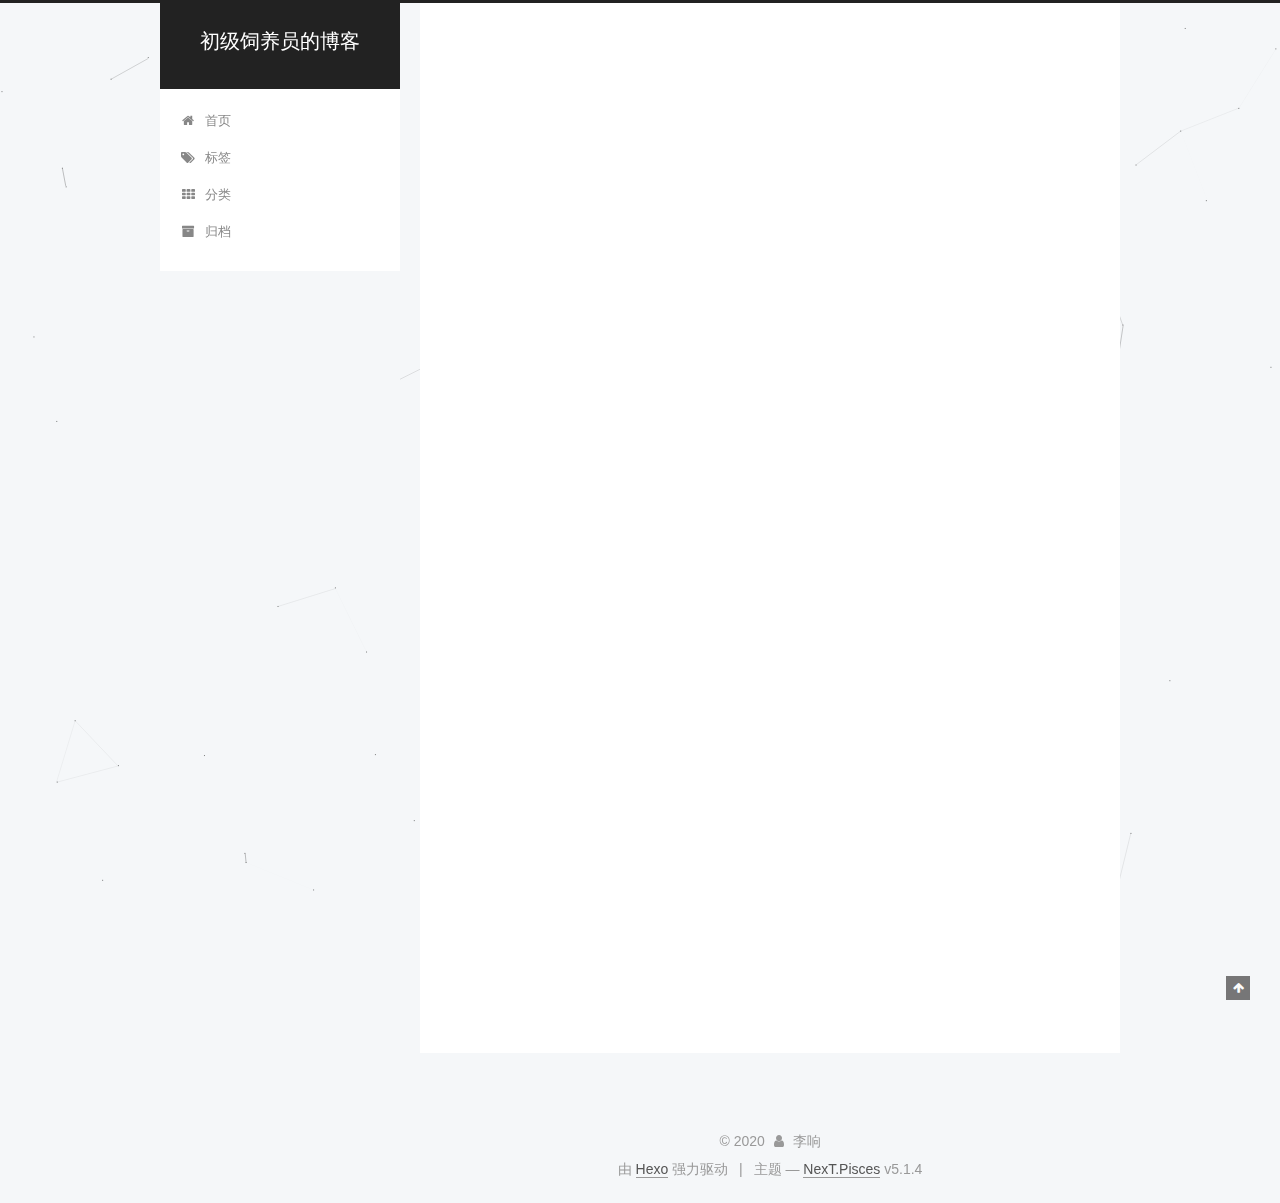
<file: index.html>
<!DOCTYPE html>



  


<html class="theme-next pisces use-motion" lang="zh-Hans">
<head>
  <meta charset="UTF-8"/>
<meta http-equiv="X-UA-Compatible" content="IE=edge" />
<meta name="viewport" content="width=device-width, initial-scale=1, maximum-scale=1"/>
<meta name="theme-color" content="#222">









<meta http-equiv="Cache-Control" content="no-transform" />
<meta http-equiv="Cache-Control" content="no-siteapp" />
















  
  
  <link href="/lib/fancybox/source/jquery.fancybox.css?v=2.1.5" rel="stylesheet" type="text/css" />







<link href="/lib/font-awesome/css/font-awesome.min.css?v=4.6.2" rel="stylesheet" type="text/css" />

<link href="/css/main.css?v=5.1.4" rel="stylesheet" type="text/css" />


  <link rel="apple-touch-icon" sizes="180x180" href="/images/apple-touch-icon-next.png?v=5.1.4">


  <link rel="icon" type="image/png" sizes="32x32" href="/images/favicon-32x32-next.png?v=5.1.4">


  <link rel="icon" type="image/png" sizes="16x16" href="/images/favicon-16x16-next.png?v=5.1.4">


  <link rel="mask-icon" href="/images/logo.svg?v=5.1.4" color="#222">





  <meta name="keywords" content="Hexo, NexT" />










<meta name="description" content="追求源于热爱">
<meta property="og:type" content="website">
<meta property="og:title" content="初级饲养员的博客">
<meta property="og:url" content="http://yoursite.com/index.html">
<meta property="og:site_name" content="初级饲养员的博客">
<meta property="og:description" content="追求源于热爱">
<meta property="article:author" content="李响">
<meta name="twitter:card" content="summary">



<script type="text/javascript" id="hexo.configurations">
  var NexT = window.NexT || {};
  var CONFIG = {
    root: '/',
    scheme: 'Pisces',
    version: '5.1.4',
    sidebar: {"position":"left","display":"post","offset":12,"b2t":false,"scrollpercent":false,"onmobile":false},
    fancybox: true,
    tabs: true,
    motion: {"enable":true,"async":false,"transition":{"post_block":"fadeIn","post_header":"slideDownIn","post_body":"slideDownIn","coll_header":"slideLeftIn","sidebar":"slideUpIn"}},
    duoshuo: {
      userId: '0',
      author: '博主'
    },
    algolia: {
      applicationID: '',
      apiKey: '',
      indexName: '',
      hits: {"per_page":10},
      labels: {"input_placeholder":"Search for Posts","hits_empty":"We didn't find any results for the search: ${query}","hits_stats":"${hits} results found in ${time} ms"}
    }
  };
</script>



  <link rel="canonical" href="http://yoursite.com/"/>





  <title>初级饲养员的博客</title>
  





  <script type="text/javascript">
    var _hmt = _hmt || [];
    (function() {
      var hm = document.createElement("script");
      hm.src = "https://hm.baidu.com/hm.js?efae454da1c319a9230e4edcf60e4629";
      var s = document.getElementsByTagName("script")[0];
      s.parentNode.insertBefore(hm, s);
    })();
  </script>




<meta name="generator" content="Hexo 4.2.0"></head>

<body itemscope itemtype="http://schema.org/WebPage" lang="zh-Hans">

  
  
    
  

  <div class="container sidebar-position-left 
  page-home">
    <div class="headband"></div>

    <header id="header" class="header" itemscope itemtype="http://schema.org/WPHeader">
      <div class="header-inner"><div class="site-brand-wrapper">
  <div class="site-meta ">
    

    <div class="custom-logo-site-title">
      <a href="/"  class="brand" rel="start">
        <span class="logo-line-before"><i></i></span>
        <span class="site-title">初级饲养员的博客</span>
        <span class="logo-line-after"><i></i></span>
      </a>
    </div>
      
        <p class="site-subtitle"></p>
      
  </div>

  <div class="site-nav-toggle">
    <button>
      <span class="btn-bar"></span>
      <span class="btn-bar"></span>
      <span class="btn-bar"></span>
    </button>
  </div>
</div>

<nav class="site-nav">
  

  
    <ul id="menu" class="menu">
      
        
        <li class="menu-item menu-item-home">
          <a href="/" rel="section">
            
              <i class="menu-item-icon fa fa-fw fa-home"></i> <br />
            
            首页
          </a>
        </li>
      
        
        <li class="menu-item menu-item-tags">
          <a href="/tags" rel="section">
            
              <i class="menu-item-icon fa fa-fw fa-tags"></i> <br />
            
            标签
          </a>
        </li>
      
        
        <li class="menu-item menu-item-categories">
          <a href="/categories" rel="section">
            
              <i class="menu-item-icon fa fa-fw fa-th"></i> <br />
            
            分类
          </a>
        </li>
      
        
        <li class="menu-item menu-item-archives">
          <a href="/archives" rel="section">
            
              <i class="menu-item-icon fa fa-fw fa-archive"></i> <br />
            
            归档
          </a>
        </li>
      

      
    </ul>
  

  
</nav>



 </div>
    </header>

    <main id="main" class="main">
      <div class="main-inner">
        <div class="content-wrap">
          <div id="content" class="content">
            
  <section id="posts" class="posts-expand">
    
      

  

  
  
  

  <article class="post post-type-normal" itemscope itemtype="http://schema.org/Article">
  
  
  
  <div class="post-block">
    <link itemprop="mainEntityOfPage" href="http://yoursite.com/2020/05/12/%E7%A7%BB%E4%BD%8D%E8%BF%90%E7%AE%97/">

    <span hidden itemprop="author" itemscope itemtype="http://schema.org/Person">
      <meta itemprop="name" content="李响">
      <meta itemprop="description" content="">
      <meta itemprop="image" content="/uploads/avatar.png">
    </span>

    <span hidden itemprop="publisher" itemscope itemtype="http://schema.org/Organization">
      <meta itemprop="name" content="初级饲养员的博客">
    </span>

    
      <header class="post-header">

        
        
          <h1 class="post-title" itemprop="name headline">
                
                <a class="post-title-link" href="/2020/05/12/%E7%A7%BB%E4%BD%8D%E8%BF%90%E7%AE%97/" itemprop="url">移位运算</a></h1>
        

        <div class="post-meta">
          <span class="post-time">
            
              <span class="post-meta-item-icon">
                <i class="fa fa-calendar-o"></i>
              </span>
              
                <span class="post-meta-item-text">发表于</span>
              
              <time title="创建于" itemprop="dateCreated datePublished" datetime="2020-05-12T20:24:21+08:00">
                2020-05-12
              </time>
            

            

            
          </span>

          
            <span class="post-category" >
            
              <span class="post-meta-divider">|</span>
            
              <span class="post-meta-item-icon">
                <i class="fa fa-folder-o"></i>
              </span>
              
                <span class="post-meta-item-text">分类于</span>
              
              
                <span itemprop="about" itemscope itemtype="http://schema.org/Thing">
                  <a href="/categories/%E7%BC%96%E7%A8%8B/" itemprop="url" rel="index">
                    <span itemprop="name">编程</span>
                  </a>
                </span>

                
                
              
            </span>
          

          
            
          

          
          

          

          

          

        </div>
      </header>
    

    
    
    
    <div class="post-body" itemprop="articleBody">

      
      

      
        
          
          若 8位 x 为  [01100011] [10010101]对x&lt;&lt;4       [00110000] [01010000]对x&gt;&gt;4(逻辑右移) [00000110] [00001001]对x&gt;&gt;4(算术右移) [00000110] [11111001]
算
          ...
          <!--noindex-->
          <div class="post-button text-center">
            <a class="btn" href="/2020/05/12/%E7%A7%BB%E4%BD%8D%E8%BF%90%E7%AE%97/#more" rel="contents">
              阅读全文 &raquo;
            </a>
          </div>
          <!--/noindex-->
        
      
    </div>
    
    
    

    

    

    

    <footer class="post-footer">
      

      

      

      
      
        <div class="post-eof"></div>
      
    </footer>
  </div>
  
  
  
  </article>


    
      

  

  
  
  

  <article class="post post-type-normal" itemscope itemtype="http://schema.org/Article">
  
  
  
  <div class="post-block">
    <link itemprop="mainEntityOfPage" href="http://yoursite.com/2020/05/10/test-my-site/">

    <span hidden itemprop="author" itemscope itemtype="http://schema.org/Person">
      <meta itemprop="name" content="李响">
      <meta itemprop="description" content="">
      <meta itemprop="image" content="/uploads/avatar.png">
    </span>

    <span hidden itemprop="publisher" itemscope itemtype="http://schema.org/Organization">
      <meta itemprop="name" content="初级饲养员的博客">
    </span>

    
      <header class="post-header">

        
        
          <h1 class="post-title" itemprop="name headline">
                
                <a class="post-title-link" href="/2020/05/10/test-my-site/" itemprop="url">test_my_site</a></h1>
        

        <div class="post-meta">
          <span class="post-time">
            
              <span class="post-meta-item-icon">
                <i class="fa fa-calendar-o"></i>
              </span>
              
                <span class="post-meta-item-text">发表于</span>
              
              <time title="创建于" itemprop="dateCreated datePublished" datetime="2020-05-10T11:49:39+08:00">
                2020-05-10
              </time>
            

            

            
          </span>

          
            <span class="post-category" >
            
              <span class="post-meta-divider">|</span>
            
              <span class="post-meta-item-icon">
                <i class="fa fa-folder-o"></i>
              </span>
              
                <span class="post-meta-item-text">分类于</span>
              
              
                <span itemprop="about" itemscope itemtype="http://schema.org/Thing">
                  <a href="/categories/%E5%85%B6%E4%BB%96/" itemprop="url" rel="index">
                    <span itemprop="name">其他</span>
                  </a>
                </span>

                
                
              
            </span>
          

          
            
          

          
          

          

          

          

        </div>
      </header>
    

    
    
    
    <div class="post-body" itemprop="articleBody">

      
      

      
        
          
          
          
          <!--noindex-->
          <div class="post-button text-center">
            <a class="btn" href="/2020/05/10/test-my-site/#more" rel="contents">
              阅读全文 &raquo;
            </a>
          </div>
          <!--/noindex-->
        
      
    </div>
    
    
    

    

    

    

    <footer class="post-footer">
      

      

      

      
      
        <div class="post-eof"></div>
      
    </footer>
  </div>
  
  
  
  </article>


    
      

  

  
  
  

  <article class="post post-type-normal" itemscope itemtype="http://schema.org/Article">
  
  
  
  <div class="post-block">
    <link itemprop="mainEntityOfPage" href="http://yoursite.com/2020/05/10/hello-world/">

    <span hidden itemprop="author" itemscope itemtype="http://schema.org/Person">
      <meta itemprop="name" content="李响">
      <meta itemprop="description" content="">
      <meta itemprop="image" content="/uploads/avatar.png">
    </span>

    <span hidden itemprop="publisher" itemscope itemtype="http://schema.org/Organization">
      <meta itemprop="name" content="初级饲养员的博客">
    </span>

    
      <header class="post-header">

        
        
          <h1 class="post-title" itemprop="name headline">
                
                <a class="post-title-link" href="/2020/05/10/hello-world/" itemprop="url">Hello World</a></h1>
        

        <div class="post-meta">
          <span class="post-time">
            
              <span class="post-meta-item-icon">
                <i class="fa fa-calendar-o"></i>
              </span>
              
                <span class="post-meta-item-text">发表于</span>
              
              <time title="创建于" itemprop="dateCreated datePublished" datetime="2020-05-10T11:43:19+08:00">
                2020-05-10
              </time>
            

            

            
          </span>

          

          
            
          

          
          

          

          

          

        </div>
      </header>
    

    
    
    
    <div class="post-body" itemprop="articleBody">

      
      

      
        
          
          Welcome to Hexo! This is your very first post. Check documentation for more info. If you get any problems when using Hexo, you can find the answer in 
          ...
          <!--noindex-->
          <div class="post-button text-center">
            <a class="btn" href="/2020/05/10/hello-world/#more" rel="contents">
              阅读全文 &raquo;
            </a>
          </div>
          <!--/noindex-->
        
      
    </div>
    
    
    

    

    

    

    <footer class="post-footer">
      

      

      

      
      
        <div class="post-eof"></div>
      
    </footer>
  </div>
  
  
  
  </article>


    
  </section>

  


          </div>
          


          

        </div>
        
          
  
  <div class="sidebar-toggle">
    <div class="sidebar-toggle-line-wrap">
      <span class="sidebar-toggle-line sidebar-toggle-line-first"></span>
      <span class="sidebar-toggle-line sidebar-toggle-line-middle"></span>
      <span class="sidebar-toggle-line sidebar-toggle-line-last"></span>
    </div>
  </div>

  <aside id="sidebar" class="sidebar">
    
    <div class="sidebar-inner">

      

      

      <section class="site-overview-wrap sidebar-panel sidebar-panel-active">
        <div class="site-overview">
          <div class="site-author motion-element" itemprop="author" itemscope itemtype="http://schema.org/Person">
            
              <img class="site-author-image" itemprop="image"
                src="/uploads/avatar.png"
                alt="李响" />
            
              <p class="site-author-name" itemprop="name">李响</p>
              <p class="site-description motion-element" itemprop="description">追求源于热爱</p>
          </div>

          <nav class="site-state motion-element">

            
              <div class="site-state-item site-state-posts">
              
                <a href="/archives">
              
                  <span class="site-state-item-count">3</span>
                  <span class="site-state-item-name">日志</span>
                </a>
              </div>
            

            
              
              
              <div class="site-state-item site-state-categories">
                <a href="/categories/index.html">
                  <span class="site-state-item-count">2</span>
                  <span class="site-state-item-name">分类</span>
                </a>
              </div>
            

            
              
              
              <div class="site-state-item site-state-tags">
                <a href="/tags/index.html">
                  <span class="site-state-item-count">2</span>
                  <span class="site-state-item-name">标签</span>
                </a>
              </div>
            

          </nav>

          

          

          
          

          
          

          

        </div>
      </section>

      

      

    </div>
  </aside>


        
      </div>
    </main>

    <footer id="footer" class="footer">
      <div class="footer-inner">
        <div class="copyright">&copy; <span itemprop="copyrightYear">2020</span>
  <span class="with-love">
    <i class="fa fa-user"></i>
  </span>
  <span class="author" itemprop="copyrightHolder">李响</span>

  
</div>


  <div class="powered-by">由 <a class="theme-link" target="_blank" href="https://hexo.io">Hexo</a> 强力驱动</div>



  <span class="post-meta-divider">|</span>



  <div class="theme-info">主题 &mdash; <a class="theme-link" target="_blank" href="https://github.com/iissnan/hexo-theme-next">NexT.Pisces</a> v5.1.4</div>




        







        
      </div>
    </footer>

    
      <div class="back-to-top">
        <i class="fa fa-arrow-up"></i>
        
      </div>
    

    

  </div>

  

<script type="text/javascript">
  if (Object.prototype.toString.call(window.Promise) !== '[object Function]') {
    window.Promise = null;
  }
</script>









  


  











  
  
    <script type="text/javascript" src="/lib/jquery/index.js?v=2.1.3"></script>
  

  
  
    <script type="text/javascript" src="/lib/fastclick/lib/fastclick.min.js?v=1.0.6"></script>
  

  
  
    <script type="text/javascript" src="/lib/jquery_lazyload/jquery.lazyload.js?v=1.9.7"></script>
  

  
  
    <script type="text/javascript" src="/lib/velocity/velocity.min.js?v=1.2.1"></script>
  

  
  
    <script type="text/javascript" src="/lib/velocity/velocity.ui.min.js?v=1.2.1"></script>
  

  
  
    <script type="text/javascript" src="/lib/fancybox/source/jquery.fancybox.pack.js?v=2.1.5"></script>
  

  
  
    <script type="text/javascript" src="/lib/canvas-nest/canvas-nest.min.js"></script>
  


  


  <script type="text/javascript" src="/js/src/utils.js?v=5.1.4"></script>

  <script type="text/javascript" src="/js/src/motion.js?v=5.1.4"></script>



  
  


  <script type="text/javascript" src="/js/src/affix.js?v=5.1.4"></script>

  <script type="text/javascript" src="/js/src/schemes/pisces.js?v=5.1.4"></script>



  

  


  <script type="text/javascript" src="/js/src/bootstrap.js?v=5.1.4"></script>



  


  




	





  





  












  





  

  

  

  
  

  

  

  

</body>
</html>
</file>
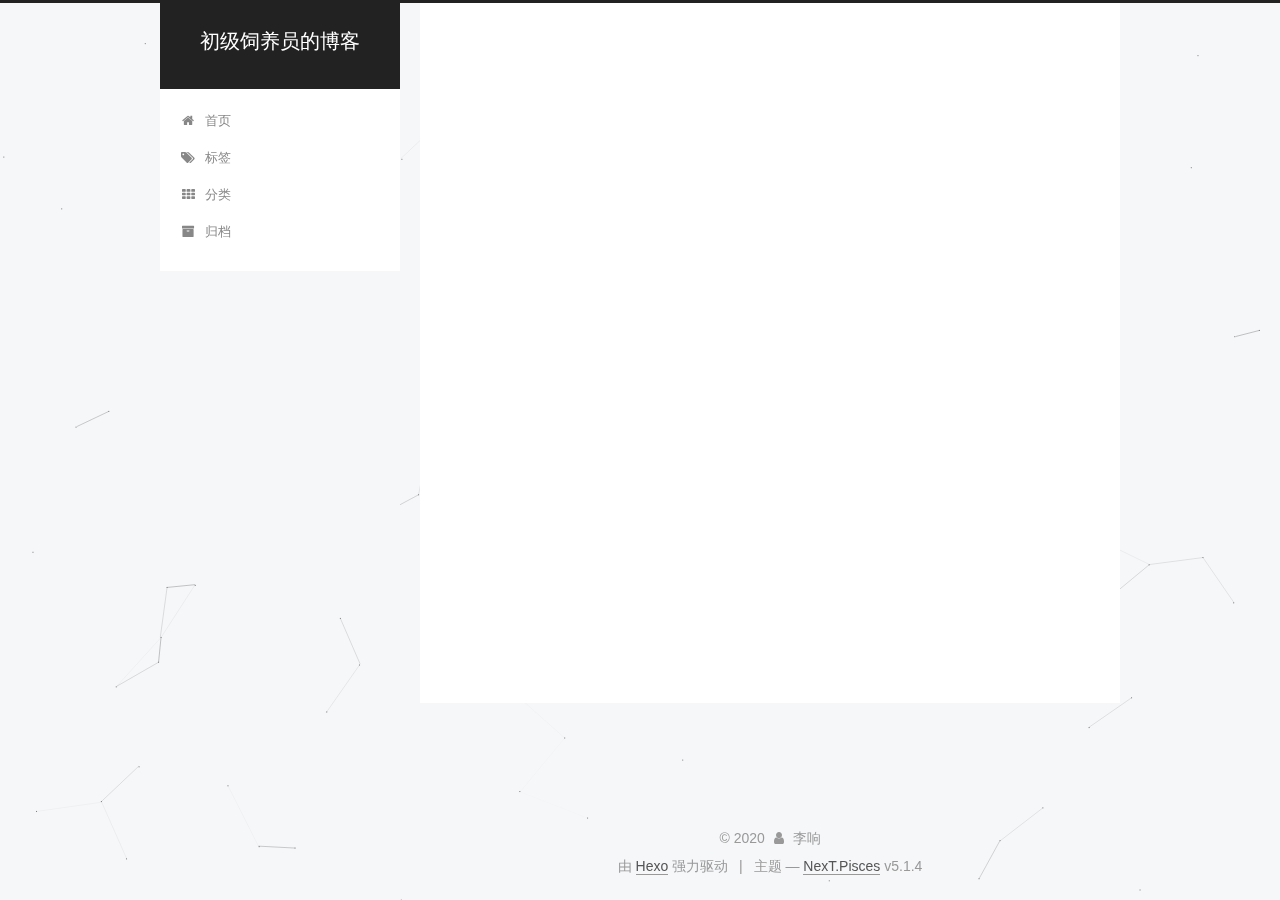
<file: archives/index.html>
<!DOCTYPE html>



  


<html class="theme-next pisces use-motion" lang="zh-Hans">
<head>
  <meta charset="UTF-8"/>
<meta http-equiv="X-UA-Compatible" content="IE=edge" />
<meta name="viewport" content="width=device-width, initial-scale=1, maximum-scale=1"/>
<meta name="theme-color" content="#222">









<meta http-equiv="Cache-Control" content="no-transform" />
<meta http-equiv="Cache-Control" content="no-siteapp" />
















  
  
  <link href="/lib/fancybox/source/jquery.fancybox.css?v=2.1.5" rel="stylesheet" type="text/css" />







<link href="/lib/font-awesome/css/font-awesome.min.css?v=4.6.2" rel="stylesheet" type="text/css" />

<link href="/css/main.css?v=5.1.4" rel="stylesheet" type="text/css" />


  <link rel="apple-touch-icon" sizes="180x180" href="/images/apple-touch-icon-next.png?v=5.1.4">


  <link rel="icon" type="image/png" sizes="32x32" href="/images/favicon-32x32-next.png?v=5.1.4">


  <link rel="icon" type="image/png" sizes="16x16" href="/images/favicon-16x16-next.png?v=5.1.4">


  <link rel="mask-icon" href="/images/logo.svg?v=5.1.4" color="#222">





  <meta name="keywords" content="Hexo, NexT" />










<meta name="description" content="追求源于热爱">
<meta property="og:type" content="website">
<meta property="og:title" content="初级饲养员的博客">
<meta property="og:url" content="http://yoursite.com/archives/index.html">
<meta property="og:site_name" content="初级饲养员的博客">
<meta property="og:description" content="追求源于热爱">
<meta property="article:author" content="李响">
<meta name="twitter:card" content="summary">



<script type="text/javascript" id="hexo.configurations">
  var NexT = window.NexT || {};
  var CONFIG = {
    root: '/',
    scheme: 'Pisces',
    version: '5.1.4',
    sidebar: {"position":"left","display":"post","offset":12,"b2t":false,"scrollpercent":false,"onmobile":false},
    fancybox: true,
    tabs: true,
    motion: {"enable":true,"async":false,"transition":{"post_block":"fadeIn","post_header":"slideDownIn","post_body":"slideDownIn","coll_header":"slideLeftIn","sidebar":"slideUpIn"}},
    duoshuo: {
      userId: '0',
      author: '博主'
    },
    algolia: {
      applicationID: '',
      apiKey: '',
      indexName: '',
      hits: {"per_page":10},
      labels: {"input_placeholder":"Search for Posts","hits_empty":"We didn't find any results for the search: ${query}","hits_stats":"${hits} results found in ${time} ms"}
    }
  };
</script>



  <link rel="canonical" href="http://yoursite.com/archives/"/>





  <title>归档 | 初级饲养员的博客</title>
  





  <script type="text/javascript">
    var _hmt = _hmt || [];
    (function() {
      var hm = document.createElement("script");
      hm.src = "https://hm.baidu.com/hm.js?efae454da1c319a9230e4edcf60e4629";
      var s = document.getElementsByTagName("script")[0];
      s.parentNode.insertBefore(hm, s);
    })();
  </script>




<meta name="generator" content="Hexo 4.2.0"></head>

<body itemscope itemtype="http://schema.org/WebPage" lang="zh-Hans">

  
  
    
  

  <div class="container sidebar-position-left page-archive">
    <div class="headband"></div>

    <header id="header" class="header" itemscope itemtype="http://schema.org/WPHeader">
      <div class="header-inner"><div class="site-brand-wrapper">
  <div class="site-meta ">
    

    <div class="custom-logo-site-title">
      <a href="/"  class="brand" rel="start">
        <span class="logo-line-before"><i></i></span>
        <span class="site-title">初级饲养员的博客</span>
        <span class="logo-line-after"><i></i></span>
      </a>
    </div>
      
        <p class="site-subtitle"></p>
      
  </div>

  <div class="site-nav-toggle">
    <button>
      <span class="btn-bar"></span>
      <span class="btn-bar"></span>
      <span class="btn-bar"></span>
    </button>
  </div>
</div>

<nav class="site-nav">
  

  
    <ul id="menu" class="menu">
      
        
        <li class="menu-item menu-item-home">
          <a href="/" rel="section">
            
              <i class="menu-item-icon fa fa-fw fa-home"></i> <br />
            
            首页
          </a>
        </li>
      
        
        <li class="menu-item menu-item-tags">
          <a href="/tags" rel="section">
            
              <i class="menu-item-icon fa fa-fw fa-tags"></i> <br />
            
            标签
          </a>
        </li>
      
        
        <li class="menu-item menu-item-categories">
          <a href="/categories" rel="section">
            
              <i class="menu-item-icon fa fa-fw fa-th"></i> <br />
            
            分类
          </a>
        </li>
      
        
        <li class="menu-item menu-item-archives">
          <a href="/archives" rel="section">
            
              <i class="menu-item-icon fa fa-fw fa-archive"></i> <br />
            
            归档
          </a>
        </li>
      

      
    </ul>
  

  
</nav>



 </div>
    </header>

    <main id="main" class="main">
      <div class="main-inner">
        <div class="content-wrap">
          <div id="content" class="content">
            

  
  
  
  <div class="post-block archive">
    <div id="posts" class="posts-collapse">
      <span class="archive-move-on"></span>

      <span class="archive-page-counter">
        
        
        
          
        
        嗯..! 目前共计 3 篇日志。 继续努力。
      </span>

      

        
        
        

        
          
          <div class="collection-title">
            <h1 class="archive-year" id="archive-year-2020">2020</h1>
          </div>
        
        

        

  <article class="post post-type-normal" itemscope itemtype="http://schema.org/Article">
    <header class="post-header">

      <h2 class="post-title">
        
            <a class="post-title-link" href="/2020/05/12/%E7%A7%BB%E4%BD%8D%E8%BF%90%E7%AE%97/" itemprop="url">
              
                <span itemprop="name">移位运算</span>
              
            </a>
        
      </h2>

      <div class="post-meta">
        <time class="post-time" itemprop="dateCreated"
              datetime="2020-05-12T20:24:21+08:00"
              content="2020-05-12" >
          05-12
        </time>
      </div>

    </header>
  </article>



      

        
        
        

        
        

        

  <article class="post post-type-normal" itemscope itemtype="http://schema.org/Article">
    <header class="post-header">

      <h2 class="post-title">
        
            <a class="post-title-link" href="/2020/05/10/test-my-site/" itemprop="url">
              
                <span itemprop="name">test_my_site</span>
              
            </a>
        
      </h2>

      <div class="post-meta">
        <time class="post-time" itemprop="dateCreated"
              datetime="2020-05-10T11:49:39+08:00"
              content="2020-05-10" >
          05-10
        </time>
      </div>

    </header>
  </article>



      

        
        
        

        
        

        

  <article class="post post-type-normal" itemscope itemtype="http://schema.org/Article">
    <header class="post-header">

      <h2 class="post-title">
        
            <a class="post-title-link" href="/2020/05/10/hello-world/" itemprop="url">
              
                <span itemprop="name">Hello World</span>
              
            </a>
        
      </h2>

      <div class="post-meta">
        <time class="post-time" itemprop="dateCreated"
              datetime="2020-05-10T11:43:19+08:00"
              content="2020-05-10" >
          05-10
        </time>
      </div>

    </header>
  </article>



      

    </div>
  </div>
  
  
  

  



          </div>
          


          

        </div>
        
          
  
  <div class="sidebar-toggle">
    <div class="sidebar-toggle-line-wrap">
      <span class="sidebar-toggle-line sidebar-toggle-line-first"></span>
      <span class="sidebar-toggle-line sidebar-toggle-line-middle"></span>
      <span class="sidebar-toggle-line sidebar-toggle-line-last"></span>
    </div>
  </div>

  <aside id="sidebar" class="sidebar">
    
    <div class="sidebar-inner">

      

      

      <section class="site-overview-wrap sidebar-panel sidebar-panel-active">
        <div class="site-overview">
          <div class="site-author motion-element" itemprop="author" itemscope itemtype="http://schema.org/Person">
            
              <img class="site-author-image" itemprop="image"
                src="/uploads/avatar.png"
                alt="李响" />
            
              <p class="site-author-name" itemprop="name">李响</p>
              <p class="site-description motion-element" itemprop="description">追求源于热爱</p>
          </div>

          <nav class="site-state motion-element">

            
              <div class="site-state-item site-state-posts">
              
                <a href="/archives">
              
                  <span class="site-state-item-count">3</span>
                  <span class="site-state-item-name">日志</span>
                </a>
              </div>
            

            
              
              
              <div class="site-state-item site-state-categories">
                <a href="/categories/index.html">
                  <span class="site-state-item-count">2</span>
                  <span class="site-state-item-name">分类</span>
                </a>
              </div>
            

            
              
              
              <div class="site-state-item site-state-tags">
                <a href="/tags/index.html">
                  <span class="site-state-item-count">2</span>
                  <span class="site-state-item-name">标签</span>
                </a>
              </div>
            

          </nav>

          

          

          
          

          
          

          

        </div>
      </section>

      

      

    </div>
  </aside>


        
      </div>
    </main>

    <footer id="footer" class="footer">
      <div class="footer-inner">
        <div class="copyright">&copy; <span itemprop="copyrightYear">2020</span>
  <span class="with-love">
    <i class="fa fa-user"></i>
  </span>
  <span class="author" itemprop="copyrightHolder">李响</span>

  
</div>


  <div class="powered-by">由 <a class="theme-link" target="_blank" href="https://hexo.io">Hexo</a> 强力驱动</div>



  <span class="post-meta-divider">|</span>



  <div class="theme-info">主题 &mdash; <a class="theme-link" target="_blank" href="https://github.com/iissnan/hexo-theme-next">NexT.Pisces</a> v5.1.4</div>




        







        
      </div>
    </footer>

    
      <div class="back-to-top">
        <i class="fa fa-arrow-up"></i>
        
      </div>
    

    

  </div>

  

<script type="text/javascript">
  if (Object.prototype.toString.call(window.Promise) !== '[object Function]') {
    window.Promise = null;
  }
</script>









  


  











  
  
    <script type="text/javascript" src="/lib/jquery/index.js?v=2.1.3"></script>
  

  
  
    <script type="text/javascript" src="/lib/fastclick/lib/fastclick.min.js?v=1.0.6"></script>
  

  
  
    <script type="text/javascript" src="/lib/jquery_lazyload/jquery.lazyload.js?v=1.9.7"></script>
  

  
  
    <script type="text/javascript" src="/lib/velocity/velocity.min.js?v=1.2.1"></script>
  

  
  
    <script type="text/javascript" src="/lib/velocity/velocity.ui.min.js?v=1.2.1"></script>
  

  
  
    <script type="text/javascript" src="/lib/fancybox/source/jquery.fancybox.pack.js?v=2.1.5"></script>
  

  
  
    <script type="text/javascript" src="/lib/canvas-nest/canvas-nest.min.js"></script>
  


  


  <script type="text/javascript" src="/js/src/utils.js?v=5.1.4"></script>

  <script type="text/javascript" src="/js/src/motion.js?v=5.1.4"></script>



  
  


  <script type="text/javascript" src="/js/src/affix.js?v=5.1.4"></script>

  <script type="text/javascript" src="/js/src/schemes/pisces.js?v=5.1.4"></script>



  

  


  <script type="text/javascript" src="/js/src/bootstrap.js?v=5.1.4"></script>



  


  




	





  





  












  





  

  

  

  
  

  

  

  

</body>
</html>
</file>
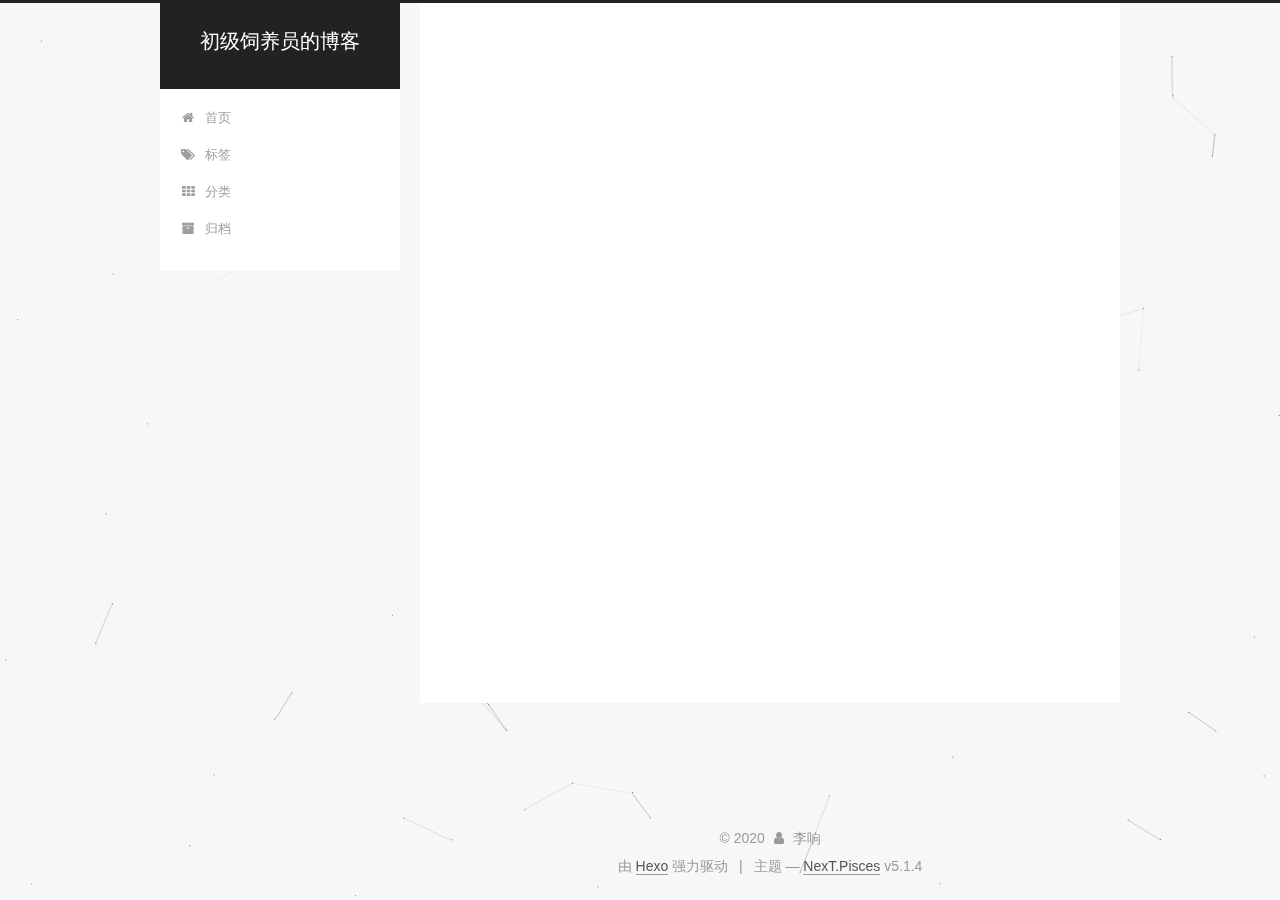
<file: categories/index.html>
<!DOCTYPE html>



  


<html class="theme-next pisces use-motion" lang="zh-Hans">
<head>
  <meta charset="UTF-8"/>
<meta http-equiv="X-UA-Compatible" content="IE=edge" />
<meta name="viewport" content="width=device-width, initial-scale=1, maximum-scale=1"/>
<meta name="theme-color" content="#222">









<meta http-equiv="Cache-Control" content="no-transform" />
<meta http-equiv="Cache-Control" content="no-siteapp" />
















  
  
  <link href="/lib/fancybox/source/jquery.fancybox.css?v=2.1.5" rel="stylesheet" type="text/css" />







<link href="/lib/font-awesome/css/font-awesome.min.css?v=4.6.2" rel="stylesheet" type="text/css" />

<link href="/css/main.css?v=5.1.4" rel="stylesheet" type="text/css" />


  <link rel="apple-touch-icon" sizes="180x180" href="/images/apple-touch-icon-next.png?v=5.1.4">


  <link rel="icon" type="image/png" sizes="32x32" href="/images/favicon-32x32-next.png?v=5.1.4">


  <link rel="icon" type="image/png" sizes="16x16" href="/images/favicon-16x16-next.png?v=5.1.4">


  <link rel="mask-icon" href="/images/logo.svg?v=5.1.4" color="#222">





  <meta name="keywords" content="Hexo, NexT" />










<meta name="description" content="追求源于热爱">
<meta property="og:type" content="website">
<meta property="og:title" content="分类">
<meta property="og:url" content="http://yoursite.com/categories/index.html">
<meta property="og:site_name" content="初级饲养员的博客">
<meta property="og:description" content="追求源于热爱">
<meta property="article:published_time" content="2020-05-10T05:31:23.000Z">
<meta property="article:modified_time" content="2020-05-10T05:31:50.601Z">
<meta property="article:author" content="李响">
<meta name="twitter:card" content="summary">



<script type="text/javascript" id="hexo.configurations">
  var NexT = window.NexT || {};
  var CONFIG = {
    root: '/',
    scheme: 'Pisces',
    version: '5.1.4',
    sidebar: {"position":"left","display":"post","offset":12,"b2t":false,"scrollpercent":false,"onmobile":false},
    fancybox: true,
    tabs: true,
    motion: {"enable":true,"async":false,"transition":{"post_block":"fadeIn","post_header":"slideDownIn","post_body":"slideDownIn","coll_header":"slideLeftIn","sidebar":"slideUpIn"}},
    duoshuo: {
      userId: '0',
      author: '博主'
    },
    algolia: {
      applicationID: '',
      apiKey: '',
      indexName: '',
      hits: {"per_page":10},
      labels: {"input_placeholder":"Search for Posts","hits_empty":"We didn't find any results for the search: ${query}","hits_stats":"${hits} results found in ${time} ms"}
    }
  };
</script>



  <link rel="canonical" href="http://yoursite.com/categories/"/>





  <title>分类 | 初级饲养员的博客</title>
  





  <script type="text/javascript">
    var _hmt = _hmt || [];
    (function() {
      var hm = document.createElement("script");
      hm.src = "https://hm.baidu.com/hm.js?efae454da1c319a9230e4edcf60e4629";
      var s = document.getElementsByTagName("script")[0];
      s.parentNode.insertBefore(hm, s);
    })();
  </script>




<meta name="generator" content="Hexo 4.2.0"></head>

<body itemscope itemtype="http://schema.org/WebPage" lang="zh-Hans">

  
  
    
  

  <div class="container sidebar-position-left page-post-detail">
    <div class="headband"></div>

    <header id="header" class="header" itemscope itemtype="http://schema.org/WPHeader">
      <div class="header-inner"><div class="site-brand-wrapper">
  <div class="site-meta ">
    

    <div class="custom-logo-site-title">
      <a href="/"  class="brand" rel="start">
        <span class="logo-line-before"><i></i></span>
        <span class="site-title">初级饲养员的博客</span>
        <span class="logo-line-after"><i></i></span>
      </a>
    </div>
      
        <p class="site-subtitle"></p>
      
  </div>

  <div class="site-nav-toggle">
    <button>
      <span class="btn-bar"></span>
      <span class="btn-bar"></span>
      <span class="btn-bar"></span>
    </button>
  </div>
</div>

<nav class="site-nav">
  

  
    <ul id="menu" class="menu">
      
        
        <li class="menu-item menu-item-home">
          <a href="/" rel="section">
            
              <i class="menu-item-icon fa fa-fw fa-home"></i> <br />
            
            首页
          </a>
        </li>
      
        
        <li class="menu-item menu-item-tags">
          <a href="/tags" rel="section">
            
              <i class="menu-item-icon fa fa-fw fa-tags"></i> <br />
            
            标签
          </a>
        </li>
      
        
        <li class="menu-item menu-item-categories">
          <a href="/categories" rel="section">
            
              <i class="menu-item-icon fa fa-fw fa-th"></i> <br />
            
            分类
          </a>
        </li>
      
        
        <li class="menu-item menu-item-archives">
          <a href="/archives" rel="section">
            
              <i class="menu-item-icon fa fa-fw fa-archive"></i> <br />
            
            归档
          </a>
        </li>
      

      
    </ul>
  

  
</nav>



 </div>
    </header>

    <main id="main" class="main">
      <div class="main-inner">
        <div class="content-wrap">
          <div id="content" class="content">
            

  <div id="posts" class="posts-expand">
    
    
    
    <div class="post-block page">
      <header class="post-header">

	<h1 class="post-title" itemprop="name headline">分类</h1>



</header>

      
      
      
      <div class="post-body">
        
        
          <div class="category-all-page">
            <div class="category-all-title">
                目前共计 2 个分类
            </div>
            <div class="category-all">
              <ul class="category-list"><li class="category-list-item"><a class="category-list-link" href="/categories/%E5%85%B6%E4%BB%96/">其他</a><span class="category-list-count">1</span></li><li class="category-list-item"><a class="category-list-link" href="/categories/%E7%BC%96%E7%A8%8B/">编程</a><span class="category-list-count">1</span></li></ul>
            </div>
          </div>
        
      </div>
      
      
      
    </div>
    
    
    
  </div>


          </div>
          


          

  



        </div>
        
          
  
  <div class="sidebar-toggle">
    <div class="sidebar-toggle-line-wrap">
      <span class="sidebar-toggle-line sidebar-toggle-line-first"></span>
      <span class="sidebar-toggle-line sidebar-toggle-line-middle"></span>
      <span class="sidebar-toggle-line sidebar-toggle-line-last"></span>
    </div>
  </div>

  <aside id="sidebar" class="sidebar">
    
    <div class="sidebar-inner">

      

      

      <section class="site-overview-wrap sidebar-panel sidebar-panel-active">
        <div class="site-overview">
          <div class="site-author motion-element" itemprop="author" itemscope itemtype="http://schema.org/Person">
            
              <img class="site-author-image" itemprop="image"
                src="/uploads/avatar.png"
                alt="李响" />
            
              <p class="site-author-name" itemprop="name">李响</p>
              <p class="site-description motion-element" itemprop="description">追求源于热爱</p>
          </div>

          <nav class="site-state motion-element">

            
              <div class="site-state-item site-state-posts">
              
                <a href="/archives">
              
                  <span class="site-state-item-count">3</span>
                  <span class="site-state-item-name">日志</span>
                </a>
              </div>
            

            
              
              
              <div class="site-state-item site-state-categories">
                <a href="/categories/index.html">
                  <span class="site-state-item-count">2</span>
                  <span class="site-state-item-name">分类</span>
                </a>
              </div>
            

            
              
              
              <div class="site-state-item site-state-tags">
                <a href="/tags/index.html">
                  <span class="site-state-item-count">2</span>
                  <span class="site-state-item-name">标签</span>
                </a>
              </div>
            

          </nav>

          

          

          
          

          
          

          

        </div>
      </section>

      

      

    </div>
  </aside>


        
      </div>
    </main>

    <footer id="footer" class="footer">
      <div class="footer-inner">
        <div class="copyright">&copy; <span itemprop="copyrightYear">2020</span>
  <span class="with-love">
    <i class="fa fa-user"></i>
  </span>
  <span class="author" itemprop="copyrightHolder">李响</span>

  
</div>


  <div class="powered-by">由 <a class="theme-link" target="_blank" href="https://hexo.io">Hexo</a> 强力驱动</div>



  <span class="post-meta-divider">|</span>



  <div class="theme-info">主题 &mdash; <a class="theme-link" target="_blank" href="https://github.com/iissnan/hexo-theme-next">NexT.Pisces</a> v5.1.4</div>




        







        
      </div>
    </footer>

    
      <div class="back-to-top">
        <i class="fa fa-arrow-up"></i>
        
      </div>
    

    

  </div>

  

<script type="text/javascript">
  if (Object.prototype.toString.call(window.Promise) !== '[object Function]') {
    window.Promise = null;
  }
</script>









  


  











  
  
    <script type="text/javascript" src="/lib/jquery/index.js?v=2.1.3"></script>
  

  
  
    <script type="text/javascript" src="/lib/fastclick/lib/fastclick.min.js?v=1.0.6"></script>
  

  
  
    <script type="text/javascript" src="/lib/jquery_lazyload/jquery.lazyload.js?v=1.9.7"></script>
  

  
  
    <script type="text/javascript" src="/lib/velocity/velocity.min.js?v=1.2.1"></script>
  

  
  
    <script type="text/javascript" src="/lib/velocity/velocity.ui.min.js?v=1.2.1"></script>
  

  
  
    <script type="text/javascript" src="/lib/fancybox/source/jquery.fancybox.pack.js?v=2.1.5"></script>
  

  
  
    <script type="text/javascript" src="/lib/canvas-nest/canvas-nest.min.js"></script>
  


  


  <script type="text/javascript" src="/js/src/utils.js?v=5.1.4"></script>

  <script type="text/javascript" src="/js/src/motion.js?v=5.1.4"></script>



  
  


  <script type="text/javascript" src="/js/src/affix.js?v=5.1.4"></script>

  <script type="text/javascript" src="/js/src/schemes/pisces.js?v=5.1.4"></script>



  
  <script type="text/javascript" src="/js/src/scrollspy.js?v=5.1.4"></script>
<script type="text/javascript" src="/js/src/post-details.js?v=5.1.4"></script>



  


  <script type="text/javascript" src="/js/src/bootstrap.js?v=5.1.4"></script>



  


  




	





  





  












  





  

  

  

  
  

  

  

  

</body>
</html>
</file>
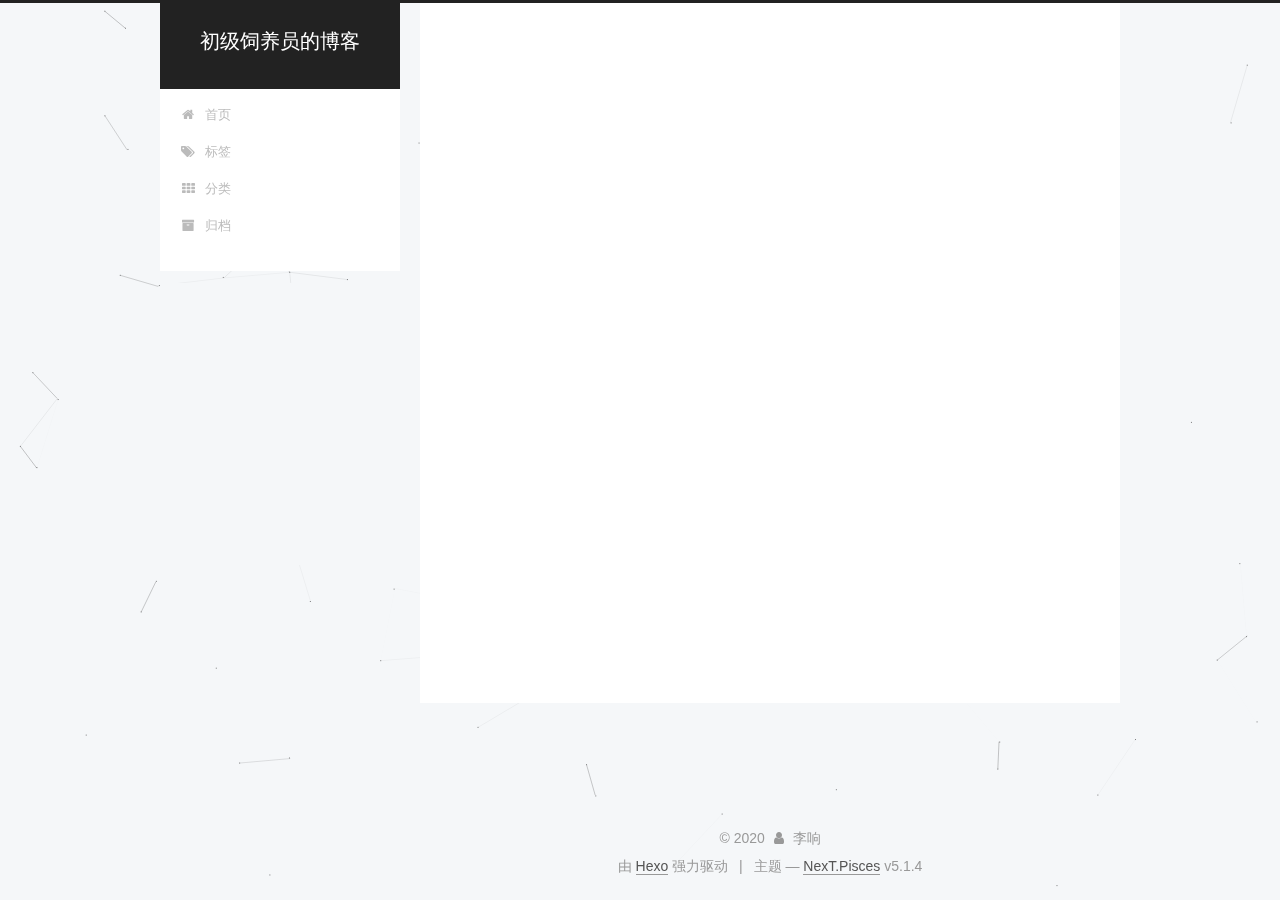
<file: tags/index.html>
<!DOCTYPE html>



  


<html class="theme-next pisces use-motion" lang="zh-Hans">
<head>
  <meta charset="UTF-8"/>
<meta http-equiv="X-UA-Compatible" content="IE=edge" />
<meta name="viewport" content="width=device-width, initial-scale=1, maximum-scale=1"/>
<meta name="theme-color" content="#222">









<meta http-equiv="Cache-Control" content="no-transform" />
<meta http-equiv="Cache-Control" content="no-siteapp" />
















  
  
  <link href="/lib/fancybox/source/jquery.fancybox.css?v=2.1.5" rel="stylesheet" type="text/css" />







<link href="/lib/font-awesome/css/font-awesome.min.css?v=4.6.2" rel="stylesheet" type="text/css" />

<link href="/css/main.css?v=5.1.4" rel="stylesheet" type="text/css" />


  <link rel="apple-touch-icon" sizes="180x180" href="/images/apple-touch-icon-next.png?v=5.1.4">


  <link rel="icon" type="image/png" sizes="32x32" href="/images/favicon-32x32-next.png?v=5.1.4">


  <link rel="icon" type="image/png" sizes="16x16" href="/images/favicon-16x16-next.png?v=5.1.4">


  <link rel="mask-icon" href="/images/logo.svg?v=5.1.4" color="#222">





  <meta name="keywords" content="Hexo, NexT" />










<meta name="description" content="追求源于热爱">
<meta property="og:type" content="website">
<meta property="og:title" content="标签">
<meta property="og:url" content="http://yoursite.com/tags/index.html">
<meta property="og:site_name" content="初级饲养员的博客">
<meta property="og:description" content="追求源于热爱">
<meta property="article:published_time" content="2020-05-10T05:18:13.000Z">
<meta property="article:modified_time" content="2020-05-10T05:26:23.400Z">
<meta property="article:author" content="李响">
<meta name="twitter:card" content="summary">



<script type="text/javascript" id="hexo.configurations">
  var NexT = window.NexT || {};
  var CONFIG = {
    root: '/',
    scheme: 'Pisces',
    version: '5.1.4',
    sidebar: {"position":"left","display":"post","offset":12,"b2t":false,"scrollpercent":false,"onmobile":false},
    fancybox: true,
    tabs: true,
    motion: {"enable":true,"async":false,"transition":{"post_block":"fadeIn","post_header":"slideDownIn","post_body":"slideDownIn","coll_header":"slideLeftIn","sidebar":"slideUpIn"}},
    duoshuo: {
      userId: '0',
      author: '博主'
    },
    algolia: {
      applicationID: '',
      apiKey: '',
      indexName: '',
      hits: {"per_page":10},
      labels: {"input_placeholder":"Search for Posts","hits_empty":"We didn't find any results for the search: ${query}","hits_stats":"${hits} results found in ${time} ms"}
    }
  };
</script>



  <link rel="canonical" href="http://yoursite.com/tags/"/>





  <title>标签 | 初级饲养员的博客</title>
  





  <script type="text/javascript">
    var _hmt = _hmt || [];
    (function() {
      var hm = document.createElement("script");
      hm.src = "https://hm.baidu.com/hm.js?efae454da1c319a9230e4edcf60e4629";
      var s = document.getElementsByTagName("script")[0];
      s.parentNode.insertBefore(hm, s);
    })();
  </script>




<meta name="generator" content="Hexo 4.2.0"></head>

<body itemscope itemtype="http://schema.org/WebPage" lang="zh-Hans">

  
  
    
  

  <div class="container sidebar-position-left page-post-detail">
    <div class="headband"></div>

    <header id="header" class="header" itemscope itemtype="http://schema.org/WPHeader">
      <div class="header-inner"><div class="site-brand-wrapper">
  <div class="site-meta ">
    

    <div class="custom-logo-site-title">
      <a href="/"  class="brand" rel="start">
        <span class="logo-line-before"><i></i></span>
        <span class="site-title">初级饲养员的博客</span>
        <span class="logo-line-after"><i></i></span>
      </a>
    </div>
      
        <p class="site-subtitle"></p>
      
  </div>

  <div class="site-nav-toggle">
    <button>
      <span class="btn-bar"></span>
      <span class="btn-bar"></span>
      <span class="btn-bar"></span>
    </button>
  </div>
</div>

<nav class="site-nav">
  

  
    <ul id="menu" class="menu">
      
        
        <li class="menu-item menu-item-home">
          <a href="/" rel="section">
            
              <i class="menu-item-icon fa fa-fw fa-home"></i> <br />
            
            首页
          </a>
        </li>
      
        
        <li class="menu-item menu-item-tags">
          <a href="/tags" rel="section">
            
              <i class="menu-item-icon fa fa-fw fa-tags"></i> <br />
            
            标签
          </a>
        </li>
      
        
        <li class="menu-item menu-item-categories">
          <a href="/categories" rel="section">
            
              <i class="menu-item-icon fa fa-fw fa-th"></i> <br />
            
            分类
          </a>
        </li>
      
        
        <li class="menu-item menu-item-archives">
          <a href="/archives" rel="section">
            
              <i class="menu-item-icon fa fa-fw fa-archive"></i> <br />
            
            归档
          </a>
        </li>
      

      
    </ul>
  

  
</nav>



 </div>
    </header>

    <main id="main" class="main">
      <div class="main-inner">
        <div class="content-wrap">
          <div id="content" class="content">
            

  <div id="posts" class="posts-expand">
    
    
    
    <div class="post-block page">
      <header class="post-header">

	<h1 class="post-title" itemprop="name headline">标签</h1>



</header>

      
      
      
      <div class="post-body">
        
        
          <div class="tag-cloud">
            <div class="tag-cloud-title">
                目前共计 2 个标签
            </div>
            <div class="tag-cloud-tags">
              <a href="/tags/C/" style="font-size: 12px; color: #ccc">C</a> <a href="/tags/%E5%85%B6%E4%BB%96/" style="font-size: 12px; color: #ccc">其他</a>
            </div>
          </div>
        
      </div>
      
      
      
    </div>
    
    
    
  </div>


          </div>
          


          

  



        </div>
        
          
  
  <div class="sidebar-toggle">
    <div class="sidebar-toggle-line-wrap">
      <span class="sidebar-toggle-line sidebar-toggle-line-first"></span>
      <span class="sidebar-toggle-line sidebar-toggle-line-middle"></span>
      <span class="sidebar-toggle-line sidebar-toggle-line-last"></span>
    </div>
  </div>

  <aside id="sidebar" class="sidebar">
    
    <div class="sidebar-inner">

      

      

      <section class="site-overview-wrap sidebar-panel sidebar-panel-active">
        <div class="site-overview">
          <div class="site-author motion-element" itemprop="author" itemscope itemtype="http://schema.org/Person">
            
              <img class="site-author-image" itemprop="image"
                src="/uploads/avatar.png"
                alt="李响" />
            
              <p class="site-author-name" itemprop="name">李响</p>
              <p class="site-description motion-element" itemprop="description">追求源于热爱</p>
          </div>

          <nav class="site-state motion-element">

            
              <div class="site-state-item site-state-posts">
              
                <a href="/archives">
              
                  <span class="site-state-item-count">3</span>
                  <span class="site-state-item-name">日志</span>
                </a>
              </div>
            

            
              
              
              <div class="site-state-item site-state-categories">
                <a href="/categories/index.html">
                  <span class="site-state-item-count">2</span>
                  <span class="site-state-item-name">分类</span>
                </a>
              </div>
            

            
              
              
              <div class="site-state-item site-state-tags">
                <a href="/tags/index.html">
                  <span class="site-state-item-count">2</span>
                  <span class="site-state-item-name">标签</span>
                </a>
              </div>
            

          </nav>

          

          

          
          

          
          

          

        </div>
      </section>

      

      

    </div>
  </aside>


        
      </div>
    </main>

    <footer id="footer" class="footer">
      <div class="footer-inner">
        <div class="copyright">&copy; <span itemprop="copyrightYear">2020</span>
  <span class="with-love">
    <i class="fa fa-user"></i>
  </span>
  <span class="author" itemprop="copyrightHolder">李响</span>

  
</div>


  <div class="powered-by">由 <a class="theme-link" target="_blank" href="https://hexo.io">Hexo</a> 强力驱动</div>



  <span class="post-meta-divider">|</span>



  <div class="theme-info">主题 &mdash; <a class="theme-link" target="_blank" href="https://github.com/iissnan/hexo-theme-next">NexT.Pisces</a> v5.1.4</div>




        







        
      </div>
    </footer>

    
      <div class="back-to-top">
        <i class="fa fa-arrow-up"></i>
        
      </div>
    

    

  </div>

  

<script type="text/javascript">
  if (Object.prototype.toString.call(window.Promise) !== '[object Function]') {
    window.Promise = null;
  }
</script>









  


  











  
  
    <script type="text/javascript" src="/lib/jquery/index.js?v=2.1.3"></script>
  

  
  
    <script type="text/javascript" src="/lib/fastclick/lib/fastclick.min.js?v=1.0.6"></script>
  

  
  
    <script type="text/javascript" src="/lib/jquery_lazyload/jquery.lazyload.js?v=1.9.7"></script>
  

  
  
    <script type="text/javascript" src="/lib/velocity/velocity.min.js?v=1.2.1"></script>
  

  
  
    <script type="text/javascript" src="/lib/velocity/velocity.ui.min.js?v=1.2.1"></script>
  

  
  
    <script type="text/javascript" src="/lib/fancybox/source/jquery.fancybox.pack.js?v=2.1.5"></script>
  

  
  
    <script type="text/javascript" src="/lib/canvas-nest/canvas-nest.min.js"></script>
  


  


  <script type="text/javascript" src="/js/src/utils.js?v=5.1.4"></script>

  <script type="text/javascript" src="/js/src/motion.js?v=5.1.4"></script>



  
  


  <script type="text/javascript" src="/js/src/affix.js?v=5.1.4"></script>

  <script type="text/javascript" src="/js/src/schemes/pisces.js?v=5.1.4"></script>



  
  <script type="text/javascript" src="/js/src/scrollspy.js?v=5.1.4"></script>
<script type="text/javascript" src="/js/src/post-details.js?v=5.1.4"></script>



  


  <script type="text/javascript" src="/js/src/bootstrap.js?v=5.1.4"></script>



  


  




	





  





  












  





  

  

  

  
  

  

  

  

</body>
</html>
</file>
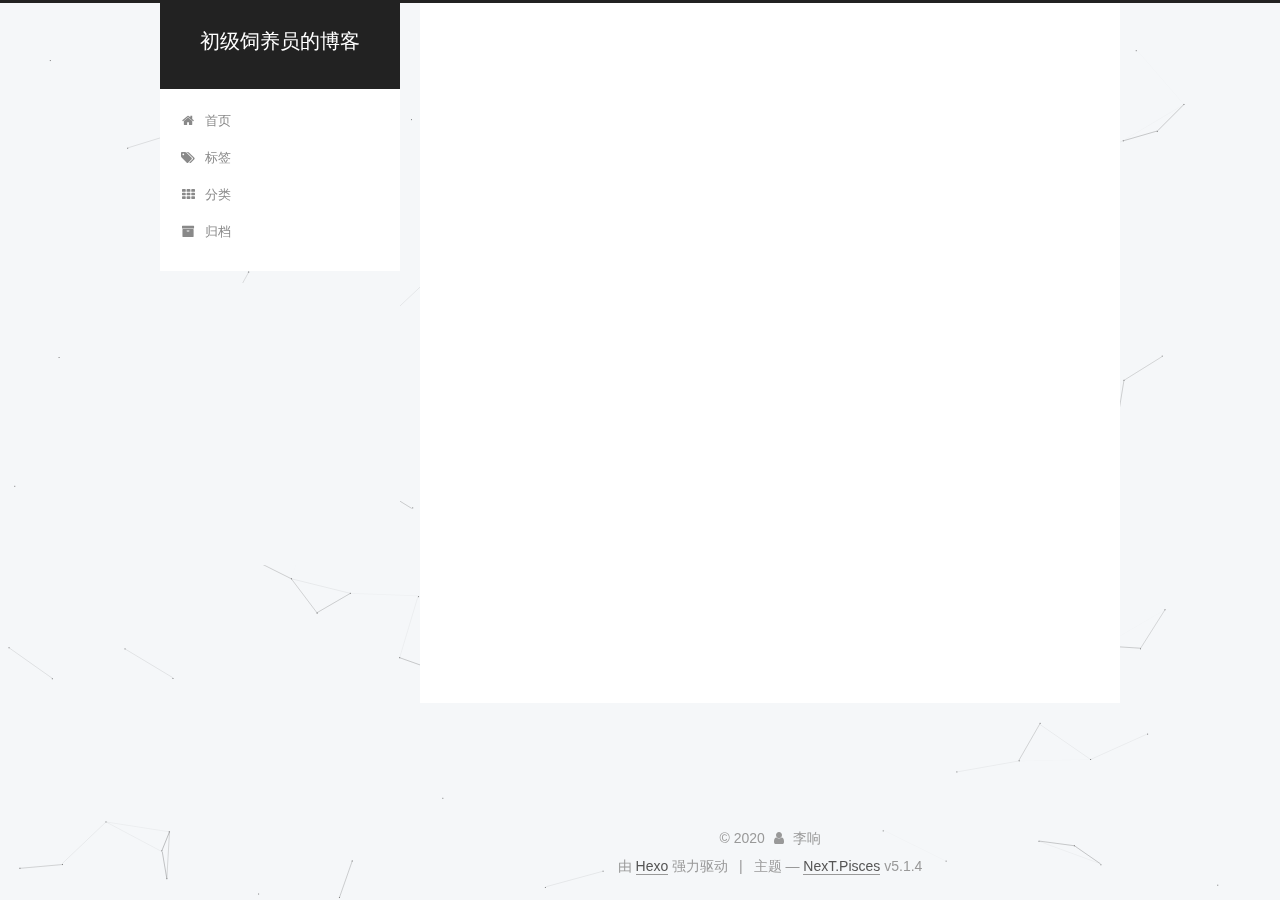
<file: archives/2020/index.html>
<!DOCTYPE html>



  


<html class="theme-next pisces use-motion" lang="zh-Hans">
<head>
  <meta charset="UTF-8"/>
<meta http-equiv="X-UA-Compatible" content="IE=edge" />
<meta name="viewport" content="width=device-width, initial-scale=1, maximum-scale=1"/>
<meta name="theme-color" content="#222">









<meta http-equiv="Cache-Control" content="no-transform" />
<meta http-equiv="Cache-Control" content="no-siteapp" />
















  
  
  <link href="/lib/fancybox/source/jquery.fancybox.css?v=2.1.5" rel="stylesheet" type="text/css" />







<link href="/lib/font-awesome/css/font-awesome.min.css?v=4.6.2" rel="stylesheet" type="text/css" />

<link href="/css/main.css?v=5.1.4" rel="stylesheet" type="text/css" />


  <link rel="apple-touch-icon" sizes="180x180" href="/images/apple-touch-icon-next.png?v=5.1.4">


  <link rel="icon" type="image/png" sizes="32x32" href="/images/favicon-32x32-next.png?v=5.1.4">


  <link rel="icon" type="image/png" sizes="16x16" href="/images/favicon-16x16-next.png?v=5.1.4">


  <link rel="mask-icon" href="/images/logo.svg?v=5.1.4" color="#222">





  <meta name="keywords" content="Hexo, NexT" />










<meta name="description" content="追求源于热爱">
<meta property="og:type" content="website">
<meta property="og:title" content="初级饲养员的博客">
<meta property="og:url" content="http://yoursite.com/archives/2020/index.html">
<meta property="og:site_name" content="初级饲养员的博客">
<meta property="og:description" content="追求源于热爱">
<meta property="article:author" content="李响">
<meta name="twitter:card" content="summary">



<script type="text/javascript" id="hexo.configurations">
  var NexT = window.NexT || {};
  var CONFIG = {
    root: '/',
    scheme: 'Pisces',
    version: '5.1.4',
    sidebar: {"position":"left","display":"post","offset":12,"b2t":false,"scrollpercent":false,"onmobile":false},
    fancybox: true,
    tabs: true,
    motion: {"enable":true,"async":false,"transition":{"post_block":"fadeIn","post_header":"slideDownIn","post_body":"slideDownIn","coll_header":"slideLeftIn","sidebar":"slideUpIn"}},
    duoshuo: {
      userId: '0',
      author: '博主'
    },
    algolia: {
      applicationID: '',
      apiKey: '',
      indexName: '',
      hits: {"per_page":10},
      labels: {"input_placeholder":"Search for Posts","hits_empty":"We didn't find any results for the search: ${query}","hits_stats":"${hits} results found in ${time} ms"}
    }
  };
</script>



  <link rel="canonical" href="http://yoursite.com/archives/2020/"/>





  <title>归档 | 初级饲养员的博客</title>
  





  <script type="text/javascript">
    var _hmt = _hmt || [];
    (function() {
      var hm = document.createElement("script");
      hm.src = "https://hm.baidu.com/hm.js?efae454da1c319a9230e4edcf60e4629";
      var s = document.getElementsByTagName("script")[0];
      s.parentNode.insertBefore(hm, s);
    })();
  </script>




<meta name="generator" content="Hexo 4.2.0"></head>

<body itemscope itemtype="http://schema.org/WebPage" lang="zh-Hans">

  
  
    
  

  <div class="container sidebar-position-left page-archive">
    <div class="headband"></div>

    <header id="header" class="header" itemscope itemtype="http://schema.org/WPHeader">
      <div class="header-inner"><div class="site-brand-wrapper">
  <div class="site-meta ">
    

    <div class="custom-logo-site-title">
      <a href="/"  class="brand" rel="start">
        <span class="logo-line-before"><i></i></span>
        <span class="site-title">初级饲养员的博客</span>
        <span class="logo-line-after"><i></i></span>
      </a>
    </div>
      
        <p class="site-subtitle"></p>
      
  </div>

  <div class="site-nav-toggle">
    <button>
      <span class="btn-bar"></span>
      <span class="btn-bar"></span>
      <span class="btn-bar"></span>
    </button>
  </div>
</div>

<nav class="site-nav">
  

  
    <ul id="menu" class="menu">
      
        
        <li class="menu-item menu-item-home">
          <a href="/" rel="section">
            
              <i class="menu-item-icon fa fa-fw fa-home"></i> <br />
            
            首页
          </a>
        </li>
      
        
        <li class="menu-item menu-item-tags">
          <a href="/tags" rel="section">
            
              <i class="menu-item-icon fa fa-fw fa-tags"></i> <br />
            
            标签
          </a>
        </li>
      
        
        <li class="menu-item menu-item-categories">
          <a href="/categories" rel="section">
            
              <i class="menu-item-icon fa fa-fw fa-th"></i> <br />
            
            分类
          </a>
        </li>
      
        
        <li class="menu-item menu-item-archives">
          <a href="/archives" rel="section">
            
              <i class="menu-item-icon fa fa-fw fa-archive"></i> <br />
            
            归档
          </a>
        </li>
      

      
    </ul>
  

  
</nav>



 </div>
    </header>

    <main id="main" class="main">
      <div class="main-inner">
        <div class="content-wrap">
          <div id="content" class="content">
            

  
  
  
  <div class="post-block archive">
    <div id="posts" class="posts-collapse">
      <span class="archive-move-on"></span>

      <span class="archive-page-counter">
        
        
        
          
        
        嗯..! 目前共计 3 篇日志。 继续努力。
      </span>

      

        
        
        

        
          
          <div class="collection-title">
            <h1 class="archive-year" id="archive-year-2020">2020</h1>
          </div>
        
        

        

  <article class="post post-type-normal" itemscope itemtype="http://schema.org/Article">
    <header class="post-header">

      <h2 class="post-title">
        
            <a class="post-title-link" href="/2020/05/12/%E7%A7%BB%E4%BD%8D%E8%BF%90%E7%AE%97/" itemprop="url">
              
                <span itemprop="name">移位运算</span>
              
            </a>
        
      </h2>

      <div class="post-meta">
        <time class="post-time" itemprop="dateCreated"
              datetime="2020-05-12T20:24:21+08:00"
              content="2020-05-12" >
          05-12
        </time>
      </div>

    </header>
  </article>



      

        
        
        

        
        

        

  <article class="post post-type-normal" itemscope itemtype="http://schema.org/Article">
    <header class="post-header">

      <h2 class="post-title">
        
            <a class="post-title-link" href="/2020/05/10/test-my-site/" itemprop="url">
              
                <span itemprop="name">test_my_site</span>
              
            </a>
        
      </h2>

      <div class="post-meta">
        <time class="post-time" itemprop="dateCreated"
              datetime="2020-05-10T11:49:39+08:00"
              content="2020-05-10" >
          05-10
        </time>
      </div>

    </header>
  </article>



      

        
        
        

        
        

        

  <article class="post post-type-normal" itemscope itemtype="http://schema.org/Article">
    <header class="post-header">

      <h2 class="post-title">
        
            <a class="post-title-link" href="/2020/05/10/hello-world/" itemprop="url">
              
                <span itemprop="name">Hello World</span>
              
            </a>
        
      </h2>

      <div class="post-meta">
        <time class="post-time" itemprop="dateCreated"
              datetime="2020-05-10T11:43:19+08:00"
              content="2020-05-10" >
          05-10
        </time>
      </div>

    </header>
  </article>



      

    </div>
  </div>
  
  
  

  



          </div>
          


          

        </div>
        
          
  
  <div class="sidebar-toggle">
    <div class="sidebar-toggle-line-wrap">
      <span class="sidebar-toggle-line sidebar-toggle-line-first"></span>
      <span class="sidebar-toggle-line sidebar-toggle-line-middle"></span>
      <span class="sidebar-toggle-line sidebar-toggle-line-last"></span>
    </div>
  </div>

  <aside id="sidebar" class="sidebar">
    
    <div class="sidebar-inner">

      

      

      <section class="site-overview-wrap sidebar-panel sidebar-panel-active">
        <div class="site-overview">
          <div class="site-author motion-element" itemprop="author" itemscope itemtype="http://schema.org/Person">
            
              <img class="site-author-image" itemprop="image"
                src="/uploads/avatar.png"
                alt="李响" />
            
              <p class="site-author-name" itemprop="name">李响</p>
              <p class="site-description motion-element" itemprop="description">追求源于热爱</p>
          </div>

          <nav class="site-state motion-element">

            
              <div class="site-state-item site-state-posts">
              
                <a href="/archives">
              
                  <span class="site-state-item-count">3</span>
                  <span class="site-state-item-name">日志</span>
                </a>
              </div>
            

            
              
              
              <div class="site-state-item site-state-categories">
                <a href="/categories/index.html">
                  <span class="site-state-item-count">2</span>
                  <span class="site-state-item-name">分类</span>
                </a>
              </div>
            

            
              
              
              <div class="site-state-item site-state-tags">
                <a href="/tags/index.html">
                  <span class="site-state-item-count">2</span>
                  <span class="site-state-item-name">标签</span>
                </a>
              </div>
            

          </nav>

          

          

          
          

          
          

          

        </div>
      </section>

      

      

    </div>
  </aside>


        
      </div>
    </main>

    <footer id="footer" class="footer">
      <div class="footer-inner">
        <div class="copyright">&copy; <span itemprop="copyrightYear">2020</span>
  <span class="with-love">
    <i class="fa fa-user"></i>
  </span>
  <span class="author" itemprop="copyrightHolder">李响</span>

  
</div>


  <div class="powered-by">由 <a class="theme-link" target="_blank" href="https://hexo.io">Hexo</a> 强力驱动</div>



  <span class="post-meta-divider">|</span>



  <div class="theme-info">主题 &mdash; <a class="theme-link" target="_blank" href="https://github.com/iissnan/hexo-theme-next">NexT.Pisces</a> v5.1.4</div>




        







        
      </div>
    </footer>

    
      <div class="back-to-top">
        <i class="fa fa-arrow-up"></i>
        
      </div>
    

    

  </div>

  

<script type="text/javascript">
  if (Object.prototype.toString.call(window.Promise) !== '[object Function]') {
    window.Promise = null;
  }
</script>









  


  











  
  
    <script type="text/javascript" src="/lib/jquery/index.js?v=2.1.3"></script>
  

  
  
    <script type="text/javascript" src="/lib/fastclick/lib/fastclick.min.js?v=1.0.6"></script>
  

  
  
    <script type="text/javascript" src="/lib/jquery_lazyload/jquery.lazyload.js?v=1.9.7"></script>
  

  
  
    <script type="text/javascript" src="/lib/velocity/velocity.min.js?v=1.2.1"></script>
  

  
  
    <script type="text/javascript" src="/lib/velocity/velocity.ui.min.js?v=1.2.1"></script>
  

  
  
    <script type="text/javascript" src="/lib/fancybox/source/jquery.fancybox.pack.js?v=2.1.5"></script>
  

  
  
    <script type="text/javascript" src="/lib/canvas-nest/canvas-nest.min.js"></script>
  


  


  <script type="text/javascript" src="/js/src/utils.js?v=5.1.4"></script>

  <script type="text/javascript" src="/js/src/motion.js?v=5.1.4"></script>



  
  


  <script type="text/javascript" src="/js/src/affix.js?v=5.1.4"></script>

  <script type="text/javascript" src="/js/src/schemes/pisces.js?v=5.1.4"></script>



  

  


  <script type="text/javascript" src="/js/src/bootstrap.js?v=5.1.4"></script>



  


  




	





  





  












  





  

  

  

  
  

  

  

  

</body>
</html>
</file>
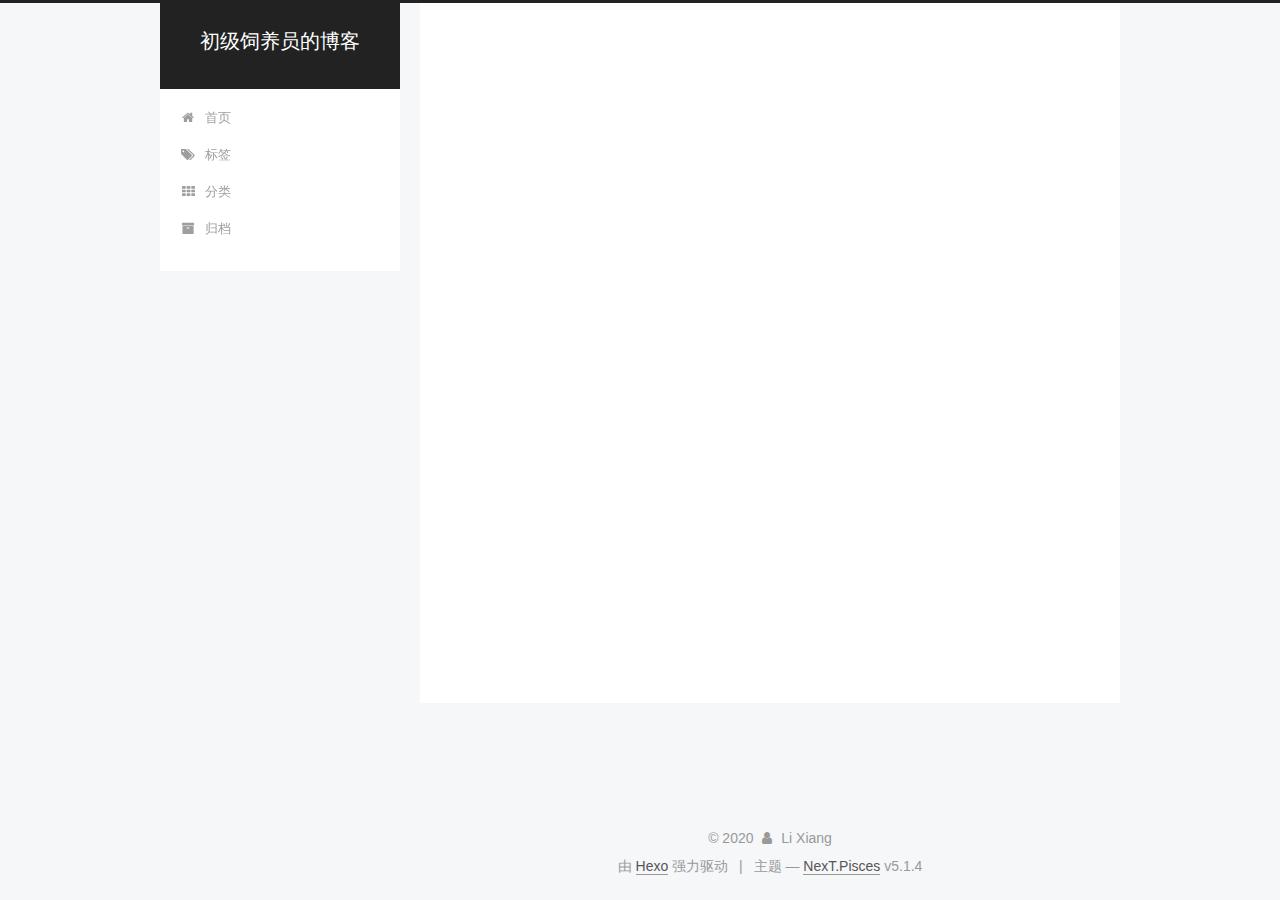
<file: categories/其他/index.html>
<!DOCTYPE html>



  


<html class="theme-next pisces use-motion" lang="zh-Hans">
<head>
  <meta charset="UTF-8"/>
<meta http-equiv="X-UA-Compatible" content="IE=edge" />
<meta name="viewport" content="width=device-width, initial-scale=1, maximum-scale=1"/>
<meta name="theme-color" content="#222">









<meta http-equiv="Cache-Control" content="no-transform" />
<meta http-equiv="Cache-Control" content="no-siteapp" />
















  
  
  <link href="/lib/fancybox/source/jquery.fancybox.css?v=2.1.5" rel="stylesheet" type="text/css" />







<link href="/lib/font-awesome/css/font-awesome.min.css?v=4.6.2" rel="stylesheet" type="text/css" />

<link href="/css/main.css?v=5.1.4" rel="stylesheet" type="text/css" />


  <link rel="apple-touch-icon" sizes="180x180" href="/images/apple-touch-icon-next.png?v=5.1.4">


  <link rel="icon" type="image/png" sizes="32x32" href="/images/favicon-32x32-next.png?v=5.1.4">


  <link rel="icon" type="image/png" sizes="16x16" href="/images/favicon-16x16-next.png?v=5.1.4">


  <link rel="mask-icon" href="/images/logo.svg?v=5.1.4" color="#222">





  <meta name="keywords" content="Hexo, NexT" />










<meta name="description" content="追求源于热爱">
<meta property="og:type" content="website">
<meta property="og:title" content="初级饲养员的博客">
<meta property="og:url" content="http://yoursite.com/categories/%E5%85%B6%E4%BB%96/index.html">
<meta property="og:site_name" content="初级饲养员的博客">
<meta property="og:description" content="追求源于热爱">
<meta property="article:author" content="Li Xiang">
<meta name="twitter:card" content="summary">



<script type="text/javascript" id="hexo.configurations">
  var NexT = window.NexT || {};
  var CONFIG = {
    root: '/',
    scheme: 'Pisces',
    version: '5.1.4',
    sidebar: {"position":"left","display":"post","offset":12,"b2t":false,"scrollpercent":false,"onmobile":false},
    fancybox: true,
    tabs: true,
    motion: {"enable":true,"async":false,"transition":{"post_block":"fadeIn","post_header":"slideDownIn","post_body":"slideDownIn","coll_header":"slideLeftIn","sidebar":"slideUpIn"}},
    duoshuo: {
      userId: '0',
      author: '博主'
    },
    algolia: {
      applicationID: '',
      apiKey: '',
      indexName: '',
      hits: {"per_page":10},
      labels: {"input_placeholder":"Search for Posts","hits_empty":"We didn't find any results for the search: ${query}","hits_stats":"${hits} results found in ${time} ms"}
    }
  };
</script>



  <link rel="canonical" href="http://yoursite.com/categories/其他/"/>





  <title>分类: 其他 | 初级饲养员的博客</title>
  





  <script type="text/javascript">
    var _hmt = _hmt || [];
    (function() {
      var hm = document.createElement("script");
      hm.src = "https://hm.baidu.com/hm.js?efae454da1c319a9230e4edcf60e4629";
      var s = document.getElementsByTagName("script")[0];
      s.parentNode.insertBefore(hm, s);
    })();
  </script>




<meta name="generator" content="Hexo 4.2.0"></head>

<body itemscope itemtype="http://schema.org/WebPage" lang="zh-Hans">

  
  
    
  

  <div class="container sidebar-position-left ">
    <div class="headband"></div>

    <header id="header" class="header" itemscope itemtype="http://schema.org/WPHeader">
      <div class="header-inner"><div class="site-brand-wrapper">
  <div class="site-meta ">
    

    <div class="custom-logo-site-title">
      <a href="/"  class="brand" rel="start">
        <span class="logo-line-before"><i></i></span>
        <span class="site-title">初级饲养员的博客</span>
        <span class="logo-line-after"><i></i></span>
      </a>
    </div>
      
        <p class="site-subtitle"></p>
      
  </div>

  <div class="site-nav-toggle">
    <button>
      <span class="btn-bar"></span>
      <span class="btn-bar"></span>
      <span class="btn-bar"></span>
    </button>
  </div>
</div>

<nav class="site-nav">
  

  
    <ul id="menu" class="menu">
      
        
        <li class="menu-item menu-item-home">
          <a href="/" rel="section">
            
              <i class="menu-item-icon fa fa-fw fa-home"></i> <br />
            
            首页
          </a>
        </li>
      
        
        <li class="menu-item menu-item-tags">
          <a href="/tags" rel="section">
            
              <i class="menu-item-icon fa fa-fw fa-tags"></i> <br />
            
            标签
          </a>
        </li>
      
        
        <li class="menu-item menu-item-categories">
          <a href="/categories" rel="section">
            
              <i class="menu-item-icon fa fa-fw fa-th"></i> <br />
            
            分类
          </a>
        </li>
      
        
        <li class="menu-item menu-item-archives">
          <a href="/archives" rel="section">
            
              <i class="menu-item-icon fa fa-fw fa-archive"></i> <br />
            
            归档
          </a>
        </li>
      

      
    </ul>
  

  
</nav>



 </div>
    </header>

    <main id="main" class="main">
      <div class="main-inner">
        <div class="content-wrap">
          <div id="content" class="content">
            

  
  
  
  <div class="post-block category">

    <div id="posts" class="posts-collapse">
      <div class="collection-title">
        <h1>其他<small>分类</small>
        </h1>
      </div>

      
        

  <article class="post post-type-normal" itemscope itemtype="http://schema.org/Article">
    <header class="post-header">

      <h2 class="post-title">
        
            <a class="post-title-link" href="/2020/05/10/test-my-site/" itemprop="url">
              
                <span itemprop="name">test_my_site</span>
              
            </a>
        
      </h2>

      <div class="post-meta">
        <time class="post-time" itemprop="dateCreated"
              datetime="2020-05-10T11:49:39+08:00"
              content="2020-05-10" >
          05-10
        </time>
      </div>

    </header>
  </article>


      
    </div>

  </div>
  
  
  

  



          </div>
          


          

        </div>
        
          
  
  <div class="sidebar-toggle">
    <div class="sidebar-toggle-line-wrap">
      <span class="sidebar-toggle-line sidebar-toggle-line-first"></span>
      <span class="sidebar-toggle-line sidebar-toggle-line-middle"></span>
      <span class="sidebar-toggle-line sidebar-toggle-line-last"></span>
    </div>
  </div>

  <aside id="sidebar" class="sidebar">
    
    <div class="sidebar-inner">

      

      

      <section class="site-overview-wrap sidebar-panel sidebar-panel-active">
        <div class="site-overview">
          <div class="site-author motion-element" itemprop="author" itemscope itemtype="http://schema.org/Person">
            
              <img class="site-author-image" itemprop="image"
                src="/uploads/avatar.png"
                alt="Li Xiang" />
            
              <p class="site-author-name" itemprop="name">Li Xiang</p>
              <p class="site-description motion-element" itemprop="description">追求源于热爱</p>
          </div>

          <nav class="site-state motion-element">

            
              <div class="site-state-item site-state-posts">
              
                <a href="/archives%7C%7Carchive">
              
                  <span class="site-state-item-count">2</span>
                  <span class="site-state-item-name">日志</span>
                </a>
              </div>
            

            
              
              
              <div class="site-state-item site-state-categories">
                <a href="/categories/index.html">
                  <span class="site-state-item-count">1</span>
                  <span class="site-state-item-name">分类</span>
                </a>
              </div>
            

            
              
              
              <div class="site-state-item site-state-tags">
                <a href="/tags/index.html">
                  <span class="site-state-item-count">1</span>
                  <span class="site-state-item-name">标签</span>
                </a>
              </div>
            

          </nav>

          

          

          
          

          
          

          

        </div>
      </section>

      

      

    </div>
  </aside>


        
      </div>
    </main>

    <footer id="footer" class="footer">
      <div class="footer-inner">
        <div class="copyright">&copy; <span itemprop="copyrightYear">2020</span>
  <span class="with-love">
    <i class="fa fa-user"></i>
  </span>
  <span class="author" itemprop="copyrightHolder">Li Xiang</span>

  
</div>


  <div class="powered-by">由 <a class="theme-link" target="_blank" href="https://hexo.io">Hexo</a> 强力驱动</div>



  <span class="post-meta-divider">|</span>



  <div class="theme-info">主题 &mdash; <a class="theme-link" target="_blank" href="https://github.com/iissnan/hexo-theme-next">NexT.Pisces</a> v5.1.4</div>




        







        
      </div>
    </footer>

    
      <div class="back-to-top">
        <i class="fa fa-arrow-up"></i>
        
      </div>
    

    

  </div>

  

<script type="text/javascript">
  if (Object.prototype.toString.call(window.Promise) !== '[object Function]') {
    window.Promise = null;
  }
</script>









  












  
  
    <script type="text/javascript" src="/lib/jquery/index.js?v=2.1.3"></script>
  

  
  
    <script type="text/javascript" src="/lib/fastclick/lib/fastclick.min.js?v=1.0.6"></script>
  

  
  
    <script type="text/javascript" src="/lib/jquery_lazyload/jquery.lazyload.js?v=1.9.7"></script>
  

  
  
    <script type="text/javascript" src="/lib/velocity/velocity.min.js?v=1.2.1"></script>
  

  
  
    <script type="text/javascript" src="/lib/velocity/velocity.ui.min.js?v=1.2.1"></script>
  

  
  
    <script type="text/javascript" src="/lib/fancybox/source/jquery.fancybox.pack.js?v=2.1.5"></script>
  


  


  <script type="text/javascript" src="/js/src/utils.js?v=5.1.4"></script>

  <script type="text/javascript" src="/js/src/motion.js?v=5.1.4"></script>



  
  


  <script type="text/javascript" src="/js/src/affix.js?v=5.1.4"></script>

  <script type="text/javascript" src="/js/src/schemes/pisces.js?v=5.1.4"></script>



  

  


  <script type="text/javascript" src="/js/src/bootstrap.js?v=5.1.4"></script>



  


  




	





  





  












  





  

  

  

  
  

  

  

  

</body>
</html>
</file>
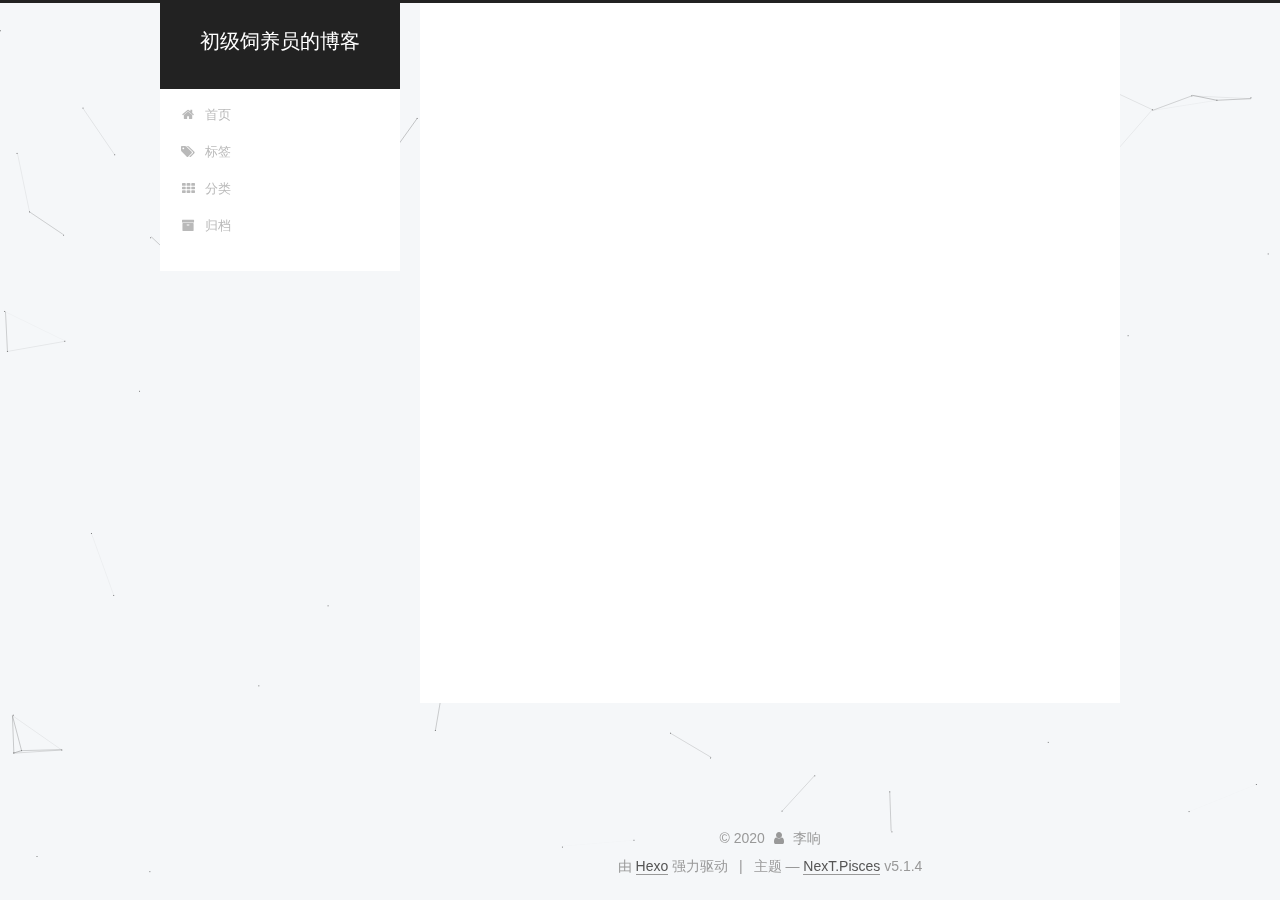
<file: categories/编程/index.html>
<!DOCTYPE html>



  


<html class="theme-next pisces use-motion" lang="zh-Hans">
<head>
  <meta charset="UTF-8"/>
<meta http-equiv="X-UA-Compatible" content="IE=edge" />
<meta name="viewport" content="width=device-width, initial-scale=1, maximum-scale=1"/>
<meta name="theme-color" content="#222">









<meta http-equiv="Cache-Control" content="no-transform" />
<meta http-equiv="Cache-Control" content="no-siteapp" />
















  
  
  <link href="/lib/fancybox/source/jquery.fancybox.css?v=2.1.5" rel="stylesheet" type="text/css" />







<link href="/lib/font-awesome/css/font-awesome.min.css?v=4.6.2" rel="stylesheet" type="text/css" />

<link href="/css/main.css?v=5.1.4" rel="stylesheet" type="text/css" />


  <link rel="apple-touch-icon" sizes="180x180" href="/images/apple-touch-icon-next.png?v=5.1.4">


  <link rel="icon" type="image/png" sizes="32x32" href="/images/favicon-32x32-next.png?v=5.1.4">


  <link rel="icon" type="image/png" sizes="16x16" href="/images/favicon-16x16-next.png?v=5.1.4">


  <link rel="mask-icon" href="/images/logo.svg?v=5.1.4" color="#222">





  <meta name="keywords" content="Hexo, NexT" />










<meta name="description" content="追求源于热爱">
<meta property="og:type" content="website">
<meta property="og:title" content="初级饲养员的博客">
<meta property="og:url" content="http://yoursite.com/categories/%E7%BC%96%E7%A8%8B/index.html">
<meta property="og:site_name" content="初级饲养员的博客">
<meta property="og:description" content="追求源于热爱">
<meta property="article:author" content="李响">
<meta name="twitter:card" content="summary">



<script type="text/javascript" id="hexo.configurations">
  var NexT = window.NexT || {};
  var CONFIG = {
    root: '/',
    scheme: 'Pisces',
    version: '5.1.4',
    sidebar: {"position":"left","display":"post","offset":12,"b2t":false,"scrollpercent":false,"onmobile":false},
    fancybox: true,
    tabs: true,
    motion: {"enable":true,"async":false,"transition":{"post_block":"fadeIn","post_header":"slideDownIn","post_body":"slideDownIn","coll_header":"slideLeftIn","sidebar":"slideUpIn"}},
    duoshuo: {
      userId: '0',
      author: '博主'
    },
    algolia: {
      applicationID: '',
      apiKey: '',
      indexName: '',
      hits: {"per_page":10},
      labels: {"input_placeholder":"Search for Posts","hits_empty":"We didn't find any results for the search: ${query}","hits_stats":"${hits} results found in ${time} ms"}
    }
  };
</script>



  <link rel="canonical" href="http://yoursite.com/categories/编程/"/>





  <title>分类: 编程 | 初级饲养员的博客</title>
  





  <script type="text/javascript">
    var _hmt = _hmt || [];
    (function() {
      var hm = document.createElement("script");
      hm.src = "https://hm.baidu.com/hm.js?efae454da1c319a9230e4edcf60e4629";
      var s = document.getElementsByTagName("script")[0];
      s.parentNode.insertBefore(hm, s);
    })();
  </script>




<meta name="generator" content="Hexo 4.2.0"></head>

<body itemscope itemtype="http://schema.org/WebPage" lang="zh-Hans">

  
  
    
  

  <div class="container sidebar-position-left ">
    <div class="headband"></div>

    <header id="header" class="header" itemscope itemtype="http://schema.org/WPHeader">
      <div class="header-inner"><div class="site-brand-wrapper">
  <div class="site-meta ">
    

    <div class="custom-logo-site-title">
      <a href="/"  class="brand" rel="start">
        <span class="logo-line-before"><i></i></span>
        <span class="site-title">初级饲养员的博客</span>
        <span class="logo-line-after"><i></i></span>
      </a>
    </div>
      
        <p class="site-subtitle"></p>
      
  </div>

  <div class="site-nav-toggle">
    <button>
      <span class="btn-bar"></span>
      <span class="btn-bar"></span>
      <span class="btn-bar"></span>
    </button>
  </div>
</div>

<nav class="site-nav">
  

  
    <ul id="menu" class="menu">
      
        
        <li class="menu-item menu-item-home">
          <a href="/" rel="section">
            
              <i class="menu-item-icon fa fa-fw fa-home"></i> <br />
            
            首页
          </a>
        </li>
      
        
        <li class="menu-item menu-item-tags">
          <a href="/tags" rel="section">
            
              <i class="menu-item-icon fa fa-fw fa-tags"></i> <br />
            
            标签
          </a>
        </li>
      
        
        <li class="menu-item menu-item-categories">
          <a href="/categories" rel="section">
            
              <i class="menu-item-icon fa fa-fw fa-th"></i> <br />
            
            分类
          </a>
        </li>
      
        
        <li class="menu-item menu-item-archives">
          <a href="/archives" rel="section">
            
              <i class="menu-item-icon fa fa-fw fa-archive"></i> <br />
            
            归档
          </a>
        </li>
      

      
    </ul>
  

  
</nav>



 </div>
    </header>

    <main id="main" class="main">
      <div class="main-inner">
        <div class="content-wrap">
          <div id="content" class="content">
            

  
  
  
  <div class="post-block category">

    <div id="posts" class="posts-collapse">
      <div class="collection-title">
        <h1>编程<small>分类</small>
        </h1>
      </div>

      
        

  <article class="post post-type-normal" itemscope itemtype="http://schema.org/Article">
    <header class="post-header">

      <h2 class="post-title">
        
            <a class="post-title-link" href="/2020/05/12/%E7%A7%BB%E4%BD%8D%E8%BF%90%E7%AE%97/" itemprop="url">
              
                <span itemprop="name">移位运算</span>
              
            </a>
        
      </h2>

      <div class="post-meta">
        <time class="post-time" itemprop="dateCreated"
              datetime="2020-05-12T20:24:21+08:00"
              content="2020-05-12" >
          05-12
        </time>
      </div>

    </header>
  </article>


      
    </div>

  </div>
  
  
  

  



          </div>
          


          

        </div>
        
          
  
  <div class="sidebar-toggle">
    <div class="sidebar-toggle-line-wrap">
      <span class="sidebar-toggle-line sidebar-toggle-line-first"></span>
      <span class="sidebar-toggle-line sidebar-toggle-line-middle"></span>
      <span class="sidebar-toggle-line sidebar-toggle-line-last"></span>
    </div>
  </div>

  <aside id="sidebar" class="sidebar">
    
    <div class="sidebar-inner">

      

      

      <section class="site-overview-wrap sidebar-panel sidebar-panel-active">
        <div class="site-overview">
          <div class="site-author motion-element" itemprop="author" itemscope itemtype="http://schema.org/Person">
            
              <img class="site-author-image" itemprop="image"
                src="/uploads/avatar.png"
                alt="李响" />
            
              <p class="site-author-name" itemprop="name">李响</p>
              <p class="site-description motion-element" itemprop="description">追求源于热爱</p>
          </div>

          <nav class="site-state motion-element">

            
              <div class="site-state-item site-state-posts">
              
                <a href="/archives">
              
                  <span class="site-state-item-count">3</span>
                  <span class="site-state-item-name">日志</span>
                </a>
              </div>
            

            
              
              
              <div class="site-state-item site-state-categories">
                <a href="/categories/index.html">
                  <span class="site-state-item-count">2</span>
                  <span class="site-state-item-name">分类</span>
                </a>
              </div>
            

            
              
              
              <div class="site-state-item site-state-tags">
                <a href="/tags/index.html">
                  <span class="site-state-item-count">2</span>
                  <span class="site-state-item-name">标签</span>
                </a>
              </div>
            

          </nav>

          

          

          
          

          
          

          

        </div>
      </section>

      

      

    </div>
  </aside>


        
      </div>
    </main>

    <footer id="footer" class="footer">
      <div class="footer-inner">
        <div class="copyright">&copy; <span itemprop="copyrightYear">2020</span>
  <span class="with-love">
    <i class="fa fa-user"></i>
  </span>
  <span class="author" itemprop="copyrightHolder">李响</span>

  
</div>


  <div class="powered-by">由 <a class="theme-link" target="_blank" href="https://hexo.io">Hexo</a> 强力驱动</div>



  <span class="post-meta-divider">|</span>



  <div class="theme-info">主题 &mdash; <a class="theme-link" target="_blank" href="https://github.com/iissnan/hexo-theme-next">NexT.Pisces</a> v5.1.4</div>




        







        
      </div>
    </footer>

    
      <div class="back-to-top">
        <i class="fa fa-arrow-up"></i>
        
      </div>
    

    

  </div>

  

<script type="text/javascript">
  if (Object.prototype.toString.call(window.Promise) !== '[object Function]') {
    window.Promise = null;
  }
</script>









  


  











  
  
    <script type="text/javascript" src="/lib/jquery/index.js?v=2.1.3"></script>
  

  
  
    <script type="text/javascript" src="/lib/fastclick/lib/fastclick.min.js?v=1.0.6"></script>
  

  
  
    <script type="text/javascript" src="/lib/jquery_lazyload/jquery.lazyload.js?v=1.9.7"></script>
  

  
  
    <script type="text/javascript" src="/lib/velocity/velocity.min.js?v=1.2.1"></script>
  

  
  
    <script type="text/javascript" src="/lib/velocity/velocity.ui.min.js?v=1.2.1"></script>
  

  
  
    <script type="text/javascript" src="/lib/fancybox/source/jquery.fancybox.pack.js?v=2.1.5"></script>
  

  
  
    <script type="text/javascript" src="/lib/canvas-nest/canvas-nest.min.js"></script>
  


  


  <script type="text/javascript" src="/js/src/utils.js?v=5.1.4"></script>

  <script type="text/javascript" src="/js/src/motion.js?v=5.1.4"></script>



  
  


  <script type="text/javascript" src="/js/src/affix.js?v=5.1.4"></script>

  <script type="text/javascript" src="/js/src/schemes/pisces.js?v=5.1.4"></script>



  

  


  <script type="text/javascript" src="/js/src/bootstrap.js?v=5.1.4"></script>



  


  




	





  





  












  





  

  

  

  
  

  

  

  

</body>
</html>
</file>
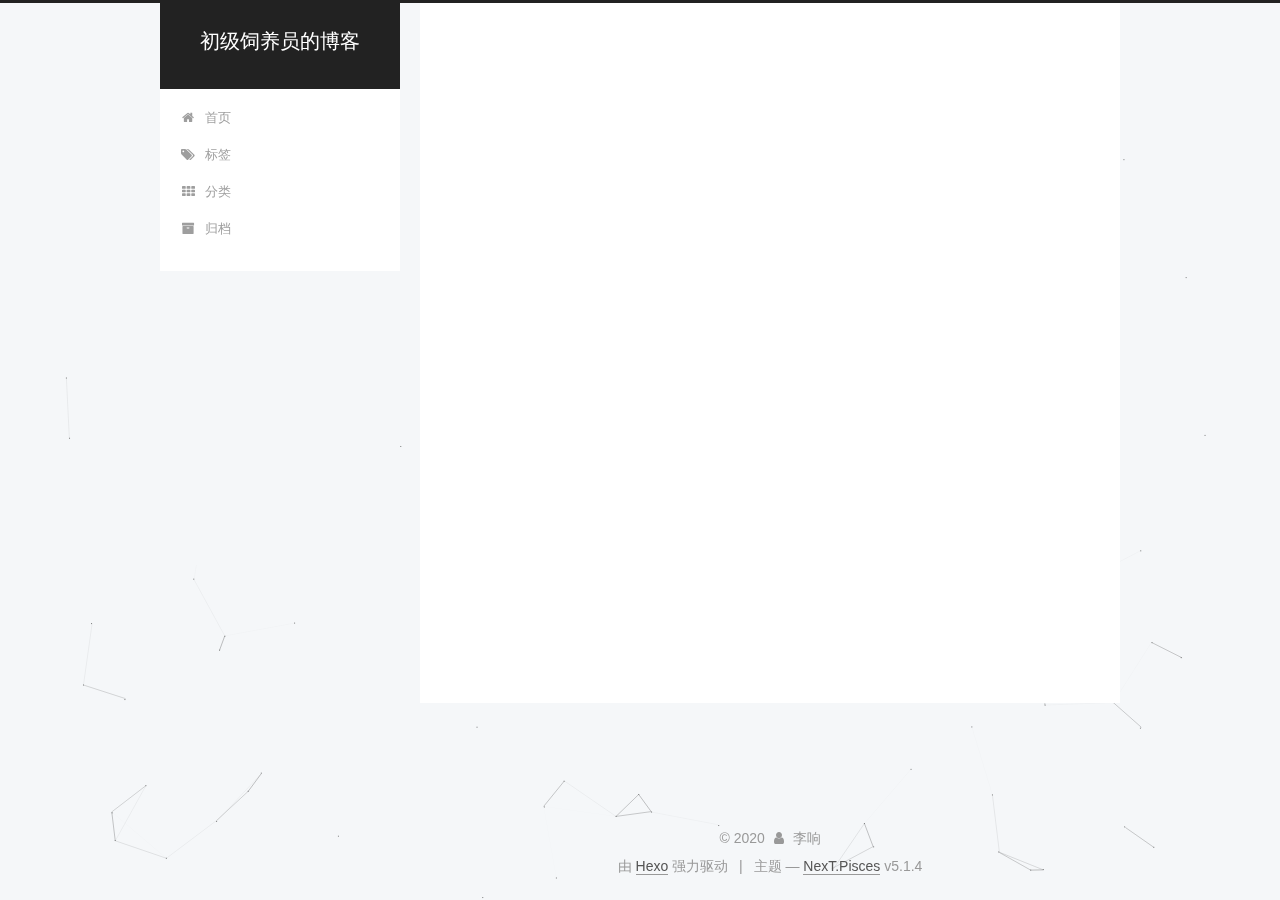
<file: tags/C/index.html>
<!DOCTYPE html>



  


<html class="theme-next pisces use-motion" lang="zh-Hans">
<head>
  <meta charset="UTF-8"/>
<meta http-equiv="X-UA-Compatible" content="IE=edge" />
<meta name="viewport" content="width=device-width, initial-scale=1, maximum-scale=1"/>
<meta name="theme-color" content="#222">









<meta http-equiv="Cache-Control" content="no-transform" />
<meta http-equiv="Cache-Control" content="no-siteapp" />
















  
  
  <link href="/lib/fancybox/source/jquery.fancybox.css?v=2.1.5" rel="stylesheet" type="text/css" />







<link href="/lib/font-awesome/css/font-awesome.min.css?v=4.6.2" rel="stylesheet" type="text/css" />

<link href="/css/main.css?v=5.1.4" rel="stylesheet" type="text/css" />


  <link rel="apple-touch-icon" sizes="180x180" href="/images/apple-touch-icon-next.png?v=5.1.4">


  <link rel="icon" type="image/png" sizes="32x32" href="/images/favicon-32x32-next.png?v=5.1.4">


  <link rel="icon" type="image/png" sizes="16x16" href="/images/favicon-16x16-next.png?v=5.1.4">


  <link rel="mask-icon" href="/images/logo.svg?v=5.1.4" color="#222">





  <meta name="keywords" content="Hexo, NexT" />










<meta name="description" content="追求源于热爱">
<meta property="og:type" content="website">
<meta property="og:title" content="初级饲养员的博客">
<meta property="og:url" content="http://yoursite.com/tags/C/index.html">
<meta property="og:site_name" content="初级饲养员的博客">
<meta property="og:description" content="追求源于热爱">
<meta property="article:author" content="李响">
<meta name="twitter:card" content="summary">



<script type="text/javascript" id="hexo.configurations">
  var NexT = window.NexT || {};
  var CONFIG = {
    root: '/',
    scheme: 'Pisces',
    version: '5.1.4',
    sidebar: {"position":"left","display":"post","offset":12,"b2t":false,"scrollpercent":false,"onmobile":false},
    fancybox: true,
    tabs: true,
    motion: {"enable":true,"async":false,"transition":{"post_block":"fadeIn","post_header":"slideDownIn","post_body":"slideDownIn","coll_header":"slideLeftIn","sidebar":"slideUpIn"}},
    duoshuo: {
      userId: '0',
      author: '博主'
    },
    algolia: {
      applicationID: '',
      apiKey: '',
      indexName: '',
      hits: {"per_page":10},
      labels: {"input_placeholder":"Search for Posts","hits_empty":"We didn't find any results for the search: ${query}","hits_stats":"${hits} results found in ${time} ms"}
    }
  };
</script>



  <link rel="canonical" href="http://yoursite.com/tags/C/"/>





  <title>标签: C | 初级饲养员的博客</title>
  





  <script type="text/javascript">
    var _hmt = _hmt || [];
    (function() {
      var hm = document.createElement("script");
      hm.src = "https://hm.baidu.com/hm.js?efae454da1c319a9230e4edcf60e4629";
      var s = document.getElementsByTagName("script")[0];
      s.parentNode.insertBefore(hm, s);
    })();
  </script>




<meta name="generator" content="Hexo 4.2.0"></head>

<body itemscope itemtype="http://schema.org/WebPage" lang="zh-Hans">

  
  
    
  

  <div class="container sidebar-position-left ">
    <div class="headband"></div>

    <header id="header" class="header" itemscope itemtype="http://schema.org/WPHeader">
      <div class="header-inner"><div class="site-brand-wrapper">
  <div class="site-meta ">
    

    <div class="custom-logo-site-title">
      <a href="/"  class="brand" rel="start">
        <span class="logo-line-before"><i></i></span>
        <span class="site-title">初级饲养员的博客</span>
        <span class="logo-line-after"><i></i></span>
      </a>
    </div>
      
        <p class="site-subtitle"></p>
      
  </div>

  <div class="site-nav-toggle">
    <button>
      <span class="btn-bar"></span>
      <span class="btn-bar"></span>
      <span class="btn-bar"></span>
    </button>
  </div>
</div>

<nav class="site-nav">
  

  
    <ul id="menu" class="menu">
      
        
        <li class="menu-item menu-item-home">
          <a href="/" rel="section">
            
              <i class="menu-item-icon fa fa-fw fa-home"></i> <br />
            
            首页
          </a>
        </li>
      
        
        <li class="menu-item menu-item-tags">
          <a href="/tags" rel="section">
            
              <i class="menu-item-icon fa fa-fw fa-tags"></i> <br />
            
            标签
          </a>
        </li>
      
        
        <li class="menu-item menu-item-categories">
          <a href="/categories" rel="section">
            
              <i class="menu-item-icon fa fa-fw fa-th"></i> <br />
            
            分类
          </a>
        </li>
      
        
        <li class="menu-item menu-item-archives">
          <a href="/archives" rel="section">
            
              <i class="menu-item-icon fa fa-fw fa-archive"></i> <br />
            
            归档
          </a>
        </li>
      

      
    </ul>
  

  
</nav>



 </div>
    </header>

    <main id="main" class="main">
      <div class="main-inner">
        <div class="content-wrap">
          <div id="content" class="content">
            

  
  
  
  <div class="post-block tag">

    <div id="posts" class="posts-collapse">
      <div class="collection-title">
        <h1>C<small>标签</small>
        </h1>
      </div>

      
        

  <article class="post post-type-normal" itemscope itemtype="http://schema.org/Article">
    <header class="post-header">

      <h2 class="post-title">
        
            <a class="post-title-link" href="/2020/05/12/%E7%A7%BB%E4%BD%8D%E8%BF%90%E7%AE%97/" itemprop="url">
              
                <span itemprop="name">移位运算</span>
              
            </a>
        
      </h2>

      <div class="post-meta">
        <time class="post-time" itemprop="dateCreated"
              datetime="2020-05-12T20:24:21+08:00"
              content="2020-05-12" >
          05-12
        </time>
      </div>

    </header>
  </article>


      
    </div>

  </div>
  
  
  

  


          </div>
          


          

        </div>
        
          
  
  <div class="sidebar-toggle">
    <div class="sidebar-toggle-line-wrap">
      <span class="sidebar-toggle-line sidebar-toggle-line-first"></span>
      <span class="sidebar-toggle-line sidebar-toggle-line-middle"></span>
      <span class="sidebar-toggle-line sidebar-toggle-line-last"></span>
    </div>
  </div>

  <aside id="sidebar" class="sidebar">
    
    <div class="sidebar-inner">

      

      

      <section class="site-overview-wrap sidebar-panel sidebar-panel-active">
        <div class="site-overview">
          <div class="site-author motion-element" itemprop="author" itemscope itemtype="http://schema.org/Person">
            
              <img class="site-author-image" itemprop="image"
                src="/uploads/avatar.png"
                alt="李响" />
            
              <p class="site-author-name" itemprop="name">李响</p>
              <p class="site-description motion-element" itemprop="description">追求源于热爱</p>
          </div>

          <nav class="site-state motion-element">

            
              <div class="site-state-item site-state-posts">
              
                <a href="/archives">
              
                  <span class="site-state-item-count">3</span>
                  <span class="site-state-item-name">日志</span>
                </a>
              </div>
            

            
              
              
              <div class="site-state-item site-state-categories">
                <a href="/categories/index.html">
                  <span class="site-state-item-count">2</span>
                  <span class="site-state-item-name">分类</span>
                </a>
              </div>
            

            
              
              
              <div class="site-state-item site-state-tags">
                <a href="/tags/index.html">
                  <span class="site-state-item-count">2</span>
                  <span class="site-state-item-name">标签</span>
                </a>
              </div>
            

          </nav>

          

          

          
          

          
          

          

        </div>
      </section>

      

      

    </div>
  </aside>


        
      </div>
    </main>

    <footer id="footer" class="footer">
      <div class="footer-inner">
        <div class="copyright">&copy; <span itemprop="copyrightYear">2020</span>
  <span class="with-love">
    <i class="fa fa-user"></i>
  </span>
  <span class="author" itemprop="copyrightHolder">李响</span>

  
</div>


  <div class="powered-by">由 <a class="theme-link" target="_blank" href="https://hexo.io">Hexo</a> 强力驱动</div>



  <span class="post-meta-divider">|</span>



  <div class="theme-info">主题 &mdash; <a class="theme-link" target="_blank" href="https://github.com/iissnan/hexo-theme-next">NexT.Pisces</a> v5.1.4</div>




        







        
      </div>
    </footer>

    
      <div class="back-to-top">
        <i class="fa fa-arrow-up"></i>
        
      </div>
    

    

  </div>

  

<script type="text/javascript">
  if (Object.prototype.toString.call(window.Promise) !== '[object Function]') {
    window.Promise = null;
  }
</script>









  


  











  
  
    <script type="text/javascript" src="/lib/jquery/index.js?v=2.1.3"></script>
  

  
  
    <script type="text/javascript" src="/lib/fastclick/lib/fastclick.min.js?v=1.0.6"></script>
  

  
  
    <script type="text/javascript" src="/lib/jquery_lazyload/jquery.lazyload.js?v=1.9.7"></script>
  

  
  
    <script type="text/javascript" src="/lib/velocity/velocity.min.js?v=1.2.1"></script>
  

  
  
    <script type="text/javascript" src="/lib/velocity/velocity.ui.min.js?v=1.2.1"></script>
  

  
  
    <script type="text/javascript" src="/lib/fancybox/source/jquery.fancybox.pack.js?v=2.1.5"></script>
  

  
  
    <script type="text/javascript" src="/lib/canvas-nest/canvas-nest.min.js"></script>
  


  


  <script type="text/javascript" src="/js/src/utils.js?v=5.1.4"></script>

  <script type="text/javascript" src="/js/src/motion.js?v=5.1.4"></script>



  
  


  <script type="text/javascript" src="/js/src/affix.js?v=5.1.4"></script>

  <script type="text/javascript" src="/js/src/schemes/pisces.js?v=5.1.4"></script>



  

  


  <script type="text/javascript" src="/js/src/bootstrap.js?v=5.1.4"></script>



  


  




	





  





  












  





  

  

  

  
  

  

  

  

</body>
</html>
</file>
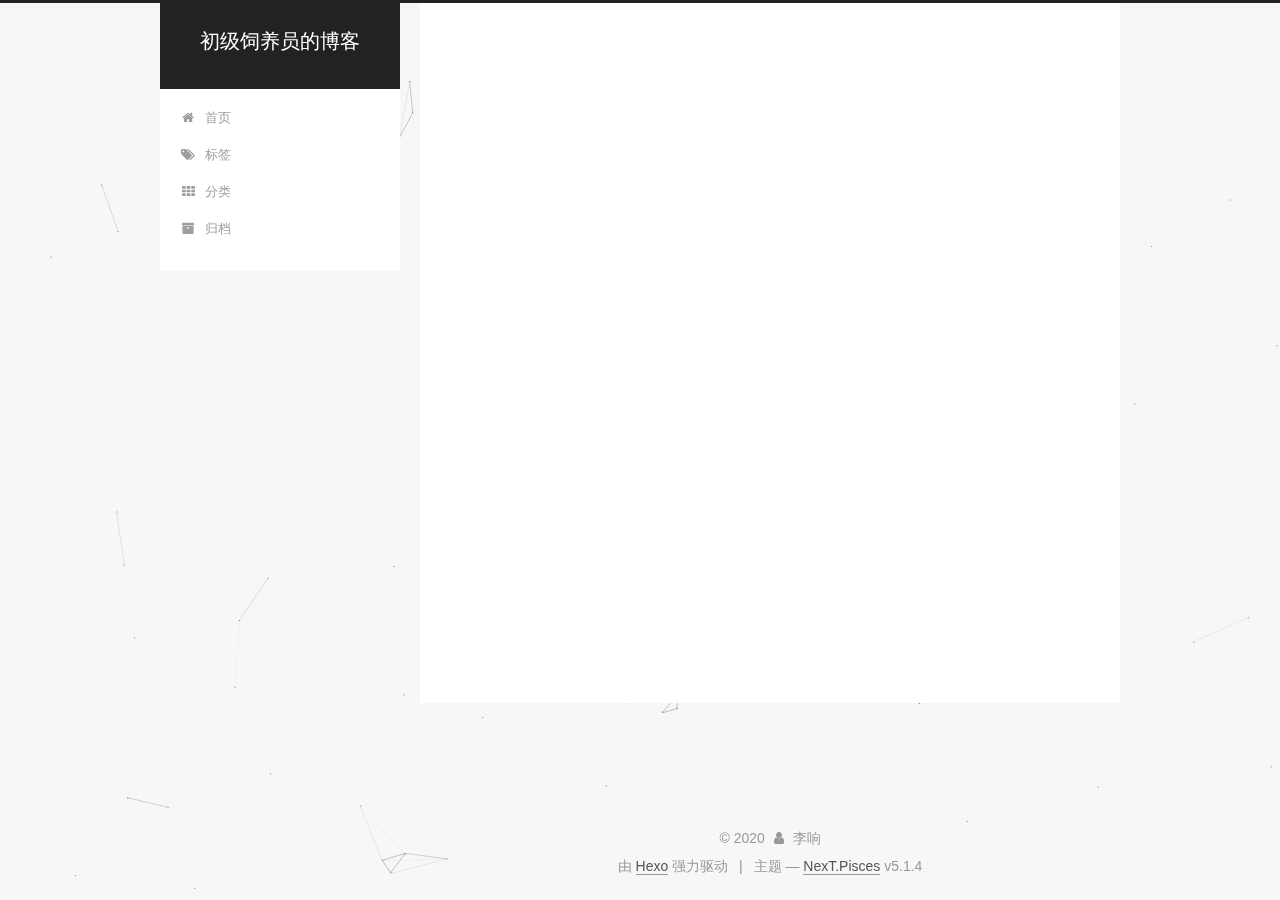
<file: tags/其他/index.html>
<!DOCTYPE html>



  


<html class="theme-next pisces use-motion" lang="zh-Hans">
<head>
  <meta charset="UTF-8"/>
<meta http-equiv="X-UA-Compatible" content="IE=edge" />
<meta name="viewport" content="width=device-width, initial-scale=1, maximum-scale=1"/>
<meta name="theme-color" content="#222">









<meta http-equiv="Cache-Control" content="no-transform" />
<meta http-equiv="Cache-Control" content="no-siteapp" />
















  
  
  <link href="/lib/fancybox/source/jquery.fancybox.css?v=2.1.5" rel="stylesheet" type="text/css" />







<link href="/lib/font-awesome/css/font-awesome.min.css?v=4.6.2" rel="stylesheet" type="text/css" />

<link href="/css/main.css?v=5.1.4" rel="stylesheet" type="text/css" />


  <link rel="apple-touch-icon" sizes="180x180" href="/images/apple-touch-icon-next.png?v=5.1.4">


  <link rel="icon" type="image/png" sizes="32x32" href="/images/favicon-32x32-next.png?v=5.1.4">


  <link rel="icon" type="image/png" sizes="16x16" href="/images/favicon-16x16-next.png?v=5.1.4">


  <link rel="mask-icon" href="/images/logo.svg?v=5.1.4" color="#222">





  <meta name="keywords" content="Hexo, NexT" />










<meta name="description" content="追求源于热爱">
<meta property="og:type" content="website">
<meta property="og:title" content="初级饲养员的博客">
<meta property="og:url" content="http://yoursite.com/tags/%E5%85%B6%E4%BB%96/index.html">
<meta property="og:site_name" content="初级饲养员的博客">
<meta property="og:description" content="追求源于热爱">
<meta property="article:author" content="李响">
<meta name="twitter:card" content="summary">



<script type="text/javascript" id="hexo.configurations">
  var NexT = window.NexT || {};
  var CONFIG = {
    root: '/',
    scheme: 'Pisces',
    version: '5.1.4',
    sidebar: {"position":"left","display":"post","offset":12,"b2t":false,"scrollpercent":false,"onmobile":false},
    fancybox: true,
    tabs: true,
    motion: {"enable":true,"async":false,"transition":{"post_block":"fadeIn","post_header":"slideDownIn","post_body":"slideDownIn","coll_header":"slideLeftIn","sidebar":"slideUpIn"}},
    duoshuo: {
      userId: '0',
      author: '博主'
    },
    algolia: {
      applicationID: '',
      apiKey: '',
      indexName: '',
      hits: {"per_page":10},
      labels: {"input_placeholder":"Search for Posts","hits_empty":"We didn't find any results for the search: ${query}","hits_stats":"${hits} results found in ${time} ms"}
    }
  };
</script>



  <link rel="canonical" href="http://yoursite.com/tags/其他/"/>





  <title>标签: 其他 | 初级饲养员的博客</title>
  





  <script type="text/javascript">
    var _hmt = _hmt || [];
    (function() {
      var hm = document.createElement("script");
      hm.src = "https://hm.baidu.com/hm.js?efae454da1c319a9230e4edcf60e4629";
      var s = document.getElementsByTagName("script")[0];
      s.parentNode.insertBefore(hm, s);
    })();
  </script>




<meta name="generator" content="Hexo 4.2.0"></head>

<body itemscope itemtype="http://schema.org/WebPage" lang="zh-Hans">

  
  
    
  

  <div class="container sidebar-position-left ">
    <div class="headband"></div>

    <header id="header" class="header" itemscope itemtype="http://schema.org/WPHeader">
      <div class="header-inner"><div class="site-brand-wrapper">
  <div class="site-meta ">
    

    <div class="custom-logo-site-title">
      <a href="/"  class="brand" rel="start">
        <span class="logo-line-before"><i></i></span>
        <span class="site-title">初级饲养员的博客</span>
        <span class="logo-line-after"><i></i></span>
      </a>
    </div>
      
        <p class="site-subtitle"></p>
      
  </div>

  <div class="site-nav-toggle">
    <button>
      <span class="btn-bar"></span>
      <span class="btn-bar"></span>
      <span class="btn-bar"></span>
    </button>
  </div>
</div>

<nav class="site-nav">
  

  
    <ul id="menu" class="menu">
      
        
        <li class="menu-item menu-item-home">
          <a href="/" rel="section">
            
              <i class="menu-item-icon fa fa-fw fa-home"></i> <br />
            
            首页
          </a>
        </li>
      
        
        <li class="menu-item menu-item-tags">
          <a href="/tags" rel="section">
            
              <i class="menu-item-icon fa fa-fw fa-tags"></i> <br />
            
            标签
          </a>
        </li>
      
        
        <li class="menu-item menu-item-categories">
          <a href="/categories" rel="section">
            
              <i class="menu-item-icon fa fa-fw fa-th"></i> <br />
            
            分类
          </a>
        </li>
      
        
        <li class="menu-item menu-item-archives">
          <a href="/archives" rel="section">
            
              <i class="menu-item-icon fa fa-fw fa-archive"></i> <br />
            
            归档
          </a>
        </li>
      

      
    </ul>
  

  
</nav>



 </div>
    </header>

    <main id="main" class="main">
      <div class="main-inner">
        <div class="content-wrap">
          <div id="content" class="content">
            

  
  
  
  <div class="post-block tag">

    <div id="posts" class="posts-collapse">
      <div class="collection-title">
        <h1>其他<small>标签</small>
        </h1>
      </div>

      
        

  <article class="post post-type-normal" itemscope itemtype="http://schema.org/Article">
    <header class="post-header">

      <h2 class="post-title">
        
            <a class="post-title-link" href="/2020/05/10/test-my-site/" itemprop="url">
              
                <span itemprop="name">test_my_site</span>
              
            </a>
        
      </h2>

      <div class="post-meta">
        <time class="post-time" itemprop="dateCreated"
              datetime="2020-05-10T11:49:39+08:00"
              content="2020-05-10" >
          05-10
        </time>
      </div>

    </header>
  </article>


      
    </div>

  </div>
  
  
  

  


          </div>
          


          

        </div>
        
          
  
  <div class="sidebar-toggle">
    <div class="sidebar-toggle-line-wrap">
      <span class="sidebar-toggle-line sidebar-toggle-line-first"></span>
      <span class="sidebar-toggle-line sidebar-toggle-line-middle"></span>
      <span class="sidebar-toggle-line sidebar-toggle-line-last"></span>
    </div>
  </div>

  <aside id="sidebar" class="sidebar">
    
    <div class="sidebar-inner">

      

      

      <section class="site-overview-wrap sidebar-panel sidebar-panel-active">
        <div class="site-overview">
          <div class="site-author motion-element" itemprop="author" itemscope itemtype="http://schema.org/Person">
            
              <img class="site-author-image" itemprop="image"
                src="/uploads/avatar.png"
                alt="李响" />
            
              <p class="site-author-name" itemprop="name">李响</p>
              <p class="site-description motion-element" itemprop="description">追求源于热爱</p>
          </div>

          <nav class="site-state motion-element">

            
              <div class="site-state-item site-state-posts">
              
                <a href="/archives">
              
                  <span class="site-state-item-count">3</span>
                  <span class="site-state-item-name">日志</span>
                </a>
              </div>
            

            
              
              
              <div class="site-state-item site-state-categories">
                <a href="/categories/index.html">
                  <span class="site-state-item-count">2</span>
                  <span class="site-state-item-name">分类</span>
                </a>
              </div>
            

            
              
              
              <div class="site-state-item site-state-tags">
                <a href="/tags/index.html">
                  <span class="site-state-item-count">2</span>
                  <span class="site-state-item-name">标签</span>
                </a>
              </div>
            

          </nav>

          

          

          
          

          
          

          

        </div>
      </section>

      

      

    </div>
  </aside>


        
      </div>
    </main>

    <footer id="footer" class="footer">
      <div class="footer-inner">
        <div class="copyright">&copy; <span itemprop="copyrightYear">2020</span>
  <span class="with-love">
    <i class="fa fa-user"></i>
  </span>
  <span class="author" itemprop="copyrightHolder">李响</span>

  
</div>


  <div class="powered-by">由 <a class="theme-link" target="_blank" href="https://hexo.io">Hexo</a> 强力驱动</div>



  <span class="post-meta-divider">|</span>



  <div class="theme-info">主题 &mdash; <a class="theme-link" target="_blank" href="https://github.com/iissnan/hexo-theme-next">NexT.Pisces</a> v5.1.4</div>




        







        
      </div>
    </footer>

    
      <div class="back-to-top">
        <i class="fa fa-arrow-up"></i>
        
      </div>
    

    

  </div>

  

<script type="text/javascript">
  if (Object.prototype.toString.call(window.Promise) !== '[object Function]') {
    window.Promise = null;
  }
</script>









  


  











  
  
    <script type="text/javascript" src="/lib/jquery/index.js?v=2.1.3"></script>
  

  
  
    <script type="text/javascript" src="/lib/fastclick/lib/fastclick.min.js?v=1.0.6"></script>
  

  
  
    <script type="text/javascript" src="/lib/jquery_lazyload/jquery.lazyload.js?v=1.9.7"></script>
  

  
  
    <script type="text/javascript" src="/lib/velocity/velocity.min.js?v=1.2.1"></script>
  

  
  
    <script type="text/javascript" src="/lib/velocity/velocity.ui.min.js?v=1.2.1"></script>
  

  
  
    <script type="text/javascript" src="/lib/fancybox/source/jquery.fancybox.pack.js?v=2.1.5"></script>
  

  
  
    <script type="text/javascript" src="/lib/canvas-nest/canvas-nest.min.js"></script>
  


  


  <script type="text/javascript" src="/js/src/utils.js?v=5.1.4"></script>

  <script type="text/javascript" src="/js/src/motion.js?v=5.1.4"></script>



  
  


  <script type="text/javascript" src="/js/src/affix.js?v=5.1.4"></script>

  <script type="text/javascript" src="/js/src/schemes/pisces.js?v=5.1.4"></script>



  

  


  <script type="text/javascript" src="/js/src/bootstrap.js?v=5.1.4"></script>



  


  




	





  





  












  





  

  

  

  
  

  

  

  

</body>
</html>
</file>
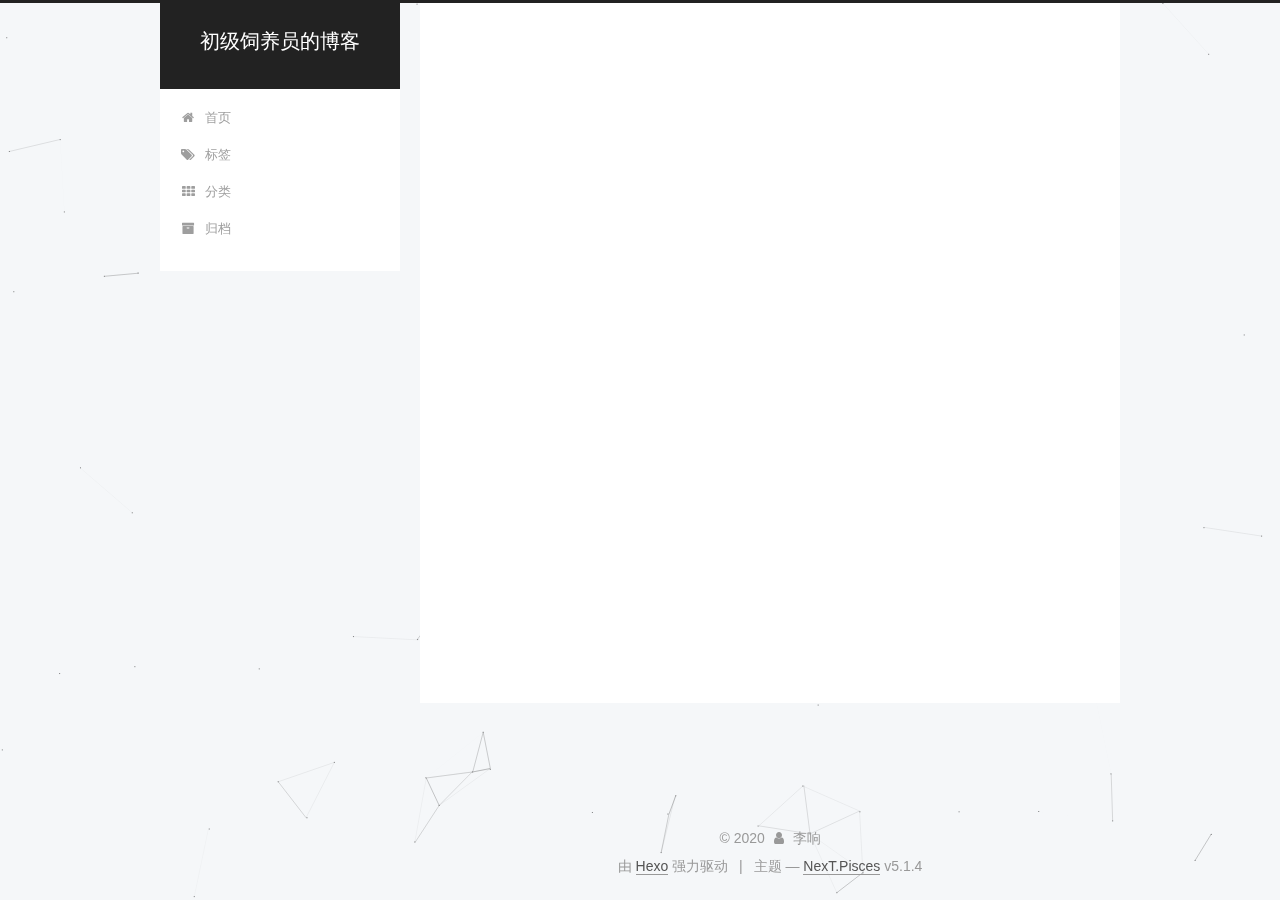
<file: archives/2020/05/index.html>
<!DOCTYPE html>



  


<html class="theme-next pisces use-motion" lang="zh-Hans">
<head>
  <meta charset="UTF-8"/>
<meta http-equiv="X-UA-Compatible" content="IE=edge" />
<meta name="viewport" content="width=device-width, initial-scale=1, maximum-scale=1"/>
<meta name="theme-color" content="#222">









<meta http-equiv="Cache-Control" content="no-transform" />
<meta http-equiv="Cache-Control" content="no-siteapp" />
















  
  
  <link href="/lib/fancybox/source/jquery.fancybox.css?v=2.1.5" rel="stylesheet" type="text/css" />







<link href="/lib/font-awesome/css/font-awesome.min.css?v=4.6.2" rel="stylesheet" type="text/css" />

<link href="/css/main.css?v=5.1.4" rel="stylesheet" type="text/css" />


  <link rel="apple-touch-icon" sizes="180x180" href="/images/apple-touch-icon-next.png?v=5.1.4">


  <link rel="icon" type="image/png" sizes="32x32" href="/images/favicon-32x32-next.png?v=5.1.4">


  <link rel="icon" type="image/png" sizes="16x16" href="/images/favicon-16x16-next.png?v=5.1.4">


  <link rel="mask-icon" href="/images/logo.svg?v=5.1.4" color="#222">





  <meta name="keywords" content="Hexo, NexT" />










<meta name="description" content="追求源于热爱">
<meta property="og:type" content="website">
<meta property="og:title" content="初级饲养员的博客">
<meta property="og:url" content="http://yoursite.com/archives/2020/05/index.html">
<meta property="og:site_name" content="初级饲养员的博客">
<meta property="og:description" content="追求源于热爱">
<meta property="article:author" content="李响">
<meta name="twitter:card" content="summary">



<script type="text/javascript" id="hexo.configurations">
  var NexT = window.NexT || {};
  var CONFIG = {
    root: '/',
    scheme: 'Pisces',
    version: '5.1.4',
    sidebar: {"position":"left","display":"post","offset":12,"b2t":false,"scrollpercent":false,"onmobile":false},
    fancybox: true,
    tabs: true,
    motion: {"enable":true,"async":false,"transition":{"post_block":"fadeIn","post_header":"slideDownIn","post_body":"slideDownIn","coll_header":"slideLeftIn","sidebar":"slideUpIn"}},
    duoshuo: {
      userId: '0',
      author: '博主'
    },
    algolia: {
      applicationID: '',
      apiKey: '',
      indexName: '',
      hits: {"per_page":10},
      labels: {"input_placeholder":"Search for Posts","hits_empty":"We didn't find any results for the search: ${query}","hits_stats":"${hits} results found in ${time} ms"}
    }
  };
</script>



  <link rel="canonical" href="http://yoursite.com/archives/2020/05/"/>





  <title>归档 | 初级饲养员的博客</title>
  





  <script type="text/javascript">
    var _hmt = _hmt || [];
    (function() {
      var hm = document.createElement("script");
      hm.src = "https://hm.baidu.com/hm.js?efae454da1c319a9230e4edcf60e4629";
      var s = document.getElementsByTagName("script")[0];
      s.parentNode.insertBefore(hm, s);
    })();
  </script>




<meta name="generator" content="Hexo 4.2.0"></head>

<body itemscope itemtype="http://schema.org/WebPage" lang="zh-Hans">

  
  
    
  

  <div class="container sidebar-position-left page-archive">
    <div class="headband"></div>

    <header id="header" class="header" itemscope itemtype="http://schema.org/WPHeader">
      <div class="header-inner"><div class="site-brand-wrapper">
  <div class="site-meta ">
    

    <div class="custom-logo-site-title">
      <a href="/"  class="brand" rel="start">
        <span class="logo-line-before"><i></i></span>
        <span class="site-title">初级饲养员的博客</span>
        <span class="logo-line-after"><i></i></span>
      </a>
    </div>
      
        <p class="site-subtitle"></p>
      
  </div>

  <div class="site-nav-toggle">
    <button>
      <span class="btn-bar"></span>
      <span class="btn-bar"></span>
      <span class="btn-bar"></span>
    </button>
  </div>
</div>

<nav class="site-nav">
  

  
    <ul id="menu" class="menu">
      
        
        <li class="menu-item menu-item-home">
          <a href="/" rel="section">
            
              <i class="menu-item-icon fa fa-fw fa-home"></i> <br />
            
            首页
          </a>
        </li>
      
        
        <li class="menu-item menu-item-tags">
          <a href="/tags" rel="section">
            
              <i class="menu-item-icon fa fa-fw fa-tags"></i> <br />
            
            标签
          </a>
        </li>
      
        
        <li class="menu-item menu-item-categories">
          <a href="/categories" rel="section">
            
              <i class="menu-item-icon fa fa-fw fa-th"></i> <br />
            
            分类
          </a>
        </li>
      
        
        <li class="menu-item menu-item-archives">
          <a href="/archives" rel="section">
            
              <i class="menu-item-icon fa fa-fw fa-archive"></i> <br />
            
            归档
          </a>
        </li>
      

      
    </ul>
  

  
</nav>



 </div>
    </header>

    <main id="main" class="main">
      <div class="main-inner">
        <div class="content-wrap">
          <div id="content" class="content">
            

  
  
  
  <div class="post-block archive">
    <div id="posts" class="posts-collapse">
      <span class="archive-move-on"></span>

      <span class="archive-page-counter">
        
        
        
          
        
        嗯..! 目前共计 3 篇日志。 继续努力。
      </span>

      

        
        
        

        
          
          <div class="collection-title">
            <h1 class="archive-year" id="archive-year-2020">2020</h1>
          </div>
        
        

        

  <article class="post post-type-normal" itemscope itemtype="http://schema.org/Article">
    <header class="post-header">

      <h2 class="post-title">
        
            <a class="post-title-link" href="/2020/05/12/%E7%A7%BB%E4%BD%8D%E8%BF%90%E7%AE%97/" itemprop="url">
              
                <span itemprop="name">移位运算</span>
              
            </a>
        
      </h2>

      <div class="post-meta">
        <time class="post-time" itemprop="dateCreated"
              datetime="2020-05-12T20:24:21+08:00"
              content="2020-05-12" >
          05-12
        </time>
      </div>

    </header>
  </article>



      

        
        
        

        
        

        

  <article class="post post-type-normal" itemscope itemtype="http://schema.org/Article">
    <header class="post-header">

      <h2 class="post-title">
        
            <a class="post-title-link" href="/2020/05/10/test-my-site/" itemprop="url">
              
                <span itemprop="name">test_my_site</span>
              
            </a>
        
      </h2>

      <div class="post-meta">
        <time class="post-time" itemprop="dateCreated"
              datetime="2020-05-10T11:49:39+08:00"
              content="2020-05-10" >
          05-10
        </time>
      </div>

    </header>
  </article>



      

        
        
        

        
        

        

  <article class="post post-type-normal" itemscope itemtype="http://schema.org/Article">
    <header class="post-header">

      <h2 class="post-title">
        
            <a class="post-title-link" href="/2020/05/10/hello-world/" itemprop="url">
              
                <span itemprop="name">Hello World</span>
              
            </a>
        
      </h2>

      <div class="post-meta">
        <time class="post-time" itemprop="dateCreated"
              datetime="2020-05-10T11:43:19+08:00"
              content="2020-05-10" >
          05-10
        </time>
      </div>

    </header>
  </article>



      

    </div>
  </div>
  
  
  

  



          </div>
          


          

        </div>
        
          
  
  <div class="sidebar-toggle">
    <div class="sidebar-toggle-line-wrap">
      <span class="sidebar-toggle-line sidebar-toggle-line-first"></span>
      <span class="sidebar-toggle-line sidebar-toggle-line-middle"></span>
      <span class="sidebar-toggle-line sidebar-toggle-line-last"></span>
    </div>
  </div>

  <aside id="sidebar" class="sidebar">
    
    <div class="sidebar-inner">

      

      

      <section class="site-overview-wrap sidebar-panel sidebar-panel-active">
        <div class="site-overview">
          <div class="site-author motion-element" itemprop="author" itemscope itemtype="http://schema.org/Person">
            
              <img class="site-author-image" itemprop="image"
                src="/uploads/avatar.png"
                alt="李响" />
            
              <p class="site-author-name" itemprop="name">李响</p>
              <p class="site-description motion-element" itemprop="description">追求源于热爱</p>
          </div>

          <nav class="site-state motion-element">

            
              <div class="site-state-item site-state-posts">
              
                <a href="/archives">
              
                  <span class="site-state-item-count">3</span>
                  <span class="site-state-item-name">日志</span>
                </a>
              </div>
            

            
              
              
              <div class="site-state-item site-state-categories">
                <a href="/categories/index.html">
                  <span class="site-state-item-count">2</span>
                  <span class="site-state-item-name">分类</span>
                </a>
              </div>
            

            
              
              
              <div class="site-state-item site-state-tags">
                <a href="/tags/index.html">
                  <span class="site-state-item-count">2</span>
                  <span class="site-state-item-name">标签</span>
                </a>
              </div>
            

          </nav>

          

          

          
          

          
          

          

        </div>
      </section>

      

      

    </div>
  </aside>


        
      </div>
    </main>

    <footer id="footer" class="footer">
      <div class="footer-inner">
        <div class="copyright">&copy; <span itemprop="copyrightYear">2020</span>
  <span class="with-love">
    <i class="fa fa-user"></i>
  </span>
  <span class="author" itemprop="copyrightHolder">李响</span>

  
</div>


  <div class="powered-by">由 <a class="theme-link" target="_blank" href="https://hexo.io">Hexo</a> 强力驱动</div>



  <span class="post-meta-divider">|</span>



  <div class="theme-info">主题 &mdash; <a class="theme-link" target="_blank" href="https://github.com/iissnan/hexo-theme-next">NexT.Pisces</a> v5.1.4</div>




        







        
      </div>
    </footer>

    
      <div class="back-to-top">
        <i class="fa fa-arrow-up"></i>
        
      </div>
    

    

  </div>

  

<script type="text/javascript">
  if (Object.prototype.toString.call(window.Promise) !== '[object Function]') {
    window.Promise = null;
  }
</script>









  


  











  
  
    <script type="text/javascript" src="/lib/jquery/index.js?v=2.1.3"></script>
  

  
  
    <script type="text/javascript" src="/lib/fastclick/lib/fastclick.min.js?v=1.0.6"></script>
  

  
  
    <script type="text/javascript" src="/lib/jquery_lazyload/jquery.lazyload.js?v=1.9.7"></script>
  

  
  
    <script type="text/javascript" src="/lib/velocity/velocity.min.js?v=1.2.1"></script>
  

  
  
    <script type="text/javascript" src="/lib/velocity/velocity.ui.min.js?v=1.2.1"></script>
  

  
  
    <script type="text/javascript" src="/lib/fancybox/source/jquery.fancybox.pack.js?v=2.1.5"></script>
  

  
  
    <script type="text/javascript" src="/lib/canvas-nest/canvas-nest.min.js"></script>
  


  


  <script type="text/javascript" src="/js/src/utils.js?v=5.1.4"></script>

  <script type="text/javascript" src="/js/src/motion.js?v=5.1.4"></script>



  
  


  <script type="text/javascript" src="/js/src/affix.js?v=5.1.4"></script>

  <script type="text/javascript" src="/js/src/schemes/pisces.js?v=5.1.4"></script>



  

  


  <script type="text/javascript" src="/js/src/bootstrap.js?v=5.1.4"></script>



  


  




	





  





  












  





  

  

  

  
  

  

  

  

</body>
</html>
</file>
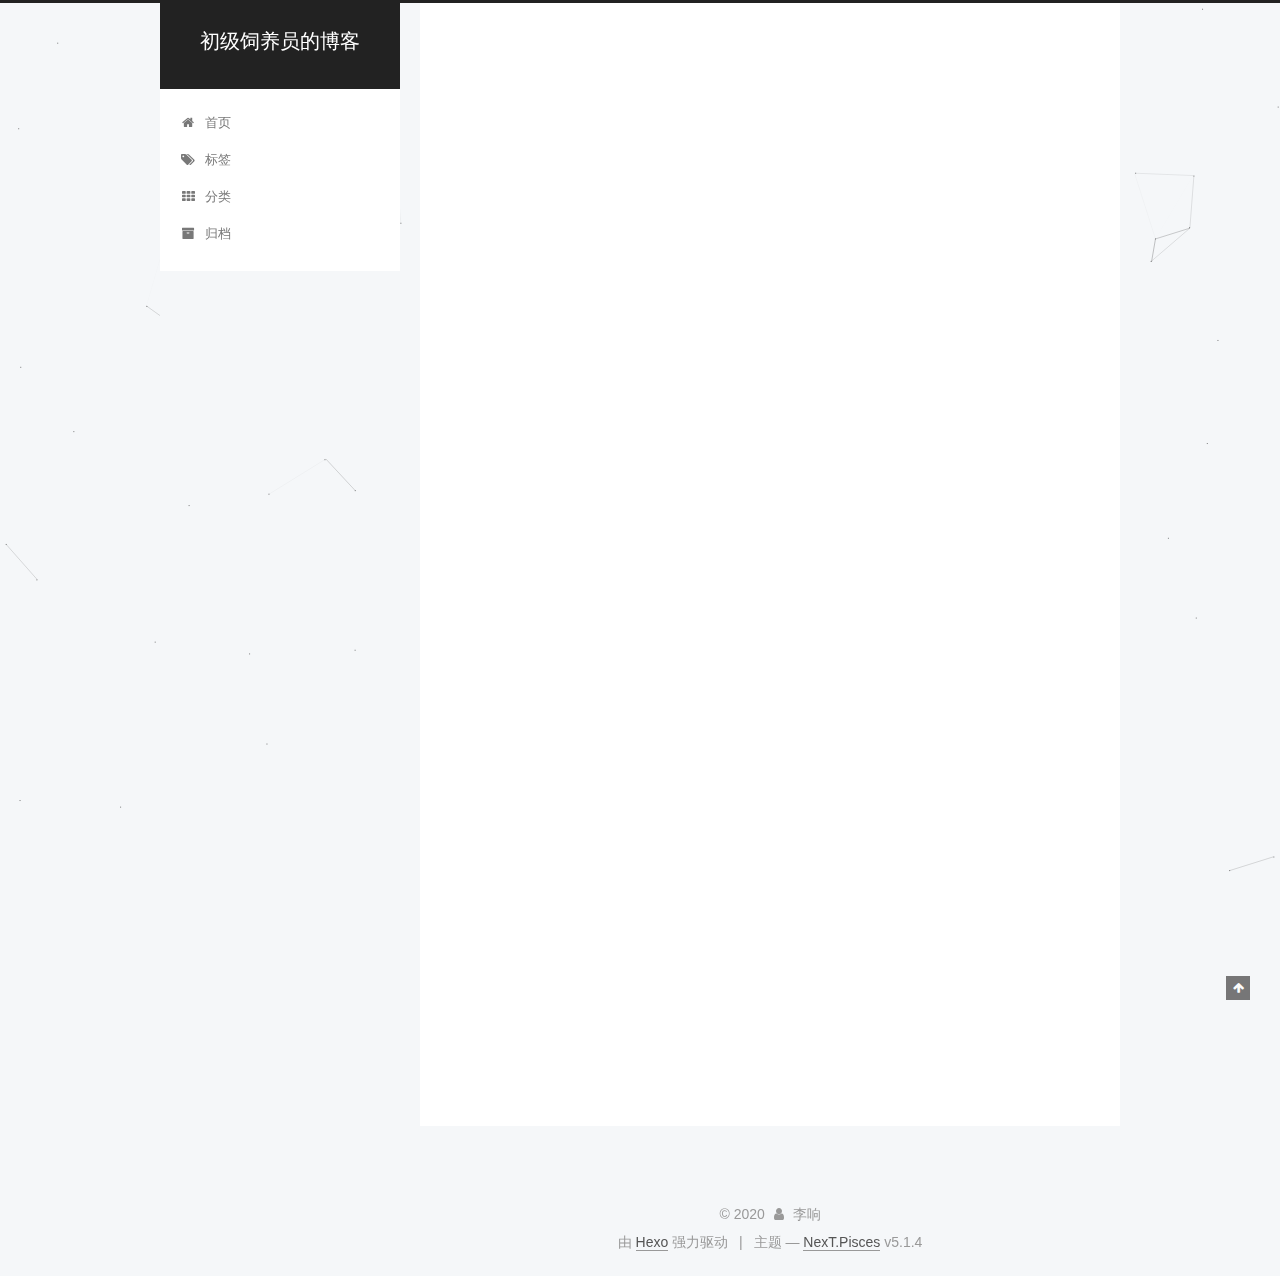
<file: 2020/05/10/hello-world/index.html>
<!DOCTYPE html>



  


<html class="theme-next pisces use-motion" lang="zh-Hans">
<head>
  <meta charset="UTF-8"/>
<meta http-equiv="X-UA-Compatible" content="IE=edge" />
<meta name="viewport" content="width=device-width, initial-scale=1, maximum-scale=1"/>
<meta name="theme-color" content="#222">









<meta http-equiv="Cache-Control" content="no-transform" />
<meta http-equiv="Cache-Control" content="no-siteapp" />
















  
  
  <link href="/lib/fancybox/source/jquery.fancybox.css?v=2.1.5" rel="stylesheet" type="text/css" />







<link href="/lib/font-awesome/css/font-awesome.min.css?v=4.6.2" rel="stylesheet" type="text/css" />

<link href="/css/main.css?v=5.1.4" rel="stylesheet" type="text/css" />


  <link rel="apple-touch-icon" sizes="180x180" href="/images/apple-touch-icon-next.png?v=5.1.4">


  <link rel="icon" type="image/png" sizes="32x32" href="/images/favicon-32x32-next.png?v=5.1.4">


  <link rel="icon" type="image/png" sizes="16x16" href="/images/favicon-16x16-next.png?v=5.1.4">


  <link rel="mask-icon" href="/images/logo.svg?v=5.1.4" color="#222">





  <meta name="keywords" content="Hexo, NexT" />










<meta name="description" content="Welcome to Hexo! This is your very first post. Check documentation for more info. If you get any problems when using Hexo, you can find the answer in troubleshooting or you can ask me on GitHub. Quick">
<meta property="og:type" content="article">
<meta property="og:title" content="Hello World">
<meta property="og:url" content="http://yoursite.com/2020/05/10/hello-world/index.html">
<meta property="og:site_name" content="初级饲养员的博客">
<meta property="og:description" content="Welcome to Hexo! This is your very first post. Check documentation for more info. If you get any problems when using Hexo, you can find the answer in troubleshooting or you can ask me on GitHub. Quick">
<meta property="article:published_time" content="2020-05-10T03:43:19.952Z">
<meta property="article:modified_time" content="2020-05-10T03:43:19.952Z">
<meta property="article:author" content="李响">
<meta name="twitter:card" content="summary">



<script type="text/javascript" id="hexo.configurations">
  var NexT = window.NexT || {};
  var CONFIG = {
    root: '/',
    scheme: 'Pisces',
    version: '5.1.4',
    sidebar: {"position":"left","display":"post","offset":12,"b2t":false,"scrollpercent":false,"onmobile":false},
    fancybox: true,
    tabs: true,
    motion: {"enable":true,"async":false,"transition":{"post_block":"fadeIn","post_header":"slideDownIn","post_body":"slideDownIn","coll_header":"slideLeftIn","sidebar":"slideUpIn"}},
    duoshuo: {
      userId: '0',
      author: '博主'
    },
    algolia: {
      applicationID: '',
      apiKey: '',
      indexName: '',
      hits: {"per_page":10},
      labels: {"input_placeholder":"Search for Posts","hits_empty":"We didn't find any results for the search: ${query}","hits_stats":"${hits} results found in ${time} ms"}
    }
  };
</script>



  <link rel="canonical" href="http://yoursite.com/2020/05/10/hello-world/"/>





  <title>Hello World | 初级饲养员的博客</title>
  





  <script type="text/javascript">
    var _hmt = _hmt || [];
    (function() {
      var hm = document.createElement("script");
      hm.src = "https://hm.baidu.com/hm.js?efae454da1c319a9230e4edcf60e4629";
      var s = document.getElementsByTagName("script")[0];
      s.parentNode.insertBefore(hm, s);
    })();
  </script>




<meta name="generator" content="Hexo 4.2.0"></head>

<body itemscope itemtype="http://schema.org/WebPage" lang="zh-Hans">

  
  
    
  

  <div class="container sidebar-position-left page-post-detail">
    <div class="headband"></div>

    <header id="header" class="header" itemscope itemtype="http://schema.org/WPHeader">
      <div class="header-inner"><div class="site-brand-wrapper">
  <div class="site-meta ">
    

    <div class="custom-logo-site-title">
      <a href="/"  class="brand" rel="start">
        <span class="logo-line-before"><i></i></span>
        <span class="site-title">初级饲养员的博客</span>
        <span class="logo-line-after"><i></i></span>
      </a>
    </div>
      
        <p class="site-subtitle"></p>
      
  </div>

  <div class="site-nav-toggle">
    <button>
      <span class="btn-bar"></span>
      <span class="btn-bar"></span>
      <span class="btn-bar"></span>
    </button>
  </div>
</div>

<nav class="site-nav">
  

  
    <ul id="menu" class="menu">
      
        
        <li class="menu-item menu-item-home">
          <a href="/" rel="section">
            
              <i class="menu-item-icon fa fa-fw fa-home"></i> <br />
            
            首页
          </a>
        </li>
      
        
        <li class="menu-item menu-item-tags">
          <a href="/tags" rel="section">
            
              <i class="menu-item-icon fa fa-fw fa-tags"></i> <br />
            
            标签
          </a>
        </li>
      
        
        <li class="menu-item menu-item-categories">
          <a href="/categories" rel="section">
            
              <i class="menu-item-icon fa fa-fw fa-th"></i> <br />
            
            分类
          </a>
        </li>
      
        
        <li class="menu-item menu-item-archives">
          <a href="/archives" rel="section">
            
              <i class="menu-item-icon fa fa-fw fa-archive"></i> <br />
            
            归档
          </a>
        </li>
      

      
    </ul>
  

  
</nav>



 </div>
    </header>

    <main id="main" class="main">
      <div class="main-inner">
        <div class="content-wrap">
          <div id="content" class="content">
            

  <div id="posts" class="posts-expand">
    

  

  
  
  

  <article class="post post-type-normal" itemscope itemtype="http://schema.org/Article">
  
  
  
  <div class="post-block">
    <link itemprop="mainEntityOfPage" href="http://yoursite.com/2020/05/10/hello-world/">

    <span hidden itemprop="author" itemscope itemtype="http://schema.org/Person">
      <meta itemprop="name" content="李响">
      <meta itemprop="description" content="">
      <meta itemprop="image" content="/uploads/avatar.png">
    </span>

    <span hidden itemprop="publisher" itemscope itemtype="http://schema.org/Organization">
      <meta itemprop="name" content="初级饲养员的博客">
    </span>

    
      <header class="post-header">

        
        
          <h1 class="post-title" itemprop="name headline">Hello World</h1>
        

        <div class="post-meta">
          <span class="post-time">
            
              <span class="post-meta-item-icon">
                <i class="fa fa-calendar-o"></i>
              </span>
              
                <span class="post-meta-item-text">发表于</span>
              
              <time title="创建于" itemprop="dateCreated datePublished" datetime="2020-05-10T11:43:19+08:00">
                2020-05-10
              </time>
            

            

            
          </span>

          

          
            
          

          
          

          

          

          

        </div>
      </header>
    

    
    
    
    <div class="post-body" itemprop="articleBody">

      
      

      
        <p>Welcome to <a href="https://hexo.io/" target="_blank" rel="noopener">Hexo</a>! This is your very first post. Check <a href="https://hexo.io/docs/" target="_blank" rel="noopener">documentation</a> for more info. If you get any problems when using Hexo, you can find the answer in <a href="https://hexo.io/docs/troubleshooting.html" target="_blank" rel="noopener">troubleshooting</a> or you can ask me on <a href="https://github.com/hexojs/hexo/issues" target="_blank" rel="noopener">GitHub</a>.</p>
<h2 id="Quick-Start"><a href="#Quick-Start" class="headerlink" title="Quick Start"></a>Quick Start</h2><h3 id="Create-a-new-post"><a href="#Create-a-new-post" class="headerlink" title="Create a new post"></a>Create a new post</h3><figure class="highlight bash"><table><tr><td class="gutter"><pre><span class="line">1</span><br></pre></td><td class="code"><pre><span class="line">$ hexo new <span class="string">"My New Post"</span></span><br></pre></td></tr></table></figure>

<p>More info: <a href="https://hexo.io/docs/writing.html" target="_blank" rel="noopener">Writing</a></p>
<h3 id="Run-server"><a href="#Run-server" class="headerlink" title="Run server"></a>Run server</h3><figure class="highlight bash"><table><tr><td class="gutter"><pre><span class="line">1</span><br></pre></td><td class="code"><pre><span class="line">$ hexo server</span><br></pre></td></tr></table></figure>

<p>More info: <a href="https://hexo.io/docs/server.html" target="_blank" rel="noopener">Server</a></p>
<h3 id="Generate-static-files"><a href="#Generate-static-files" class="headerlink" title="Generate static files"></a>Generate static files</h3><figure class="highlight bash"><table><tr><td class="gutter"><pre><span class="line">1</span><br></pre></td><td class="code"><pre><span class="line">$ hexo generate</span><br></pre></td></tr></table></figure>

<p>More info: <a href="https://hexo.io/docs/generating.html" target="_blank" rel="noopener">Generating</a></p>
<h3 id="Deploy-to-remote-sites"><a href="#Deploy-to-remote-sites" class="headerlink" title="Deploy to remote sites"></a>Deploy to remote sites</h3><figure class="highlight bash"><table><tr><td class="gutter"><pre><span class="line">1</span><br></pre></td><td class="code"><pre><span class="line">$ hexo deploy</span><br></pre></td></tr></table></figure>

<p>More info: <a href="https://hexo.io/docs/one-command-deployment.html" target="_blank" rel="noopener">Deployment</a></p>

      
    </div>
    
    
    

    

    

    

    <footer class="post-footer">
      

      
      
      

      
        <div class="post-nav">
          <div class="post-nav-next post-nav-item">
            
          </div>

          <span class="post-nav-divider"></span>

          <div class="post-nav-prev post-nav-item">
            
              <a href="/2020/05/10/test-my-site/" rel="prev" title="test_my_site">
                test_my_site <i class="fa fa-chevron-right"></i>
              </a>
            
          </div>
        </div>
      

      
      
    </footer>
  </div>
  
  
  
  </article>



    <div class="post-spread">
      
    </div>
  </div>


          </div>
          


          

  



        </div>
        
          
  
  <div class="sidebar-toggle">
    <div class="sidebar-toggle-line-wrap">
      <span class="sidebar-toggle-line sidebar-toggle-line-first"></span>
      <span class="sidebar-toggle-line sidebar-toggle-line-middle"></span>
      <span class="sidebar-toggle-line sidebar-toggle-line-last"></span>
    </div>
  </div>

  <aside id="sidebar" class="sidebar">
    
    <div class="sidebar-inner">

      

      
        <ul class="sidebar-nav motion-element">
          <li class="sidebar-nav-toc sidebar-nav-active" data-target="post-toc-wrap">
            文章目录
          </li>
          <li class="sidebar-nav-overview" data-target="site-overview-wrap">
            站点概览
          </li>
        </ul>
      

      <section class="site-overview-wrap sidebar-panel">
        <div class="site-overview">
          <div class="site-author motion-element" itemprop="author" itemscope itemtype="http://schema.org/Person">
            
              <img class="site-author-image" itemprop="image"
                src="/uploads/avatar.png"
                alt="李响" />
            
              <p class="site-author-name" itemprop="name">李响</p>
              <p class="site-description motion-element" itemprop="description">追求源于热爱</p>
          </div>

          <nav class="site-state motion-element">

            
              <div class="site-state-item site-state-posts">
              
                <a href="/archives">
              
                  <span class="site-state-item-count">3</span>
                  <span class="site-state-item-name">日志</span>
                </a>
              </div>
            

            
              
              
              <div class="site-state-item site-state-categories">
                <a href="/categories/index.html">
                  <span class="site-state-item-count">2</span>
                  <span class="site-state-item-name">分类</span>
                </a>
              </div>
            

            
              
              
              <div class="site-state-item site-state-tags">
                <a href="/tags/index.html">
                  <span class="site-state-item-count">2</span>
                  <span class="site-state-item-name">标签</span>
                </a>
              </div>
            

          </nav>

          

          

          
          

          
          

          

        </div>
      </section>

      
      <!--noindex-->
        <section class="post-toc-wrap motion-element sidebar-panel sidebar-panel-active">
          <div class="post-toc">

            
              
            

            
              <div class="post-toc-content"><ol class="nav"><li class="nav-item nav-level-2"><a class="nav-link" href="#Quick-Start"><span class="nav-number">1.</span> <span class="nav-text">Quick Start</span></a><ol class="nav-child"><li class="nav-item nav-level-3"><a class="nav-link" href="#Create-a-new-post"><span class="nav-number">1.1.</span> <span class="nav-text">Create a new post</span></a></li><li class="nav-item nav-level-3"><a class="nav-link" href="#Run-server"><span class="nav-number">1.2.</span> <span class="nav-text">Run server</span></a></li><li class="nav-item nav-level-3"><a class="nav-link" href="#Generate-static-files"><span class="nav-number">1.3.</span> <span class="nav-text">Generate static files</span></a></li><li class="nav-item nav-level-3"><a class="nav-link" href="#Deploy-to-remote-sites"><span class="nav-number">1.4.</span> <span class="nav-text">Deploy to remote sites</span></a></li></ol></li></ol></div>
            

          </div>
        </section>
      <!--/noindex-->
      

      

    </div>
  </aside>


        
      </div>
    </main>

    <footer id="footer" class="footer">
      <div class="footer-inner">
        <div class="copyright">&copy; <span itemprop="copyrightYear">2020</span>
  <span class="with-love">
    <i class="fa fa-user"></i>
  </span>
  <span class="author" itemprop="copyrightHolder">李响</span>

  
</div>


  <div class="powered-by">由 <a class="theme-link" target="_blank" href="https://hexo.io">Hexo</a> 强力驱动</div>



  <span class="post-meta-divider">|</span>



  <div class="theme-info">主题 &mdash; <a class="theme-link" target="_blank" href="https://github.com/iissnan/hexo-theme-next">NexT.Pisces</a> v5.1.4</div>




        







        
      </div>
    </footer>

    
      <div class="back-to-top">
        <i class="fa fa-arrow-up"></i>
        
      </div>
    

    

  </div>

  

<script type="text/javascript">
  if (Object.prototype.toString.call(window.Promise) !== '[object Function]') {
    window.Promise = null;
  }
</script>









  


  











  
  
    <script type="text/javascript" src="/lib/jquery/index.js?v=2.1.3"></script>
  

  
  
    <script type="text/javascript" src="/lib/fastclick/lib/fastclick.min.js?v=1.0.6"></script>
  

  
  
    <script type="text/javascript" src="/lib/jquery_lazyload/jquery.lazyload.js?v=1.9.7"></script>
  

  
  
    <script type="text/javascript" src="/lib/velocity/velocity.min.js?v=1.2.1"></script>
  

  
  
    <script type="text/javascript" src="/lib/velocity/velocity.ui.min.js?v=1.2.1"></script>
  

  
  
    <script type="text/javascript" src="/lib/fancybox/source/jquery.fancybox.pack.js?v=2.1.5"></script>
  

  
  
    <script type="text/javascript" src="/lib/canvas-nest/canvas-nest.min.js"></script>
  


  


  <script type="text/javascript" src="/js/src/utils.js?v=5.1.4"></script>

  <script type="text/javascript" src="/js/src/motion.js?v=5.1.4"></script>



  
  


  <script type="text/javascript" src="/js/src/affix.js?v=5.1.4"></script>

  <script type="text/javascript" src="/js/src/schemes/pisces.js?v=5.1.4"></script>



  
  <script type="text/javascript" src="/js/src/scrollspy.js?v=5.1.4"></script>
<script type="text/javascript" src="/js/src/post-details.js?v=5.1.4"></script>



  


  <script type="text/javascript" src="/js/src/bootstrap.js?v=5.1.4"></script>



  


  




	





  





  












  





  

  

  

  
  

  

  

  

</body>
</html>
</file>
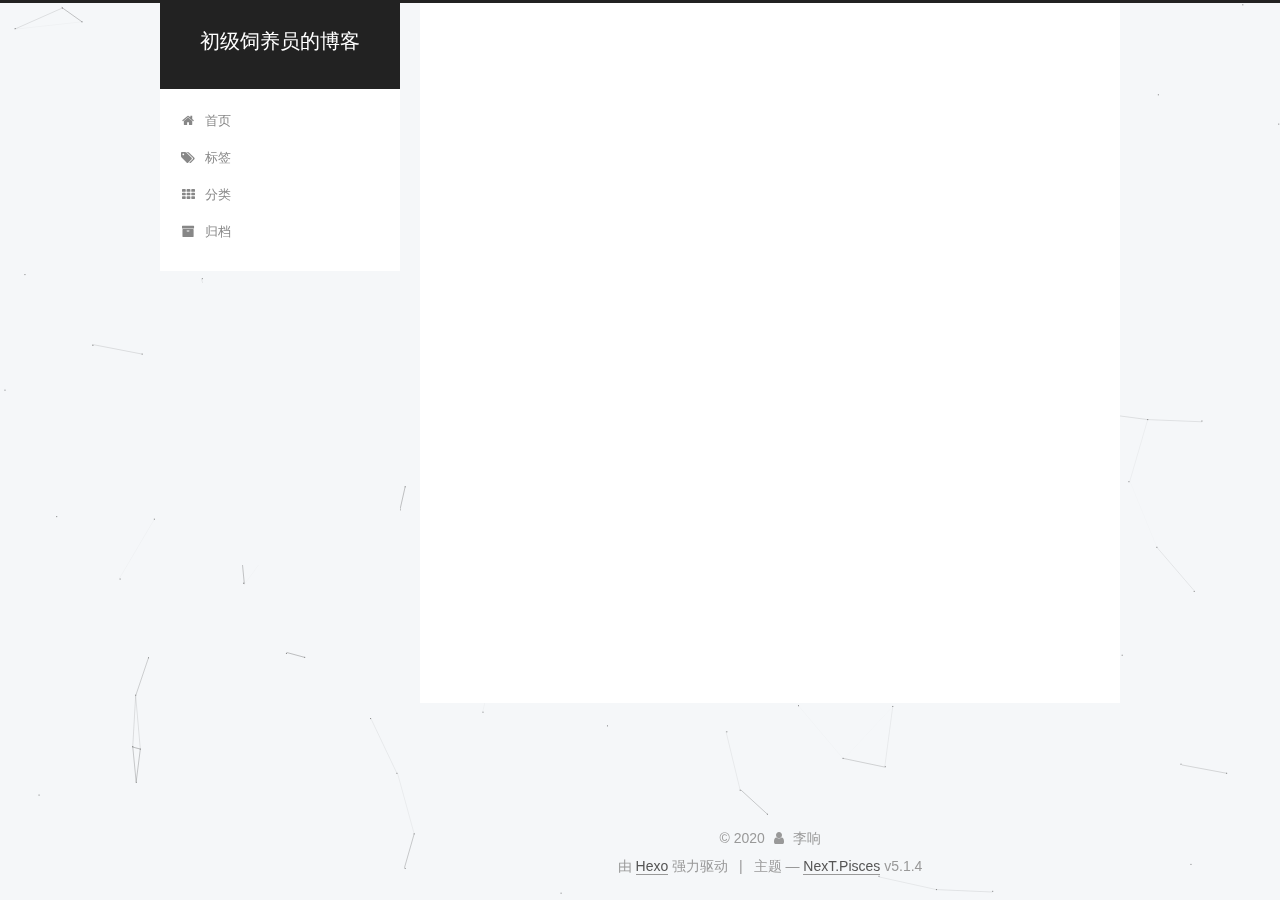
<file: 2020/05/10/test-my-site/index.html>
<!DOCTYPE html>



  


<html class="theme-next pisces use-motion" lang="zh-Hans">
<head>
  <meta charset="UTF-8"/>
<meta http-equiv="X-UA-Compatible" content="IE=edge" />
<meta name="viewport" content="width=device-width, initial-scale=1, maximum-scale=1"/>
<meta name="theme-color" content="#222">









<meta http-equiv="Cache-Control" content="no-transform" />
<meta http-equiv="Cache-Control" content="no-siteapp" />
















  
  
  <link href="/lib/fancybox/source/jquery.fancybox.css?v=2.1.5" rel="stylesheet" type="text/css" />







<link href="/lib/font-awesome/css/font-awesome.min.css?v=4.6.2" rel="stylesheet" type="text/css" />

<link href="/css/main.css?v=5.1.4" rel="stylesheet" type="text/css" />


  <link rel="apple-touch-icon" sizes="180x180" href="/images/apple-touch-icon-next.png?v=5.1.4">


  <link rel="icon" type="image/png" sizes="32x32" href="/images/favicon-32x32-next.png?v=5.1.4">


  <link rel="icon" type="image/png" sizes="16x16" href="/images/favicon-16x16-next.png?v=5.1.4">


  <link rel="mask-icon" href="/images/logo.svg?v=5.1.4" color="#222">





  <meta name="keywords" content="其他," />










<meta name="description" content="追求源于热爱">
<meta property="og:type" content="article">
<meta property="og:title" content="test_my_site">
<meta property="og:url" content="http://yoursite.com/2020/05/10/test-my-site/index.html">
<meta property="og:site_name" content="初级饲养员的博客">
<meta property="og:description" content="追求源于热爱">
<meta property="article:published_time" content="2020-05-10T03:49:39.000Z">
<meta property="article:modified_time" content="2020-05-10T05:30:43.432Z">
<meta property="article:author" content="李响">
<meta property="article:tag" content="其他">
<meta name="twitter:card" content="summary">



<script type="text/javascript" id="hexo.configurations">
  var NexT = window.NexT || {};
  var CONFIG = {
    root: '/',
    scheme: 'Pisces',
    version: '5.1.4',
    sidebar: {"position":"left","display":"post","offset":12,"b2t":false,"scrollpercent":false,"onmobile":false},
    fancybox: true,
    tabs: true,
    motion: {"enable":true,"async":false,"transition":{"post_block":"fadeIn","post_header":"slideDownIn","post_body":"slideDownIn","coll_header":"slideLeftIn","sidebar":"slideUpIn"}},
    duoshuo: {
      userId: '0',
      author: '博主'
    },
    algolia: {
      applicationID: '',
      apiKey: '',
      indexName: '',
      hits: {"per_page":10},
      labels: {"input_placeholder":"Search for Posts","hits_empty":"We didn't find any results for the search: ${query}","hits_stats":"${hits} results found in ${time} ms"}
    }
  };
</script>



  <link rel="canonical" href="http://yoursite.com/2020/05/10/test-my-site/"/>





  <title>test_my_site | 初级饲养员的博客</title>
  





  <script type="text/javascript">
    var _hmt = _hmt || [];
    (function() {
      var hm = document.createElement("script");
      hm.src = "https://hm.baidu.com/hm.js?efae454da1c319a9230e4edcf60e4629";
      var s = document.getElementsByTagName("script")[0];
      s.parentNode.insertBefore(hm, s);
    })();
  </script>




<meta name="generator" content="Hexo 4.2.0"></head>

<body itemscope itemtype="http://schema.org/WebPage" lang="zh-Hans">

  
  
    
  

  <div class="container sidebar-position-left page-post-detail">
    <div class="headband"></div>

    <header id="header" class="header" itemscope itemtype="http://schema.org/WPHeader">
      <div class="header-inner"><div class="site-brand-wrapper">
  <div class="site-meta ">
    

    <div class="custom-logo-site-title">
      <a href="/"  class="brand" rel="start">
        <span class="logo-line-before"><i></i></span>
        <span class="site-title">初级饲养员的博客</span>
        <span class="logo-line-after"><i></i></span>
      </a>
    </div>
      
        <p class="site-subtitle"></p>
      
  </div>

  <div class="site-nav-toggle">
    <button>
      <span class="btn-bar"></span>
      <span class="btn-bar"></span>
      <span class="btn-bar"></span>
    </button>
  </div>
</div>

<nav class="site-nav">
  

  
    <ul id="menu" class="menu">
      
        
        <li class="menu-item menu-item-home">
          <a href="/" rel="section">
            
              <i class="menu-item-icon fa fa-fw fa-home"></i> <br />
            
            首页
          </a>
        </li>
      
        
        <li class="menu-item menu-item-tags">
          <a href="/tags" rel="section">
            
              <i class="menu-item-icon fa fa-fw fa-tags"></i> <br />
            
            标签
          </a>
        </li>
      
        
        <li class="menu-item menu-item-categories">
          <a href="/categories" rel="section">
            
              <i class="menu-item-icon fa fa-fw fa-th"></i> <br />
            
            分类
          </a>
        </li>
      
        
        <li class="menu-item menu-item-archives">
          <a href="/archives" rel="section">
            
              <i class="menu-item-icon fa fa-fw fa-archive"></i> <br />
            
            归档
          </a>
        </li>
      

      
    </ul>
  

  
</nav>



 </div>
    </header>

    <main id="main" class="main">
      <div class="main-inner">
        <div class="content-wrap">
          <div id="content" class="content">
            

  <div id="posts" class="posts-expand">
    

  

  
  
  

  <article class="post post-type-normal" itemscope itemtype="http://schema.org/Article">
  
  
  
  <div class="post-block">
    <link itemprop="mainEntityOfPage" href="http://yoursite.com/2020/05/10/test-my-site/">

    <span hidden itemprop="author" itemscope itemtype="http://schema.org/Person">
      <meta itemprop="name" content="李响">
      <meta itemprop="description" content="">
      <meta itemprop="image" content="/uploads/avatar.png">
    </span>

    <span hidden itemprop="publisher" itemscope itemtype="http://schema.org/Organization">
      <meta itemprop="name" content="初级饲养员的博客">
    </span>

    
      <header class="post-header">

        
        
          <h1 class="post-title" itemprop="name headline">test_my_site</h1>
        

        <div class="post-meta">
          <span class="post-time">
            
              <span class="post-meta-item-icon">
                <i class="fa fa-calendar-o"></i>
              </span>
              
                <span class="post-meta-item-text">发表于</span>
              
              <time title="创建于" itemprop="dateCreated datePublished" datetime="2020-05-10T11:49:39+08:00">
                2020-05-10
              </time>
            

            

            
          </span>

          
            <span class="post-category" >
            
              <span class="post-meta-divider">|</span>
            
              <span class="post-meta-item-icon">
                <i class="fa fa-folder-o"></i>
              </span>
              
                <span class="post-meta-item-text">分类于</span>
              
              
                <span itemprop="about" itemscope itemtype="http://schema.org/Thing">
                  <a href="/categories/%E5%85%B6%E4%BB%96/" itemprop="url" rel="index">
                    <span itemprop="name">其他</span>
                  </a>
                </span>

                
                
              
            </span>
          

          
            
          

          
          

          

          

          

        </div>
      </header>
    

    
    
    
    <div class="post-body" itemprop="articleBody">

      
      

      
        
      
    </div>
    
    
    

    

    

    

    <footer class="post-footer">
      
        <div class="post-tags">
          
            <a href="/tags/%E5%85%B6%E4%BB%96/" rel="tag"># 其他</a>
          
        </div>
      

      
      
      

      
        <div class="post-nav">
          <div class="post-nav-next post-nav-item">
            
              <a href="/2020/05/10/hello-world/" rel="next" title="Hello World">
                <i class="fa fa-chevron-left"></i> Hello World
              </a>
            
          </div>

          <span class="post-nav-divider"></span>

          <div class="post-nav-prev post-nav-item">
            
              <a href="/2020/05/12/%E7%A7%BB%E4%BD%8D%E8%BF%90%E7%AE%97/" rel="prev" title="移位运算">
                移位运算 <i class="fa fa-chevron-right"></i>
              </a>
            
          </div>
        </div>
      

      
      
    </footer>
  </div>
  
  
  
  </article>



    <div class="post-spread">
      
    </div>
  </div>


          </div>
          


          

  



        </div>
        
          
  
  <div class="sidebar-toggle">
    <div class="sidebar-toggle-line-wrap">
      <span class="sidebar-toggle-line sidebar-toggle-line-first"></span>
      <span class="sidebar-toggle-line sidebar-toggle-line-middle"></span>
      <span class="sidebar-toggle-line sidebar-toggle-line-last"></span>
    </div>
  </div>

  <aside id="sidebar" class="sidebar">
    
    <div class="sidebar-inner">

      

      

      <section class="site-overview-wrap sidebar-panel sidebar-panel-active">
        <div class="site-overview">
          <div class="site-author motion-element" itemprop="author" itemscope itemtype="http://schema.org/Person">
            
              <img class="site-author-image" itemprop="image"
                src="/uploads/avatar.png"
                alt="李响" />
            
              <p class="site-author-name" itemprop="name">李响</p>
              <p class="site-description motion-element" itemprop="description">追求源于热爱</p>
          </div>

          <nav class="site-state motion-element">

            
              <div class="site-state-item site-state-posts">
              
                <a href="/archives">
              
                  <span class="site-state-item-count">3</span>
                  <span class="site-state-item-name">日志</span>
                </a>
              </div>
            

            
              
              
              <div class="site-state-item site-state-categories">
                <a href="/categories/index.html">
                  <span class="site-state-item-count">2</span>
                  <span class="site-state-item-name">分类</span>
                </a>
              </div>
            

            
              
              
              <div class="site-state-item site-state-tags">
                <a href="/tags/index.html">
                  <span class="site-state-item-count">2</span>
                  <span class="site-state-item-name">标签</span>
                </a>
              </div>
            

          </nav>

          

          

          
          

          
          

          

        </div>
      </section>

      

      

    </div>
  </aside>


        
      </div>
    </main>

    <footer id="footer" class="footer">
      <div class="footer-inner">
        <div class="copyright">&copy; <span itemprop="copyrightYear">2020</span>
  <span class="with-love">
    <i class="fa fa-user"></i>
  </span>
  <span class="author" itemprop="copyrightHolder">李响</span>

  
</div>


  <div class="powered-by">由 <a class="theme-link" target="_blank" href="https://hexo.io">Hexo</a> 强力驱动</div>



  <span class="post-meta-divider">|</span>



  <div class="theme-info">主题 &mdash; <a class="theme-link" target="_blank" href="https://github.com/iissnan/hexo-theme-next">NexT.Pisces</a> v5.1.4</div>




        







        
      </div>
    </footer>

    
      <div class="back-to-top">
        <i class="fa fa-arrow-up"></i>
        
      </div>
    

    

  </div>

  

<script type="text/javascript">
  if (Object.prototype.toString.call(window.Promise) !== '[object Function]') {
    window.Promise = null;
  }
</script>









  


  











  
  
    <script type="text/javascript" src="/lib/jquery/index.js?v=2.1.3"></script>
  

  
  
    <script type="text/javascript" src="/lib/fastclick/lib/fastclick.min.js?v=1.0.6"></script>
  

  
  
    <script type="text/javascript" src="/lib/jquery_lazyload/jquery.lazyload.js?v=1.9.7"></script>
  

  
  
    <script type="text/javascript" src="/lib/velocity/velocity.min.js?v=1.2.1"></script>
  

  
  
    <script type="text/javascript" src="/lib/velocity/velocity.ui.min.js?v=1.2.1"></script>
  

  
  
    <script type="text/javascript" src="/lib/fancybox/source/jquery.fancybox.pack.js?v=2.1.5"></script>
  

  
  
    <script type="text/javascript" src="/lib/canvas-nest/canvas-nest.min.js"></script>
  


  


  <script type="text/javascript" src="/js/src/utils.js?v=5.1.4"></script>

  <script type="text/javascript" src="/js/src/motion.js?v=5.1.4"></script>



  
  


  <script type="text/javascript" src="/js/src/affix.js?v=5.1.4"></script>

  <script type="text/javascript" src="/js/src/schemes/pisces.js?v=5.1.4"></script>



  
  <script type="text/javascript" src="/js/src/scrollspy.js?v=5.1.4"></script>
<script type="text/javascript" src="/js/src/post-details.js?v=5.1.4"></script>



  


  <script type="text/javascript" src="/js/src/bootstrap.js?v=5.1.4"></script>



  


  




	





  





  












  





  

  

  

  
  

  

  

  

</body>
</html>
</file>
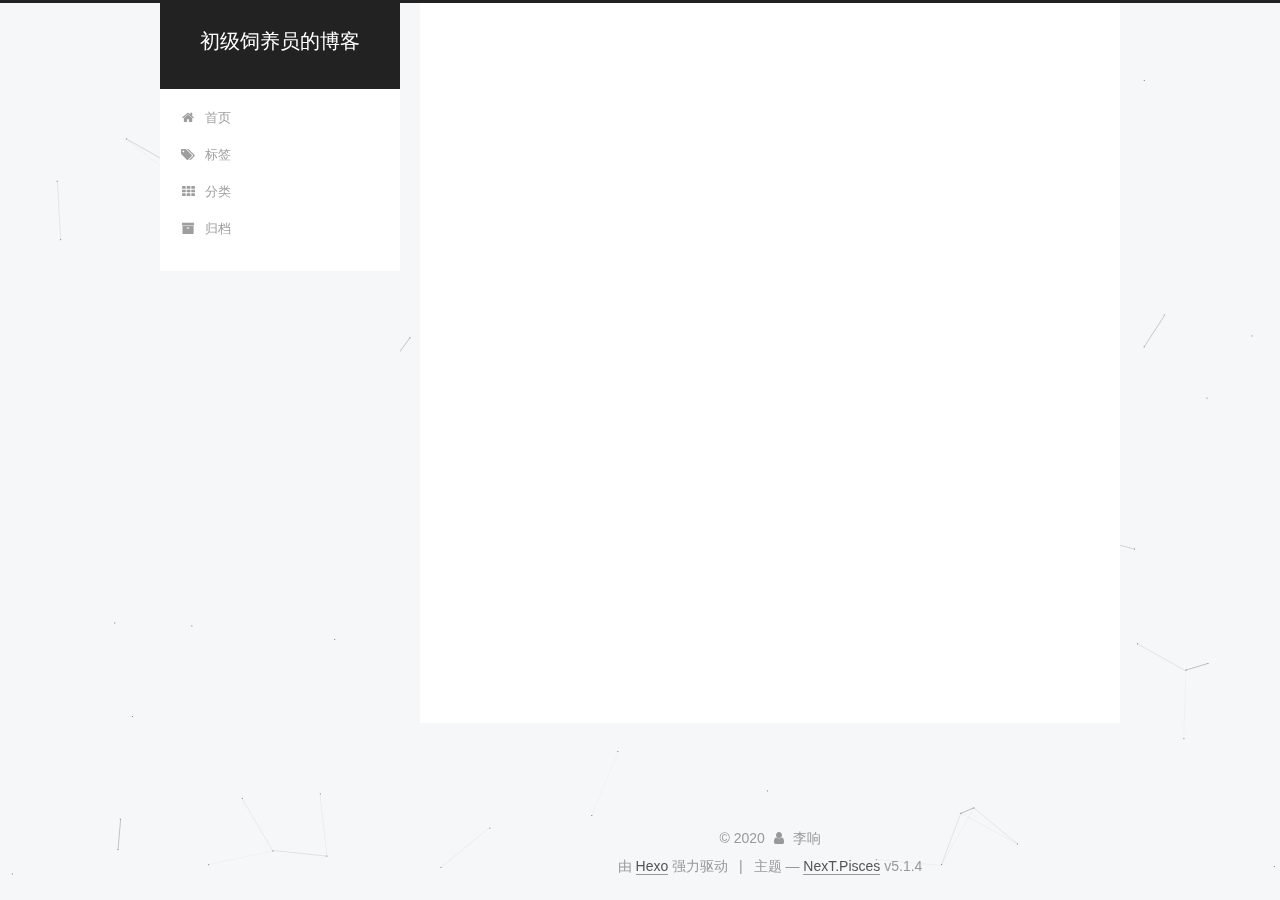
<file: 2020/05/12/移位运算/index.html>
<!DOCTYPE html>



  


<html class="theme-next pisces use-motion" lang="zh-Hans">
<head>
  <meta charset="UTF-8"/>
<meta http-equiv="X-UA-Compatible" content="IE=edge" />
<meta name="viewport" content="width=device-width, initial-scale=1, maximum-scale=1"/>
<meta name="theme-color" content="#222">









<meta http-equiv="Cache-Control" content="no-transform" />
<meta http-equiv="Cache-Control" content="no-siteapp" />
















  
  
  <link href="/lib/fancybox/source/jquery.fancybox.css?v=2.1.5" rel="stylesheet" type="text/css" />







<link href="/lib/font-awesome/css/font-awesome.min.css?v=4.6.2" rel="stylesheet" type="text/css" />

<link href="/css/main.css?v=5.1.4" rel="stylesheet" type="text/css" />


  <link rel="apple-touch-icon" sizes="180x180" href="/images/apple-touch-icon-next.png?v=5.1.4">


  <link rel="icon" type="image/png" sizes="32x32" href="/images/favicon-32x32-next.png?v=5.1.4">


  <link rel="icon" type="image/png" sizes="16x16" href="/images/favicon-16x16-next.png?v=5.1.4">


  <link rel="mask-icon" href="/images/logo.svg?v=5.1.4" color="#222">





  <meta name="keywords" content="C," />










<meta name="description" content="若 8位 x 为  [01100011] [10010101]对x&lt;&lt;4       [00110000] [01010000]对x&gt;&gt;4(逻辑右移) [00000110] [00001001]对x&gt;&gt;4(算术右移) [00000110] [11111001] 算数右移中若操作数的最高位是1,填充的就是1。 C语言标准并没有明确定义对于有符号数应该使用哪种类型的">
<meta property="og:type" content="article">
<meta property="og:title" content="移位运算">
<meta property="og:url" content="http://yoursite.com/2020/05/12/%E7%A7%BB%E4%BD%8D%E8%BF%90%E7%AE%97/index.html">
<meta property="og:site_name" content="初级饲养员的博客">
<meta property="og:description" content="若 8位 x 为  [01100011] [10010101]对x&lt;&lt;4       [00110000] [01010000]对x&gt;&gt;4(逻辑右移) [00000110] [00001001]对x&gt;&gt;4(算术右移) [00000110] [11111001] 算数右移中若操作数的最高位是1,填充的就是1。 C语言标准并没有明确定义对于有符号数应该使用哪种类型的">
<meta property="article:published_time" content="2020-05-12T12:24:21.000Z">
<meta property="article:modified_time" content="2020-05-12T12:58:02.523Z">
<meta property="article:author" content="李响">
<meta property="article:tag" content="C">
<meta name="twitter:card" content="summary">



<script type="text/javascript" id="hexo.configurations">
  var NexT = window.NexT || {};
  var CONFIG = {
    root: '/',
    scheme: 'Pisces',
    version: '5.1.4',
    sidebar: {"position":"left","display":"post","offset":12,"b2t":false,"scrollpercent":false,"onmobile":false},
    fancybox: true,
    tabs: true,
    motion: {"enable":true,"async":false,"transition":{"post_block":"fadeIn","post_header":"slideDownIn","post_body":"slideDownIn","coll_header":"slideLeftIn","sidebar":"slideUpIn"}},
    duoshuo: {
      userId: '0',
      author: '博主'
    },
    algolia: {
      applicationID: '',
      apiKey: '',
      indexName: '',
      hits: {"per_page":10},
      labels: {"input_placeholder":"Search for Posts","hits_empty":"We didn't find any results for the search: ${query}","hits_stats":"${hits} results found in ${time} ms"}
    }
  };
</script>



  <link rel="canonical" href="http://yoursite.com/2020/05/12/移位运算/"/>





  <title>移位运算 | 初级饲养员的博客</title>
  





  <script type="text/javascript">
    var _hmt = _hmt || [];
    (function() {
      var hm = document.createElement("script");
      hm.src = "https://hm.baidu.com/hm.js?efae454da1c319a9230e4edcf60e4629";
      var s = document.getElementsByTagName("script")[0];
      s.parentNode.insertBefore(hm, s);
    })();
  </script>




<meta name="generator" content="Hexo 4.2.0"></head>

<body itemscope itemtype="http://schema.org/WebPage" lang="zh-Hans">

  
  
    
  

  <div class="container sidebar-position-left page-post-detail">
    <div class="headband"></div>

    <header id="header" class="header" itemscope itemtype="http://schema.org/WPHeader">
      <div class="header-inner"><div class="site-brand-wrapper">
  <div class="site-meta ">
    

    <div class="custom-logo-site-title">
      <a href="/"  class="brand" rel="start">
        <span class="logo-line-before"><i></i></span>
        <span class="site-title">初级饲养员的博客</span>
        <span class="logo-line-after"><i></i></span>
      </a>
    </div>
      
        <p class="site-subtitle"></p>
      
  </div>

  <div class="site-nav-toggle">
    <button>
      <span class="btn-bar"></span>
      <span class="btn-bar"></span>
      <span class="btn-bar"></span>
    </button>
  </div>
</div>

<nav class="site-nav">
  

  
    <ul id="menu" class="menu">
      
        
        <li class="menu-item menu-item-home">
          <a href="/" rel="section">
            
              <i class="menu-item-icon fa fa-fw fa-home"></i> <br />
            
            首页
          </a>
        </li>
      
        
        <li class="menu-item menu-item-tags">
          <a href="/tags" rel="section">
            
              <i class="menu-item-icon fa fa-fw fa-tags"></i> <br />
            
            标签
          </a>
        </li>
      
        
        <li class="menu-item menu-item-categories">
          <a href="/categories" rel="section">
            
              <i class="menu-item-icon fa fa-fw fa-th"></i> <br />
            
            分类
          </a>
        </li>
      
        
        <li class="menu-item menu-item-archives">
          <a href="/archives" rel="section">
            
              <i class="menu-item-icon fa fa-fw fa-archive"></i> <br />
            
            归档
          </a>
        </li>
      

      
    </ul>
  

  
</nav>



 </div>
    </header>

    <main id="main" class="main">
      <div class="main-inner">
        <div class="content-wrap">
          <div id="content" class="content">
            

  <div id="posts" class="posts-expand">
    

  

  
  
  

  <article class="post post-type-normal" itemscope itemtype="http://schema.org/Article">
  
  
  
  <div class="post-block">
    <link itemprop="mainEntityOfPage" href="http://yoursite.com/2020/05/12/%E7%A7%BB%E4%BD%8D%E8%BF%90%E7%AE%97/">

    <span hidden itemprop="author" itemscope itemtype="http://schema.org/Person">
      <meta itemprop="name" content="李响">
      <meta itemprop="description" content="">
      <meta itemprop="image" content="/uploads/avatar.png">
    </span>

    <span hidden itemprop="publisher" itemscope itemtype="http://schema.org/Organization">
      <meta itemprop="name" content="初级饲养员的博客">
    </span>

    
      <header class="post-header">

        
        
          <h1 class="post-title" itemprop="name headline">移位运算</h1>
        

        <div class="post-meta">
          <span class="post-time">
            
              <span class="post-meta-item-icon">
                <i class="fa fa-calendar-o"></i>
              </span>
              
                <span class="post-meta-item-text">发表于</span>
              
              <time title="创建于" itemprop="dateCreated datePublished" datetime="2020-05-12T20:24:21+08:00">
                2020-05-12
              </time>
            

            

            
          </span>

          
            <span class="post-category" >
            
              <span class="post-meta-divider">|</span>
            
              <span class="post-meta-item-icon">
                <i class="fa fa-folder-o"></i>
              </span>
              
                <span class="post-meta-item-text">分类于</span>
              
              
                <span itemprop="about" itemscope itemtype="http://schema.org/Thing">
                  <a href="/categories/%E7%BC%96%E7%A8%8B/" itemprop="url" rel="index">
                    <span itemprop="name">编程</span>
                  </a>
                </span>

                
                
              
            </span>
          

          
            
          

          
          

          

          

          

        </div>
      </header>
    

    
    
    
    <div class="post-body" itemprop="articleBody">

      
      

      
        <p>若 8位 x 为  [01100011] [10010101]<br>对x&lt;&lt;4       [00110000] [01010000]<br>对x&gt;&gt;4(逻辑右移) [00000110] [00001001]<br>对x&gt;&gt;4(算术右移) [00000110] [11111001]</p>
<p><strong>算数右移中若操作数的最高位是1,填充的就是1。</strong></p>
<blockquote><p>C语言标准并没有明确定义对于有符号数应该使用哪种类型的右移——算数右移或者逻辑右移都可以。不幸地,这就意味着任何假设一种或另一种右移形式的代码都可能会遇到可移植性问题。然而，实际上，几乎所有的编译器/机器组合都对有符号数使用算数右移，且许多程序员也都假设机器会使用这种右移。另一方面，对于无符号数，右移必须是逻辑的。</p>
<footer><strong>——深入理解计算机系统</strong></footer></blockquote>
      
    </div>
    
    
    

    

    

    

    <footer class="post-footer">
      
        <div class="post-tags">
          
            <a href="/tags/C/" rel="tag"># C</a>
          
        </div>
      

      
      
      

      
        <div class="post-nav">
          <div class="post-nav-next post-nav-item">
            
              <a href="/2020/05/10/test-my-site/" rel="next" title="test_my_site">
                <i class="fa fa-chevron-left"></i> test_my_site
              </a>
            
          </div>

          <span class="post-nav-divider"></span>

          <div class="post-nav-prev post-nav-item">
            
          </div>
        </div>
      

      
      
    </footer>
  </div>
  
  
  
  </article>



    <div class="post-spread">
      
    </div>
  </div>


          </div>
          


          

  



        </div>
        
          
  
  <div class="sidebar-toggle">
    <div class="sidebar-toggle-line-wrap">
      <span class="sidebar-toggle-line sidebar-toggle-line-first"></span>
      <span class="sidebar-toggle-line sidebar-toggle-line-middle"></span>
      <span class="sidebar-toggle-line sidebar-toggle-line-last"></span>
    </div>
  </div>

  <aside id="sidebar" class="sidebar">
    
    <div class="sidebar-inner">

      

      

      <section class="site-overview-wrap sidebar-panel sidebar-panel-active">
        <div class="site-overview">
          <div class="site-author motion-element" itemprop="author" itemscope itemtype="http://schema.org/Person">
            
              <img class="site-author-image" itemprop="image"
                src="/uploads/avatar.png"
                alt="李响" />
            
              <p class="site-author-name" itemprop="name">李响</p>
              <p class="site-description motion-element" itemprop="description">追求源于热爱</p>
          </div>

          <nav class="site-state motion-element">

            
              <div class="site-state-item site-state-posts">
              
                <a href="/archives">
              
                  <span class="site-state-item-count">3</span>
                  <span class="site-state-item-name">日志</span>
                </a>
              </div>
            

            
              
              
              <div class="site-state-item site-state-categories">
                <a href="/categories/index.html">
                  <span class="site-state-item-count">2</span>
                  <span class="site-state-item-name">分类</span>
                </a>
              </div>
            

            
              
              
              <div class="site-state-item site-state-tags">
                <a href="/tags/index.html">
                  <span class="site-state-item-count">2</span>
                  <span class="site-state-item-name">标签</span>
                </a>
              </div>
            

          </nav>

          

          

          
          

          
          

          

        </div>
      </section>

      

      

    </div>
  </aside>


        
      </div>
    </main>

    <footer id="footer" class="footer">
      <div class="footer-inner">
        <div class="copyright">&copy; <span itemprop="copyrightYear">2020</span>
  <span class="with-love">
    <i class="fa fa-user"></i>
  </span>
  <span class="author" itemprop="copyrightHolder">李响</span>

  
</div>


  <div class="powered-by">由 <a class="theme-link" target="_blank" href="https://hexo.io">Hexo</a> 强力驱动</div>



  <span class="post-meta-divider">|</span>



  <div class="theme-info">主题 &mdash; <a class="theme-link" target="_blank" href="https://github.com/iissnan/hexo-theme-next">NexT.Pisces</a> v5.1.4</div>




        







        
      </div>
    </footer>

    
      <div class="back-to-top">
        <i class="fa fa-arrow-up"></i>
        
      </div>
    

    

  </div>

  

<script type="text/javascript">
  if (Object.prototype.toString.call(window.Promise) !== '[object Function]') {
    window.Promise = null;
  }
</script>









  


  











  
  
    <script type="text/javascript" src="/lib/jquery/index.js?v=2.1.3"></script>
  

  
  
    <script type="text/javascript" src="/lib/fastclick/lib/fastclick.min.js?v=1.0.6"></script>
  

  
  
    <script type="text/javascript" src="/lib/jquery_lazyload/jquery.lazyload.js?v=1.9.7"></script>
  

  
  
    <script type="text/javascript" src="/lib/velocity/velocity.min.js?v=1.2.1"></script>
  

  
  
    <script type="text/javascript" src="/lib/velocity/velocity.ui.min.js?v=1.2.1"></script>
  

  
  
    <script type="text/javascript" src="/lib/fancybox/source/jquery.fancybox.pack.js?v=2.1.5"></script>
  

  
  
    <script type="text/javascript" src="/lib/canvas-nest/canvas-nest.min.js"></script>
  


  


  <script type="text/javascript" src="/js/src/utils.js?v=5.1.4"></script>

  <script type="text/javascript" src="/js/src/motion.js?v=5.1.4"></script>



  
  


  <script type="text/javascript" src="/js/src/affix.js?v=5.1.4"></script>

  <script type="text/javascript" src="/js/src/schemes/pisces.js?v=5.1.4"></script>



  
  <script type="text/javascript" src="/js/src/scrollspy.js?v=5.1.4"></script>
<script type="text/javascript" src="/js/src/post-details.js?v=5.1.4"></script>



  


  <script type="text/javascript" src="/js/src/bootstrap.js?v=5.1.4"></script>



  


  




	





  





  












  





  

  

  

  
  

  

  

  

</body>
</html>
</file>
<file: css/main.css>
/* normalize.css v3.0.2 | MIT License | git.io/normalize */
html {
  font-family: sans-serif; /* 1 */
  -ms-text-size-adjust: 100%; /* 2 */
  -webkit-text-size-adjust: 100%; /* 2 */
}
body {
  margin: 0;
}
article,
aside,
details,
figcaption,
figure,
footer,
header,
hgroup,
main,
menu,
nav,
section,
summary {
  display: block;
}
audio,
canvas,
progress,
video {
  display: inline-block; /* 1 */
  vertical-align: baseline; /* 2 */
}
audio:not([controls]) {
  display: none;
  height: 0;
}
[hidden],
template {
  display: none;
}
a {
  background-color: transparent;
}
a:active,
a:hover {
  outline: 0;
}
abbr[title] {
  border-bottom: 1px dotted;
}
b,
strong {
  font-weight: bold;
}
dfn {
  font-style: italic;
}
h1 {
  font-size: 2em;
  margin: 0.67em 0;
}
mark {
  background: #ff0;
  color: #000;
}
small {
  font-size: 80%;
}
sub,
sup {
  font-size: 75%;
  line-height: 0;
  position: relative;
  vertical-align: baseline;
}
sup {
  top: -0.5em;
}
sub {
  bottom: -0.25em;
}
img {
  border: 0;
}
svg:not(:root) {
  overflow: hidden;
}
figure {
  margin: 1em 40px;
}
hr {
  -moz-box-sizing: content-box;
  box-sizing: content-box;
  height: 0;
}
pre {
  overflow: auto;
}
code,
kbd,
pre,
samp {
  font-family: monospace, monospace;
  font-size: 1em;
}
button,
input,
optgroup,
select,
textarea {
  color: inherit; /* 1 */
  font: inherit; /* 2 */
  margin: 0; /* 3 */
}
button {
  overflow: visible;
}
button,
select {
  text-transform: none;
}
button,
html input[type="button"],
input[type="reset"],
input[type="submit"] {
  -webkit-appearance: button; /* 2 */
  cursor: pointer; /* 3 */
}
button[disabled],
html input[disabled] {
  cursor: default;
}
button::-moz-focus-inner,
input::-moz-focus-inner {
  border: 0;
  padding: 0;
}
input {
  line-height: normal;
}
input[type="checkbox"],
input[type="radio"] {
  box-sizing: border-box; /* 1 */
  padding: 0; /* 2 */
}
input[type="number"]::-webkit-inner-spin-button,
input[type="number"]::-webkit-outer-spin-button {
  height: auto;
}
input[type="search"] {
  -webkit-appearance: textfield; /* 1 */
  -moz-box-sizing: content-box;
  -webkit-box-sizing: content-box; /* 2 */
  box-sizing: content-box;
}
input[type="search"]::-webkit-search-cancel-button,
input[type="search"]::-webkit-search-decoration {
  -webkit-appearance: none;
}
fieldset {
  border: 1px solid #c0c0c0;
  margin: 0 2px;
  padding: 0.35em 0.625em 0.75em;
}
legend {
  border: 0; /* 1 */
  padding: 0; /* 2 */
}
textarea {
  overflow: auto;
}
optgroup {
  font-weight: bold;
}
table {
  border-collapse: collapse;
  border-spacing: 0;
}
td,
th {
  padding: 0;
}
::selection {
  background: #262a30;
  color: #fff;
}
body {
  position: relative;
  font-family: 'Lato', "PingFang SC", "Microsoft YaHei", sans-serif;
  font-size: 14px;
  line-height: 2;
  color: #555;
  background: #f5f7f9;
}
@media (max-width: 767px) {
  body {
    padding-right: 0 !important;
  }
}
@media (min-width: 768px) and (max-width: 991px) {
  body {
    padding-right: 0 !important;
  }
}
@media (min-width: 1600px) {
  body {
    font-size: 16px;
  }
}
h1,
h2,
h3,
h4,
h5,
h6 {
  margin: 0;
  padding: 0;
  font-weight: bold;
  line-height: 1.5;
  font-family: 'Lato', "PingFang SC", "Microsoft YaHei", sans-serif;
}
h2,
h3,
h4,
h5,
h6 {
  margin: 20px 0 15px;
}
h1 {
  font-size: 22px;
}
@media (max-width: 767px) {
  h1 {
    font-size: 18px;
  }
}
h2 {
  font-size: 20px;
}
@media (max-width: 767px) {
  h2 {
    font-size: 16px;
  }
}
h3 {
  font-size: 18px;
}
@media (max-width: 767px) {
  h3 {
    font-size: 14px;
  }
}
h4 {
  font-size: 16px;
}
@media (max-width: 767px) {
  h4 {
    font-size: 12px;
  }
}
h5 {
  font-size: 14px;
}
@media (max-width: 767px) {
  h5 {
    font-size: 10px;
  }
}
h6 {
  font-size: 12px;
}
@media (max-width: 767px) {
  h6 {
    font-size: 8px;
  }
}
p {
  margin: 0 0 20px 0;
}
a {
  color: #555;
  text-decoration: none;
  outline: none;
  border-bottom: 1px solid #999;
  word-wrap: break-word;
}
a:hover {
  color: #222;
  border-bottom-color: #222;
}
blockquote {
  margin: 0;
  padding: 0;
}
img {
  display: block;
  margin: auto;
  max-width: 100%;
  height: auto;
}
hr {
  margin: 40px 0;
  height: 3px;
  border: none;
  background-color: #ddd;
  background-image: repeating-linear-gradient(-45deg, #fff, #fff 4px, transparent 4px, transparent 8px);
}
blockquote {
  padding: 0 15px;
  color: #666;
  border-left: 4px solid #ddd;
}
blockquote cite::before {
  content: "-";
  padding: 0 5px;
}
dt {
  font-weight: 700;
}
dd {
  margin: 0;
  padding: 0;
}
kbd {
  border: 1px solid #ccc;
  border-radius: 0.2em;
  box-shadow: 0.1em 0.1em 0.2em rgba(0,0,0,0.1);
  background-color: #f9f9f9;
  font-family: inherit;
  background-image: -webkit-linear-gradient(top, #eee, #fff, #eee);
  padding: 0.1em 0.3em;
  white-space: nowrap;
}
.text-left {
  text-align: left;
}
.text-center {
  text-align: center;
}
.text-right {
  text-align: right;
}
.text-justify {
  text-align: justify;
}
.text-nowrap {
  white-space: nowrap;
}
.text-lowercase {
  text-transform: lowercase;
}
.text-uppercase {
  text-transform: uppercase;
}
.text-capitalize {
  text-transform: capitalize;
}
.center-block {
  display: block;
  margin-left: auto;
  margin-right: auto;
}
.clearfix:before,
.clearfix:after {
  content: " ";
  display: table;
}
.clearfix:after {
  clear: both;
}
.pullquote {
  width: 45%;
}
.pullquote.left {
  float: left;
  margin-left: 5px;
  margin-right: 10px;
}
.pullquote.right {
  float: right;
  margin-left: 10px;
  margin-right: 5px;
}
.affix.affix.affix {
  position: fixed;
}
.translation {
  margin-top: -20px;
  font-size: 14px;
  color: #999;
}
.scrollbar-measure {
  width: 100px;
  height: 100px;
  overflow: scroll;
  position: absolute;
  top: -9999px;
}
.use-motion .motion-element {
  opacity: 0;
}
table {
  margin: 20px 0;
  width: 100%;
  border-collapse: collapse;
  border-spacing: 0;
  border: 1px solid #ddd;
  font-size: 14px;
  table-layout: fixed;
  word-wrap: break-all;
}
table>tbody>tr:nth-of-type(odd) {
  background-color: #f9f9f9;
}
table>tbody>tr:hover {
  background-color: #f5f5f5;
}
caption,
th,
td {
  padding: 8px;
  text-align: left;
  vertical-align: middle;
  font-weight: normal;
}
th,
td {
  border-bottom: 3px solid #ddd;
  border-right: 1px solid #eee;
}
th {
  padding-bottom: 10px;
  font-weight: 700;
}
td {
  border-bottom-width: 1px;
}
html,
body {
  height: 100%;
}
.container {
  position: relative;
  min-height: 100%;
}
.header-inner {
  margin: 0 auto;
  padding: 100px 0 70px;
  width: 700px;
}
@media (min-width: 1600px) {
  .container .header-inner {
    width: 900px;
  }
}
.main {
  padding-bottom: 150px;
}
.main-inner {
  margin: 0 auto;
  width: 700px;
}
@media (min-width: 1600px) {
  .container .main-inner {
    width: 900px;
  }
}
.footer {
  position: absolute;
  left: 0;
  bottom: 0;
  width: 100%;
  min-height: 50px;
}
.footer-inner {
  box-sizing: border-box;
  margin: 20px auto;
  width: 700px;
}
@media (min-width: 1600px) {
  .container .footer-inner {
    width: 900px;
  }
}
pre,
.highlight {
  overflow: auto;
  margin: 20px 0;
  padding: 0;
  font-size: 13px;
  color: #4d4d4c;
  background: #f7f7f7;
  line-height: 1.6;
}
pre,
code {
  font-family: consolas, Menlo, "PingFang SC", "Microsoft YaHei", monospace;
}
code {
  padding: 2px 4px;
  word-wrap: break-word;
  color: #555;
  background: #eee;
  border-radius: 3px;
  font-size: 13px;
}
pre {
  padding: 10px;
}
pre code {
  padding: 0;
  color: #4d4d4c;
  background: none;
  text-shadow: none;
}
.highlight {
  border-radius: 1px;
}
.highlight pre {
  border: none;
  margin: 0;
  padding: 10px 0;
}
.highlight table {
  margin: 0;
  width: auto;
  border: none;
}
.highlight td {
  border: none;
  padding: 0;
}
.highlight figcaption {
  font-size: 1em;
  color: #4d4d4c;
  line-height: 1em;
  margin-bottom: 1em;
}
.highlight figcaption:before,
.highlight figcaption:after {
  content: " ";
  display: table;
}
.highlight figcaption:after {
  clear: both;
}
.highlight figcaption a {
  float: right;
  color: #4d4d4c;
}
.highlight figcaption a:hover {
  border-bottom-color: #4d4d4c;
}
.highlight .gutter pre {
  padding-left: 10px;
  padding-right: 10px;
  color: #869194;
  text-align: right;
  background-color: #eff2f3;
}
.highlight .code pre {
  width: 100%;
  padding-left: 10px;
  padding-right: 10px;
  background-color: #f7f7f7;
}
.highlight .line {
  height: 20px;
}
.gutter {
  -webkit-user-select: none;
  -moz-user-select: none;
  -ms-user-select: none;
  user-select: none;
}
.gist table {
  width: auto;
}
.gist table td {
  border: none;
}
pre .deletion {
  background: #fdd;
}
pre .addition {
  background: #dfd;
}
pre .meta {
  color: #8959a8;
}
pre .comment {
  color: #8e908c;
}
pre .variable,
pre .attribute,
pre .tag,
pre .regexp,
pre .ruby .constant,
pre .xml .tag .title,
pre .xml .pi,
pre .xml .doctype,
pre .html .doctype,
pre .css .id,
pre .css .class,
pre .css .pseudo {
  color: #c82829;
}
pre .number,
pre .preprocessor,
pre .built_in,
pre .literal,
pre .params,
pre .constant,
pre .command {
  color: #f5871f;
}
pre .ruby .class .title,
pre .css .rules .attribute,
pre .string,
pre .value,
pre .inheritance,
pre .header,
pre .ruby .symbol,
pre .xml .cdata,
pre .special,
pre .number,
pre .formula {
  color: #718c00;
}
pre .title,
pre .css .hexcolor {
  color: #3e999f;
}
pre .function,
pre .python .decorator,
pre .python .title,
pre .ruby .function .title,
pre .ruby .title .keyword,
pre .perl .sub,
pre .javascript .title,
pre .coffeescript .title {
  color: #4271ae;
}
pre .keyword,
pre .javascript .function {
  color: #8959a8;
}
.full-image.full-image.full-image.full-image {
  border: none;
  max-width: 100%;
  width: auto;
  margin: 20px auto 25px;
}
@media (min-width: 992px) {
  .full-image.full-image.full-image.full-image {
    max-width: none;
    width: 118%;
    margin: 0 -9%;
  }
}
.blockquote-center,
.page-home .post-type-quote blockquote,
.page-post-detail .post-type-quote blockquote {
  position: relative;
  margin: 40px 0;
  padding: 0;
  border-left: none;
  text-align: center;
}
.blockquote-center::before,
.page-home .post-type-quote blockquote::before,
.page-post-detail .post-type-quote blockquote::before,
.blockquote-center::after,
.page-home .post-type-quote blockquote::after,
.page-post-detail .post-type-quote blockquote::after {
  position: absolute;
  content: ' ';
  display: block;
  width: 100%;
  height: 24px;
  opacity: 0.2;
  background-repeat: no-repeat;
  background-position: 0 -6px;
  background-size: 22px 22px;
}
.blockquote-center::before,
.page-home .post-type-quote blockquote::before,
.page-post-detail .post-type-quote blockquote::before {
  top: -20px;
  background-image: url("../images/quote-l.svg");
  border-top: 1px solid #ccc;
}
.blockquote-center::after,
.page-home .post-type-quote blockquote::after,
.page-post-detail .post-type-quote blockquote::after {
  bottom: -20px;
  background-image: url("../images/quote-r.svg");
  border-bottom: 1px solid #ccc;
  background-position: 100% 8px;
}
.blockquote-center p,
.page-home .post-type-quote blockquote p,
.page-post-detail .post-type-quote blockquote p,
.blockquote-center div,
.page-home .post-type-quote blockquote div,
.page-post-detail .post-type-quote blockquote div {
  text-align: center;
}
.post .post-body .group-picture img {
  box-sizing: border-box;
  padding: 0 3px;
  border: none;
}
.post .group-picture-row {
  overflow: hidden;
  margin-top: 6px;
}
.post .group-picture-row:first-child {
  margin-top: 0;
}
.post .group-picture-column {
  float: left;
}
.page-post-detail .post-body .group-picture-column {
  float: none;
  margin-top: 10px;
  width: auto !important;
}
.page-post-detail .post-body .group-picture-column img {
  margin: 0 auto;
}
.page-archive .group-picture-container {
  overflow: hidden;
}
.page-archive .group-picture-row {
  float: left;
}
.page-archive .group-picture-row:first-child {
  margin-top: 6px;
}
.page-archive .group-picture-column {
  max-width: 150px;
  max-height: 150px;
}
.post-body .note {
  position: relative;
  padding: 15px;
  margin-bottom: 20px;
  border: 1px solid #eee;
  border-left-width: 5px;
  border-radius: 3px;
}
.post-body .note h2,
.post-body .note h3,
.post-body .note h4,
.post-body .note h5,
.post-body .note h6 {
  margin-top: 0;
  margin-bottom: 0;
  border-bottom: initial;
  padding-top: 0 !important;
}
.post-body .note p:first-child,
.post-body .note ul:first-child,
.post-body .note ol:first-child,
.post-body .note table:first-child,
.post-body .note pre:first-child,
.post-body .note blockquote:first-child {
  margin-top: 0;
}
.post-body .note p:last-child,
.post-body .note ul:last-child,
.post-body .note ol:last-child,
.post-body .note table:last-child,
.post-body .note pre:last-child,
.post-body .note blockquote:last-child {
  margin-bottom: 0;
}
.post-body .note.default {
  border-left-color: #777;
}
.post-body .note.default h2,
.post-body .note.default h3,
.post-body .note.default h4,
.post-body .note.default h5,
.post-body .note.default h6 {
  color: #777;
}
.post-body .note.primary {
  border-left-color: #6f42c1;
}
.post-body .note.primary h2,
.post-body .note.primary h3,
.post-body .note.primary h4,
.post-body .note.primary h5,
.post-body .note.primary h6 {
  color: #6f42c1;
}
.post-body .note.info {
  border-left-color: #428bca;
}
.post-body .note.info h2,
.post-body .note.info h3,
.post-body .note.info h4,
.post-body .note.info h5,
.post-body .note.info h6 {
  color: #428bca;
}
.post-body .note.success {
  border-left-color: #5cb85c;
}
.post-body .note.success h2,
.post-body .note.success h3,
.post-body .note.success h4,
.post-body .note.success h5,
.post-body .note.success h6 {
  color: #5cb85c;
}
.post-body .note.warning {
  border-left-color: #f0ad4e;
}
.post-body .note.warning h2,
.post-body .note.warning h3,
.post-body .note.warning h4,
.post-body .note.warning h5,
.post-body .note.warning h6 {
  color: #f0ad4e;
}
.post-body .note.danger {
  border-left-color: #d9534f;
}
.post-body .note.danger h2,
.post-body .note.danger h3,
.post-body .note.danger h4,
.post-body .note.danger h5,
.post-body .note.danger h6 {
  color: #d9534f;
}
.post-body .label {
  display: inline;
  padding: 0 2px;
  white-space: nowrap;
}
.post-body .label.default {
  background-color: #f0f0f0;
}
.post-body .label.primary {
  background-color: #efe6f7;
}
.post-body .label.info {
  background-color: #e5f2f8;
}
.post-body .label.success {
  background-color: #e7f4e9;
}
.post-body .label.warning {
  background-color: #fcf6e1;
}
.post-body .label.danger {
  background-color: #fae8eb;
}
.post-body .tabs {
  position: relative;
  display: block;
  margin-bottom: 20px;
  padding-top: 10px;
}
.post-body .tabs ul.nav-tabs {
  margin: 0;
  padding: 0;
  display: flex;
  margin-bottom: -1px;
}
@media (max-width: 413px) {
  .post-body .tabs ul.nav-tabs {
    display: block;
    margin-bottom: 5px;
  }
}
.post-body .tabs ul.nav-tabs li.tab {
  list-style-type: none !important;
  margin: 0 0.25em 0 0;
  border-top: 3px solid transparent;
  border-left: 1px solid transparent;
  border-right: 1px solid transparent;
}
@media (max-width: 413px) {
  .post-body .tabs ul.nav-tabs li.tab {
    margin: initial;
    border-top: 1px solid transparent;
    border-left: 3px solid transparent;
    border-right: 1px solid transparent;
    border-bottom: 1px solid transparent;
  }
}
.post-body .tabs ul.nav-tabs li.tab a {
  outline: 0;
  border-bottom: initial;
  display: block;
  line-height: 1.8em;
  padding: 0.25em 0.75em;
  transition-duration: 0.2s;
  transition-timing-function: ease-out;
  transition-delay: 0s;
}
.post-body .tabs ul.nav-tabs li.tab a i {
  width: 1.285714285714286em;
}
.post-body .tabs ul.nav-tabs li.tab.active {
  border-top: 3px solid #fc6423;
  border-left: 1px solid #ddd;
  border-right: 1px solid #ddd;
  background-color: #fff;
}
@media (max-width: 413px) {
  .post-body .tabs ul.nav-tabs li.tab.active {
    border-top: 1px solid #ddd;
    border-left: 3px solid #fc6423;
    border-right: 1px solid #ddd;
    border-bottom: 1px solid #ddd;
  }
}
.post-body .tabs ul.nav-tabs li.tab.active a {
  cursor: default;
  color: #555;
}
.post-body .tabs .tab-content {
  background-color: #fff;
}
.post-body .tabs .tab-content .tab-pane {
  border: 1px solid #ddd;
  padding: 20px 20px 0 20px;
}
.post-body .tabs .tab-content .tab-pane:not(.active) {
  display: none !important;
}
.post-body .tabs .tab-content .tab-pane.active {
  display: block !important;
}
.btn {
  display: inline-block;
  padding: 0 20px;
  font-size: 14px;
  color: #555;
  background: #fff;
  border: 2px solid #555;
  text-decoration: none;
  border-radius: 2px;
  transition-property: background-color;
  transition-duration: 0.2s;
  transition-timing-function: ease-in-out;
  transition-delay: 0s;
  line-height: 2;
}
.btn:hover {
  border-color: #222;
  color: #fff;
  background: #222;
}
.btn +.btn {
  margin: 0 0 8px 8px;
}
.btn .fa-fw {
  width: 1.285714285714286em;
  text-align: left;
}
.btn-bar {
  display: block;
  width: 22px;
  height: 2px;
  background: #555;
  border-radius: 1px;
}
.btn-bar+.btn-bar {
  margin-top: 4px;
}
.pagination {
  margin: 120px 0 40px;
  text-align: center;
  border-top: 1px solid #eee;
}
.page-number-basic,
.pagination .prev,
.pagination .next,
.pagination .page-number,
.pagination .space {
  display: inline-block;
  position: relative;
  top: -1px;
  margin: 0 10px;
  padding: 0 11px;
}
@media (max-width: 767px) {
  .page-number-basic,
  .pagination .prev,
  .pagination .next,
  .pagination .page-number,
  .pagination .space {
    margin: 0 5px;
  }
}
.pagination .prev,
.pagination .next,
.pagination .page-number {
  border-bottom: 0;
  border-top: 1px solid #eee;
  transition-property: border-color;
  transition-duration: 0.2s;
  transition-timing-function: ease-in-out;
  transition-delay: 0s;
}
.pagination .prev:hover,
.pagination .next:hover,
.pagination .page-number:hover {
  border-top-color: #222;
}
.pagination .space {
  padding: 0;
  margin: 0;
}
.pagination .prev {
  margin-left: 0;
}
.pagination .next {
  margin-right: 0;
}
.pagination .page-number.current {
  color: #fff;
  background: #ccc;
  border-top-color: #ccc;
}
@media (max-width: 767px) {
  .pagination {
    border-top: none;
  }
  .pagination .prev,
  .pagination .next,
  .pagination .page-number {
    margin-bottom: 10px;
    border-top: 0;
    border-bottom: 1px solid #eee;
    padding: 0 10px;
  }
  .pagination .prev:hover,
  .pagination .next:hover,
  .pagination .page-number:hover {
    border-bottom-color: #222;
  }
}
.comments {
  margin: 60px 20px 0;
}
.tag-cloud {
  text-align: center;
}
.tag-cloud a {
  display: inline-block;
  margin: 10px;
}
.back-to-top {
  box-sizing: border-box;
  position: fixed;
  bottom: -100px;
  right: 30px;
  z-index: 1050;
  padding: 0 6px;
  width: 24px;
  background: #222;
  font-size: 12px;
  opacity: 0.6;
  color: #fff;
  cursor: pointer;
  text-align: center;
  -webkit-transform: translateZ(0);
  transition-property: bottom;
  transition-duration: 0.2s;
  transition-timing-function: ease-in-out;
  transition-delay: 0s;
}
@media (min-width: 768px) and (max-width: 991px) {
  .back-to-top {
    display: none !important;
  }
}
@media (max-width: 767px) {
  .back-to-top {
    display: none !important;
  }
}
.back-to-top.back-to-top-on {
  bottom: 30px;
}
.header {
  background: transparent;
}
.header-inner {
  position: relative;
}
.headband {
  height: 3px;
  background: #222;
}
.site-meta {
  margin: 0;
  text-align: center;
}
@media (max-width: 767px) {
  .site-meta {
    text-align: center;
  }
}
.brand {
  position: relative;
  display: inline-block;
  padding: 0 40px;
  color: #fff;
  background: #222;
  border-bottom: none;
}
.brand:hover {
  color: #fff;
}
.logo {
  display: inline-block;
  margin-right: 5px;
  line-height: 36px;
  vertical-align: top;
}
.site-title {
  display: inline-block;
  vertical-align: top;
  line-height: 36px;
  font-size: 20px;
  font-weight: normal;
  font-family: 'Lato', "PingFang SC", "Microsoft YaHei", sans-serif;
}
.site-subtitle {
  margin-top: 10px;
  font-size: 13px;
  color: #ddd;
}
.use-motion .brand {
  opacity: 0;
}
.use-motion .logo,
.use-motion .site-title,
.use-motion .site-subtitle {
  opacity: 0;
  position: relative;
  top: -10px;
}
.site-nav-toggle {
  display: none;
  position: absolute;
  top: 10px;
  left: 10px;
}
@media (max-width: 767px) {
  .site-nav-toggle {
    display: block;
  }
}
.site-nav-toggle button {
  margin-top: 2px;
  padding: 9px 10px;
  background: transparent;
  border: none;
}
@media (max-width: 767px) {
  .site-nav {
    display: none;
    margin: 0 -10px;
    padding: 0 10px;
    clear: both;
    border-top: 1px solid #ddd;
  }
}
@media (min-width: 768px) and (max-width: 991px) {
  .site-nav {
    display: block !important;
  }
}
@media (min-width: 992px) {
  .site-nav {
    display: block !important;
  }
}
.menu {
  margin-top: 20px;
  padding-left: 0;
  text-align: center;
}
.menu .menu-item {
  display: inline-block;
  margin: 0 10px;
  list-style: none;
}
@media screen and (max-width: 767px) {
  .menu .menu-item {
    margin-top: 10px;
  }
}
.menu .menu-item a {
  display: block;
  font-size: 13px;
  line-height: inherit;
  border-bottom: 1px solid transparent;
  transition-property: border-color;
  transition-duration: 0.2s;
  transition-timing-function: ease-in-out;
  transition-delay: 0s;
}
.menu .menu-item a:hover,
.menu-item-active a {
  border-bottom-color: #222;
}
.menu .menu-item .fa {
  margin-right: 5px;
}
.use-motion .menu-item {
  opacity: 0;
}
.post-body {
  font-family: 'Lato', "PingFang SC", "Microsoft YaHei", sans-serif;
}
@media (max-width: 767px) {
  .post-body {
    word-break: break-word;
  }
}
.post-body .fancybox img {
  display: block !important;
  margin: 0 auto;
  cursor: pointer;
  cursor: zoom-in;
  cursor: -webkit-zoom-in;
}
.post-body .image-caption,
.post-body .figure .caption {
  margin: -20px auto 15px;
  text-align: center;
  font-size: 14px;
  color: #999;
  font-weight: bold;
  line-height: 1;
}
.post-sticky-flag {
  display: inline-block;
  font-size: 16px;
  -ms-transform: rotate(30deg);
  -webkit-transform: rotate(30deg);
  -moz-transform: rotate(30deg);
  -ms-transform: rotate(30deg);
  -o-transform: rotate(30deg);
  transform: rotate(30deg);
}
.use-motion .post-block,
.use-motion .pagination,
.use-motion .comments {
  opacity: 0;
}
.use-motion .post-header {
  opacity: 0;
}
.use-motion .post-body {
  opacity: 0;
}
.use-motion .collection-title {
  opacity: 0;
}
.posts-expand {
  padding-top: 40px;
}
@media (max-width: 767px) {
  .posts-expand {
    margin: 0 20px;
  }
  .post-body pre .gutter pre {
    padding-right: 10px;
  }
  .post-body .highlight {
    margin-left: 0px;
    margin-right: 0px;
    padding: 0;
  }
  .post-body .highlight .gutter pre {
    padding-right: 10px;
  }
}
@media (min-width: 992px) {
  .posts-expand .post-body {
    text-align: justify;
  }
}
.posts-expand .post-body h2,
.posts-expand .post-body h3,
.posts-expand .post-body h4,
.posts-expand .post-body h5,
.posts-expand .post-body h6 {
  padding-top: 10px;
}
.posts-expand .post-body h2 .header-anchor,
.posts-expand .post-body h3 .header-anchor,
.posts-expand .post-body h4 .header-anchor,
.posts-expand .post-body h5 .header-anchor,
.posts-expand .post-body h6 .header-anchor {
  float: right;
  margin-left: 10px;
  color: #ccc;
  border-bottom-style: none;
  visibility: hidden;
}
.posts-expand .post-body h2 .header-anchor:hover,
.posts-expand .post-body h3 .header-anchor:hover,
.posts-expand .post-body h4 .header-anchor:hover,
.posts-expand .post-body h5 .header-anchor:hover,
.posts-expand .post-body h6 .header-anchor:hover {
  color: inherit;
}
.posts-expand .post-body h2:hover .header-anchor,
.posts-expand .post-body h3:hover .header-anchor,
.posts-expand .post-body h4:hover .header-anchor,
.posts-expand .post-body h5:hover .header-anchor,
.posts-expand .post-body h6:hover .header-anchor {
  visibility: visible;
}
.posts-expand .post-body ul li {
  list-style: circle;
}
.posts-expand .post-body img {
  box-sizing: border-box;
  margin: auto;
  padding: 3px;
  border: 1px solid #ddd;
}
.posts-expand .post-body .fancybox img {
  margin: 0 auto 25px;
}
@media (max-width: 767px) {
  .posts-collapse {
    margin: 0 20px;
  }
  .posts-collapse .post-title,
  .posts-collapse .post-meta {
    display: block;
    width: auto;
    text-align: left;
  }
}
.posts-collapse {
  position: relative;
  z-index: 1010;
  margin-left: 55px;
}
.posts-collapse::after {
  content: " ";
  position: absolute;
  top: 20px;
  left: 0;
  margin-left: -2px;
  width: 4px;
  height: 100%;
  background: #f5f5f5;
  z-index: -1;
}
@media (max-width: 767px) {
  .posts-collapse {
    margin: 0 20px;
  }
}
.posts-collapse .collection-title {
  position: relative;
  margin: 60px 0;
}
.posts-collapse .collection-title h1,
.posts-collapse .collection-title h2 {
  margin-left: 20px;
}
.posts-collapse .collection-title small {
  color: #bbb;
  margin-left: 5px;
}
.posts-collapse .collection-title::before {
  content: " ";
  position: absolute;
  left: 0;
  top: 50%;
  margin-left: -4px;
  margin-top: -4px;
  width: 8px;
  height: 8px;
  background: #bbb;
  border-radius: 50%;
}
.posts-collapse .post {
  margin: 30px 0;
}
.posts-collapse .post-header {
  position: relative;
  transition-duration: 0.2s;
  transition-timing-function: ease-in-out;
  transition-delay: 0s;
  transition-property: border;
  border-bottom: 1px dashed #ccc;
}
.posts-collapse .post-header::before {
  content: " ";
  position: absolute;
  left: 0;
  top: 12px;
  width: 6px;
  height: 6px;
  margin-left: -4px;
  background: #bbb;
  border-radius: 50%;
  border: 1px solid #fff;
  transition-duration: 0.2s;
  transition-timing-function: ease-in-out;
  transition-delay: 0s;
  transition-property: background;
}
.posts-collapse .post-header:hover {
  border-bottom-color: #666;
}
.posts-collapse .post-header:hover::before {
  background: #222;
}
.posts-collapse .post-meta {
  position: absolute;
  font-size: 12px;
  left: 20px;
  top: 5px;
}
.posts-collapse .post-comments-count {
  display: none;
}
.posts-collapse .post-title {
  margin-left: 60px;
  font-size: 16px;
  font-weight: normal;
  line-height: inherit;
}
.posts-collapse .post-title::after {
  margin-left: 3px;
  opacity: 0.6;
}
.posts-collapse .post-title a {
  color: #666;
  border-bottom: none;
}
.page-home .post-type-quote .post-header,
.page-post-detail .post-type-quote .post-header,
.page-home .post-type-quote .post-tags,
.page-post-detail .post-type-quote .post-tags {
  display: none;
}
.posts-expand .post-title {
  text-align: center;
  word-break: break-word;
  font-weight: 400;
}
.posts-expand .post-title-link {
  display: inline-block;
  position: relative;
  color: #555;
  border-bottom: none;
  line-height: 1.2;
  vertical-align: top;
}
.posts-expand .post-title-link::before {
  content: "";
  position: absolute;
  width: 100%;
  height: 2px;
  bottom: 0;
  left: 0;
  background-color: #000;
  visibility: hidden;
  -webkit-transform: scaleX(0);
  -moz-transform: scaleX(0);
  -ms-transform: scaleX(0);
  -o-transform: scaleX(0);
  transform: scaleX(0);
  transition-duration: 0.2s;
  transition-timing-function: ease-in-out;
  transition-delay: 0s;
}
.posts-expand .post-title-link:hover::before {
  visibility: visible;
  -webkit-transform: scaleX(1);
  -moz-transform: scaleX(1);
  -ms-transform: scaleX(1);
  -o-transform: scaleX(1);
  transform: scaleX(1);
}
.posts-expand .post-title-link .fa {
  font-size: 16px;
}
.posts-expand .post-meta {
  margin: 3px 0 60px 0;
  color: #999;
  font-family: 'Lato', "PingFang SC", "Microsoft YaHei", sans-serif;
  font-size: 12px;
  text-align: center;
}
.posts-expand .post-meta .post-category-list {
  display: inline-block;
  margin: 0;
  padding: 3px;
}
.posts-expand .post-meta .post-category-list-link {
  color: #999;
}
.posts-expand .post-meta .post-description {
  font-size: 14px;
  margin-top: 2px;
}
.post-meta-divider {
  margin: 0 0.5em;
}
.post-meta-item-icon {
  margin-right: 3px;
}
@media (min-width: 768px) and (max-width: 991px) {
  .post-meta-item-icon {
    display: inline-block;
  }
}
@media (max-width: 767px) {
  .post-meta-item-icon {
    display: inline-block;
  }
}
@media (min-width: 768px) and (max-width: 991px) {
  .post-meta-item-text {
    display: none;
  }
}
@media (max-width: 767px) {
  .post-meta-item-text {
    display: none;
  }
}
@media (max-width: 767px) {
  .posts-expand .post-comments-count {
    display: none;
  }
}
.post-button {
  margin-top: 40px;
}
.posts-expand .post-tags {
  margin-top: 40px;
  text-align: center;
}
.posts-expand .post-tags a {
  display: inline-block;
  margin-right: 10px;
  font-size: 13px;
}
.post-nav {
  display: table;
  margin-top: 15px;
  width: 100%;
  border-top: 1px solid #eee;
}
.post-nav-divider {
  display: table-cell;
  width: 10%;
}
.post-nav-item {
  display: table-cell;
  padding: 10px 0 0 0;
  width: 45%;
  vertical-align: top;
}
.post-nav-item a {
  position: relative;
  display: block;
  line-height: 25px;
  font-size: 14px;
  color: #555;
  border-bottom: none;
}
.post-nav-item a:hover {
  color: #222;
  border-bottom: none;
}
.post-nav-item a:active {
  top: 2px;
}
.post-nav-item .fa {
  position: absolute;
  top: 8px;
  left: 0;
  font-size: 12px;
}
.post-nav-next a {
  padding-left: 15px;
}
.post-nav-prev {
  text-align: right;
}
.post-nav-prev a {
  padding-right: 15px;
}
.post-nav-prev .fa {
  right: 0;
  left: auto;
}
.posts-expand .post-eof {
  display: block;
  margin: 80px auto 60px;
  width: 8%;
  height: 1px;
  background: #ccc;
  text-align: center;
}
.post:last-child .post-eof.post-eof.post-eof {
  display: none;
}
.post-gallery {
  display: table;
  table-layout: fixed;
  width: 100%;
  border-collapse: separate;
}
.post-gallery-row {
  display: table-row;
}
.post-gallery .post-gallery-img {
  display: table-cell;
  text-align: center;
  vertical-align: middle;
  border: none;
}
.post-gallery .post-gallery-img img {
  max-width: 100%;
  max-height: 100%;
  border: none;
}
.fancybox-close,
.fancybox-close:hover {
  border: none;
}
.rtl.post-body p,
.rtl.post-body a,
.rtl.post-body h1,
.rtl.post-body h2,
.rtl.post-body h3,
.rtl.post-body h4,
.rtl.post-body h5,
.rtl.post-body h6,
.rtl.post-body li,
.rtl.post-body ul,
.rtl.post-body ol {
  direction: rtl;
  font-family: UKIJ Ekran;
}
.rtl.post-title {
  font-family: UKIJ Ekran;
}
.sidebar {
  position: fixed;
  right: 0;
  top: 0;
  bottom: 0;
  width: 0;
  z-index: 1040;
  box-shadow: inset 0 2px 6px #000;
  background: #222;
  -webkit-transform: translateZ(0);
}
.sidebar a {
  color: #999;
  border-bottom-color: #555;
}
.sidebar a:hover {
  color: #eee;
}
@media (min-width: 768px) and (max-width: 991px) {
  .sidebar {
    display: none !important;
  }
}
@media (max-width: 767px) {
  .sidebar {
    display: none !important;
  }
}
.sidebar-inner {
  position: relative;
  padding: 20px 10px;
  color: #999;
  text-align: center;
}
.site-overview-wrap {
  overflow: hidden;
}
.site-overview {
  overflow-y: auto;
  overflow-x: hidden;
}
.sidebar-toggle {
  position: fixed;
  right: 30px;
  bottom: 45px;
  width: 14px;
  height: 14px;
  padding: 5px;
  background: #222;
  line-height: 0;
  z-index: 1050;
  cursor: pointer;
  -webkit-transform: translateZ(0);
}
@media (min-width: 768px) and (max-width: 991px) {
  .sidebar-toggle {
    display: none !important;
  }
}
@media (max-width: 767px) {
  .sidebar-toggle {
    display: none !important;
  }
}
.sidebar-toggle-line {
  position: relative;
  display: inline-block;
  vertical-align: top;
  height: 2px;
  width: 100%;
  background: #fff;
  margin-top: 3px;
}
.sidebar-toggle-line:first-child {
  margin-top: 0;
}
.site-author-image {
  display: block;
  margin: 0 auto;
  padding: 2px;
  max-width: 120px;
  height: auto;
  border: 1px solid #eee;
  border-radius: 100px;
}
.site-author-name {
  margin: 0;
  text-align: center;
  color: #222;
  font-weight: 600;
}
.site-description {
  margin-top: 0;
  text-align: center;
  font-size: 13px;
  color: #999;
}
.site-state {
  overflow: hidden;
  line-height: 1.4;
  white-space: nowrap;
  text-align: center;
}
.site-state-item {
  display: inline-block;
  padding: 0 15px;
  border-left: 1px solid #eee;
}
.site-state-item:first-child {
  border-left: none;
}
.site-state-item a {
  border-bottom: none;
}
.site-state-item-count {
  display: block;
  text-align: center;
  color: inherit;
  font-weight: 600;
  font-size: 16px;
}
.site-state-item-name {
  font-size: 13px;
  color: #999;
}
.feed-link {
  margin-top: 20px;
}
.feed-link a {
  display: inline-block;
  padding: 0 15px;
  color: #fc6423;
  border: 1px solid #fc6423;
  border-radius: 4px;
}
.feed-link a i {
  color: #fc6423;
  font-size: 14px;
}
.feed-link a:hover {
  color: #fff;
  background: #fc6423;
}
.feed-link a:hover i {
  color: #fff;
}
.links-of-author {
  margin-top: 20px;
}
.links-of-author a {
  display: inline-block;
  vertical-align: middle;
  margin-right: 10px;
  margin-bottom: 10px;
  border-bottom-color: #555;
  font-size: 13px;
}
.links-of-author a:before {
  display: inline-block;
  vertical-align: middle;
  margin-right: 3px;
  content: " ";
  width: 4px;
  height: 4px;
  border-radius: 50%;
  background: #49ffff;
}
.links-of-blogroll {
  font-size: 13px;
}
.links-of-blogroll-title {
  margin-top: 20px;
  font-size: 14px;
  font-weight: 600;
}
.links-of-blogroll-list {
  margin: 0;
  padding: 0;
  list-style: none;
}
.links-of-blogroll-item {
  padding: 2px 10px;
}
.links-of-blogroll-item a {
  max-width: 280px;
  box-sizing: border-box;
  display: inline-block;
  overflow: hidden;
  white-space: nowrap;
  text-overflow: ellipsis;
}
.sidebar-nav {
  margin: 0 0 20px;
  padding-left: 0;
}
.sidebar-nav li {
  display: inline-block;
  cursor: pointer;
  border-bottom: 1px solid transparent;
  font-size: 14px;
  color: #555;
}
.sidebar-nav li:hover {
  color: #fc6423;
}
.page-post-detail .sidebar-nav-toc {
  padding: 0 5px;
}
.page-post-detail .sidebar-nav-overview {
  margin-left: 10px;
}
.sidebar-nav .sidebar-nav-active {
  color: #fc6423;
  border-bottom-color: #fc6423;
}
.sidebar-nav .sidebar-nav-active:hover {
  color: #fc6423;
}
.sidebar-panel {
  display: none;
}
.sidebar-panel-active {
  display: block;
}
.post-toc-empty {
  font-size: 14px;
  color: #666;
}
.post-toc-wrap {
  overflow: hidden;
}
.post-toc {
  overflow: auto;
}
.post-toc ol {
  margin: 0;
  padding: 0 2px 5px 10px;
  text-align: left;
  list-style: none;
  font-size: 14px;
}
.post-toc ol > ol {
  padding-left: 0;
}
.post-toc ol a {
  transition-duration: 0.2s;
  transition-timing-function: ease-in-out;
  transition-delay: 0s;
  transition-property: all;
  color: #666;
  border-bottom-color: #ccc;
}
.post-toc ol a:hover {
  color: #000;
  border-bottom-color: #000;
}
.post-toc .nav-item {
  overflow: hidden;
  text-overflow: ellipsis;
  text-align: justify;
  white-space: nowrap;
  line-height: 1.8;
}
.post-toc .nav .nav-child {
  display: none;
}
.post-toc .nav .active > .nav-child {
  display: block;
}
.post-toc .nav .active-current > .nav-child {
  display: block;
}
.post-toc .nav .active-current > .nav-child > .nav-item {
  display: block;
}
.post-toc .nav .active > a {
  color: #fc6423;
  border-bottom-color: #fc6423;
}
.post-toc .nav .active-current > a {
  color: #fc6423;
}
.post-toc .nav .active-current > a:hover {
  color: #fc6423;
}
.footer {
  font-size: 14px;
  color: #999;
}
.footer img {
  border: none;
}
.footer-inner {
  text-align: center;
}
.with-love {
  display: inline-block;
  margin: 0 5px;
}
.powered-by,
.theme-info {
  display: inline-block;
}
.cc-license {
  margin-top: 10px;
  text-align: center;
}
.cc-license .cc-opacity {
  opacity: 0.7;
  border-bottom: none;
}
.cc-license .cc-opacity:hover {
  opacity: 0.9;
}
.cc-license img {
  display: inline-block;
}
.theme-next #ds-thread #ds-reset {
  color: #555;
}
.theme-next #ds-thread #ds-reset .ds-replybox {
  margin-bottom: 30px;
}
.theme-next #ds-thread #ds-reset .ds-replybox .ds-avatar,
.theme-next #ds-reset .ds-avatar img {
  box-shadow: none;
}
.theme-next #ds-thread #ds-reset .ds-textarea-wrapper {
  border-color: #c7d4e1;
  background: none;
  border-top-right-radius: 3px;
  border-top-left-radius: 3px;
}
.theme-next #ds-thread #ds-reset .ds-textarea-wrapper textarea {
  height: 60px;
}
.theme-next #ds-reset .ds-rounded-top {
  border-radius: 0;
}
.theme-next #ds-thread #ds-reset .ds-post-toolbar {
  box-sizing: border-box;
  border: 1px solid #c7d4e1;
  background: #f6f8fa;
}
.theme-next #ds-thread #ds-reset .ds-post-options {
  height: 40px;
  border: none;
  background: none;
}
.theme-next #ds-thread #ds-reset .ds-toolbar-buttons {
  top: 11px;
}
.theme-next #ds-thread #ds-reset .ds-sync {
  top: 5px;
}
.theme-next #ds-thread #ds-reset .ds-post-button {
  top: 4px;
  right: 5px;
  width: 90px;
  height: 30px;
  border: 1px solid #c5ced7;
  border-radius: 3px;
  background-image: linear-gradient(#fbfbfc, #f5f7f9);
  color: #60676d;
}
.theme-next #ds-thread #ds-reset .ds-post-button:hover {
  background-position: 0 -30px;
  color: #60676d;
}
.theme-next #ds-thread #ds-reset .ds-comments-info {
  padding: 10px 0;
}
.theme-next #ds-thread #ds-reset .ds-sort {
  display: none;
}
.theme-next #ds-thread #ds-reset li.ds-tab a.ds-current {
  border: none;
  background: #f6f8fa;
  color: #60676d;
}
.theme-next #ds-thread #ds-reset li.ds-tab a.ds-current:hover {
  background-color: #e9f0f7;
  color: #60676d;
}
.theme-next #ds-thread #ds-reset li.ds-tab a {
  border-radius: 2px;
  padding: 5px;
}
.theme-next #ds-thread #ds-reset .ds-login-buttons p {
  color: #999;
  line-height: 36px;
}
.theme-next #ds-thread #ds-reset .ds-login-buttons .ds-service-list li {
  height: 28px;
}
.theme-next #ds-thread #ds-reset .ds-service-list a {
  background: none;
  padding: 5px;
  border: 1px solid;
  border-radius: 3px;
  text-align: center;
}
.theme-next #ds-thread #ds-reset .ds-service-list a:hover {
  color: #fff;
  background: #666;
}
.theme-next #ds-thread #ds-reset .ds-service-list .ds-weibo {
  color: #fc9b00;
  border-color: #fc9b00;
}
.theme-next #ds-thread #ds-reset .ds-service-list .ds-weibo:hover {
  background: #fc9b00;
}
.theme-next #ds-thread #ds-reset .ds-service-list .ds-qq {
  color: #60a3ec;
  border-color: #60a3ec;
}
.theme-next #ds-thread #ds-reset .ds-service-list .ds-qq:hover {
  background: #60a3ec;
}
.theme-next #ds-thread #ds-reset .ds-service-list .ds-renren {
  color: #2e7ac4;
  border-color: #2e7ac4;
}
.theme-next #ds-thread #ds-reset .ds-service-list .ds-renren:hover {
  background: #2e7ac4;
}
.theme-next #ds-thread #ds-reset .ds-service-list .ds-douban {
  color: #37994c;
  border-color: #37994c;
}
.theme-next #ds-thread #ds-reset .ds-service-list .ds-douban:hover {
  background: #37994c;
}
.theme-next #ds-thread #ds-reset .ds-service-list .ds-kaixin {
  color: #fef20d;
  border-color: #fef20d;
}
.theme-next #ds-thread #ds-reset .ds-service-list .ds-kaixin:hover {
  background: #fef20d;
}
.theme-next #ds-thread #ds-reset .ds-service-list .ds-netease {
  color: #f00;
  border-color: #f00;
}
.theme-next #ds-thread #ds-reset .ds-service-list .ds-netease:hover {
  background: #f00;
}
.theme-next #ds-thread #ds-reset .ds-service-list .ds-sohu {
  color: #ffcb05;
  border-color: #ffcb05;
}
.theme-next #ds-thread #ds-reset .ds-service-list .ds-sohu:hover {
  background: #ffcb05;
}
.theme-next #ds-thread #ds-reset .ds-service-list .ds-baidu {
  color: #2831e0;
  border-color: #2831e0;
}
.theme-next #ds-thread #ds-reset .ds-service-list .ds-baidu:hover {
  background: #2831e0;
}
.theme-next #ds-thread #ds-reset .ds-service-list .ds-google {
  color: #166bec;
  border-color: #166bec;
}
.theme-next #ds-thread #ds-reset .ds-service-list .ds-google:hover {
  background: #166bec;
}
.theme-next #ds-thread #ds-reset .ds-service-list .ds-weixin {
  color: #00ce0d;
  border-color: #00ce0d;
}
.theme-next #ds-thread #ds-reset .ds-service-list .ds-weixin:hover {
  background: #00ce0d;
}
.theme-next #ds-thread #ds-reset .ds-service-list .ds-more-services {
  border: none;
}
.theme-next #ds-thread #ds-reset .ds-service-list .ds-more-services:hover {
  background: none;
}
.theme-next #ds-reset .duoshuo-ua-admin {
  display: inline-block;
  color: #f00;
}
.theme-next #ds-reset .duoshuo-ua-platform,
.theme-next #ds-reset .duoshuo-ua-browser {
  color: #ccc;
}
.theme-next #ds-reset .duoshuo-ua-platform .fa,
.theme-next #ds-reset .duoshuo-ua-browser .fa {
  display: inline-block;
  margin-right: 3px;
}
.theme-next #ds-reset .duoshuo-ua-separator {
  display: inline-block;
  margin-left: 5px;
}
.theme-next .this_ua {
  background-color: #ccc !important;
  border-radius: 4px;
  padding: 0 5px !important;
  margin: 1px 1px !important;
  border: 1px solid #bbb !important;
  color: #fff;
  display: inline-block !important;
}
.theme-next .this_ua.admin {
  background-color: #d9534f !important;
  border-color: #d9534f !important;
}
.theme-next .this_ua.platform.iOS,
.theme-next .this_ua.platform.Mac,
.theme-next .this_ua.platform.Windows {
  background-color: #39b3d7 !important;
  border-color: #46b8da !important;
}
.theme-next .this_ua.platform.Linux {
  background-color: #3a3a3a !important;
  border-color: #1f1f1f !important;
}
.theme-next .this_ua.platform.Android {
  background-color: #00c47d !important;
  border-color: #01b171 !important;
}
.theme-next .this_ua.browser.Mobile,
.theme-next .this_ua.browser.Chrome {
  background-color: #5cb85c !important;
  border-color: #4cae4c !important;
}
.theme-next .this_ua.browser.Firefox {
  background-color: #f0ad4e !important;
  border-color: #eea236 !important;
}
.theme-next .this_ua.browser.Maxthon,
.theme-next .this_ua.browser.IE {
  background-color: #428bca !important;
  border-color: #357ebd !important;
}
.theme-next .this_ua.browser.baidu,
.theme-next .this_ua.browser.UCBrowser,
.theme-next .this_ua.browser.Opera {
  background-color: #d9534f !important;
  border-color: #d43f3a !important;
}
.theme-next .this_ua.browser.Android,
.theme-next .this_ua.browser.QQBrowser {
  background-color: #78ace9 !important;
  border-color: #4cae4c !important;
}
.post-spread {
  margin-top: 20px;
  text-align: center;
}
.jiathis_style {
  display: inline-block;
}
.jiathis_style a {
  border: none;
}
.fa {
  font-family: FontAwesome !important;
}
.post-spread {
  margin-top: 20px;
  text-align: center;
}
.bdshare-slide-button-box a {
  border: none;
}
.bdsharebuttonbox {
  display: inline-block;
}
.bdsharebuttonbox a {
  border: none;
}
.local-search-pop-overlay {
  position: fixed;
  width: 100%;
  height: 100%;
  top: 0;
  left: 0;
  z-index: 2080;
  background-color: rgba(0,0,0,0.3);
}
.local-search-popup {
  display: none;
  position: fixed;
  top: 10%;
  left: 50%;
  margin-left: -350px;
  width: 700px;
  height: 80%;
  padding: 0;
  background: #fff;
  color: #333;
  z-index: 9999;
  border-radius: 5px;
}
@media (max-width: 767px) {
  .local-search-popup {
    padding: 0;
    top: 0;
    left: 0;
    margin: 0;
    width: 100%;
    height: 100%;
    border-radius: 0;
  }
}
.local-search-popup ul.search-result-list {
  padding: 0;
  margin: 0 5px;
}
.local-search-popup p.search-result {
  border-bottom: 1px dashed #ccc;
  padding: 5px 0;
}
.local-search-popup a.search-result-title {
  font-weight: bold;
  font-size: 16px;
}
.local-search-popup .search-keyword {
  border-bottom: 1px dashed #f00;
  font-weight: bold;
  color: #f00;
}
.local-search-popup .local-search-header {
  padding: 5px;
  height: 36px;
  background: #f5f5f5;
  border-top-left-radius: 5px;
  border-top-right-radius: 5px;
}
.local-search-popup #local-search-result {
  overflow: auto;
  position: relative;
  padding: 5px 25px;
  height: calc(100% - 55px);
}
.local-search-popup .local-search-input-wrapper {
  display: inline-block;
  width: calc(100% - 90px);
  height: 36px;
  line-height: 36px;
  padding: 0 5px;
}
.local-search-popup .local-search-input-wrapper input {
  padding: 8px 0;
  height: 20px;
  display: block;
  width: 100%;
  outline: none;
  border: none;
  background: transparent;
  vertical-align: middle;
}
.local-search-popup .search-icon,
.local-search-popup .popup-btn-close {
  display: inline-block;
  font-size: 18px;
  color: #999;
  height: 36px;
  width: 18px;
  padding-left: 10px;
  padding-right: 10px;
}
.local-search-popup .search-icon {
  float: left;
}
.local-search-popup .popup-btn-close {
  border-left: 1px solid #eee;
  float: right;
  cursor: pointer;
}
.local-search-popup #no-result {
  position: absolute;
  left: 50%;
  top: 50%;
  -webkit-transform: translate(-50%, -50%);
  -webkit-transform: translate(-50%, -50%);
  -moz-transform: translate(-50%, -50%);
  -ms-transform: translate(-50%, -50%);
  -o-transform: translate(-50%, -50%);
  transform: translate(-50%, -50%);
  color: #ccc;
}
@media (min-width: 768px) and (max-width: 991px) {
  .busuanzi-count {
    width: auto;
  }
}
@media (max-width: 767px) {
  .busuanzi-count {
    width: auto;
  }
}
.site-uv,
.site-pv,
.page-pv {
  display: inline-block;
}
.site-uv .busuanzi-value,
.site-pv .busuanzi-value,
.page-pv .busuanzi-value {
  margin: 0 5px;
}
.site-uv {
  margin-right: 10px;
}
.site-uv::after {
  content: "|";
  padding-left: 10px;
}
.page-archive .archive-page-counter {
  position: relative;
  top: 3px;
  left: 20px;
}
@media (max-width: 767px) {
  .page-archive .archive-page-counter {
    top: 5px;
  }
}
.page-archive .posts-collapse .archive-move-on {
  position: absolute;
  top: 11px;
  left: 0;
  margin-left: -6px;
  width: 10px;
  height: 10px;
  opacity: 0.5;
  background: #555;
  border: 1px solid #fff;
  border-radius: 50%;
}
.category-all-page .category-all-title {
  text-align: center;
}
.category-all-page .category-all {
  margin-top: 20px;
}
.category-all-page .category-list {
  margin: 0;
  padding: 0;
  list-style: none;
}
.category-all-page .category-list-item {
  margin: 5px 10px;
}
.category-all-page .category-list-count {
  color: #bbb;
}
.category-all-page .category-list-count:before {
  display: inline;
  content: " (";
}
.category-all-page .category-list-count:after {
  display: inline;
  content: ") ";
}
.category-all-page .category-list-child {
  padding-left: 10px;
}
#schedule ul#event-list {
  padding-left: 30px;
}
#schedule ul#event-list hr {
  margin: 20px 0 45px 0 !important;
  background: #222;
}
#schedule ul#event-list hr:after {
  display: inline-block;
  content: 'NOW';
  background: #222;
  color: #fff;
  font-weight: bold;
  text-align: right;
  padding: 0 5px;
}
#schedule ul#event-list li.event {
  margin: 20px 0px;
  background: #f9f9f9;
  padding-left: 10px;
  min-height: 40px;
}
#schedule ul#event-list li.event h2.event-summary {
  margin: 0;
  padding-bottom: 3px;
}
#schedule ul#event-list li.event h2.event-summary:before {
  display: inline-block;
  font-family: FontAwesome;
  font-size: 8px;
  content: '\f111';
  vertical-align: middle;
  margin-right: 25px;
  color: #bbb;
}
#schedule ul#event-list li.event span.event-relative-time {
  display: inline-block;
  font-size: 12px;
  font-weight: 400;
  padding-left: 12px;
  color: #bbb;
}
#schedule ul#event-list li.event span.event-details {
  display: block;
  color: #bbb;
  margin-left: 56px;
  padding-top: 3px;
  padding-bottom: 6px;
  text-indent: -24px;
  line-height: 18px;
}
#schedule ul#event-list li.event span.event-details:before {
  text-indent: 0;
  display: inline-block;
  width: 14px;
  font-family: FontAwesome;
  text-align: center;
  margin-right: 9px;
  color: #bbb;
}
#schedule ul#event-list li.event span.event-details.event-location:before {
  content: '\f041';
}
#schedule ul#event-list li.event span.event-details.event-duration:before {
  content: '\f017';
}
#schedule ul#event-list li.event-past {
  background: #fcfcfc;
}
#schedule ul#event-list li.event-past > * {
  opacity: 0.6;
}
#schedule ul#event-list li.event-past h2.event-summary {
  color: #bbb;
}
#schedule ul#event-list li.event-past h2.event-summary:before {
  color: #dfdfdf;
}
#schedule ul#event-list li.event-now {
  background: #222;
  color: #fff;
  padding: 15px 0 15px 10px;
}
#schedule ul#event-list li.event-now h2.event-summary:before {
  -webkit-transform: scale(1.2);
  -moz-transform: scale(1.2);
  -ms-transform: scale(1.2);
  -o-transform: scale(1.2);
  transform: scale(1.2);
  color: #fff;
  animation: dot-flash 1s alternate infinite ease-in-out;
}
#schedule ul#event-list li.event-now * {
  color: #fff !important;
}
@-moz-keyframes dot-flash {
  from {
    opacity: 1;
    -webkit-transform: scale(1.1);
    -moz-transform: scale(1.1);
    -ms-transform: scale(1.1);
    -o-transform: scale(1.1);
    transform: scale(1.1);
  }
  to {
    opacity: 0;
    -webkit-transform: scale(1);
    -moz-transform: scale(1);
    -ms-transform: scale(1);
    -o-transform: scale(1);
    transform: scale(1);
  }
}
@-webkit-keyframes dot-flash {
  from {
    opacity: 1;
    -webkit-transform: scale(1.1);
    -moz-transform: scale(1.1);
    -ms-transform: scale(1.1);
    -o-transform: scale(1.1);
    transform: scale(1.1);
  }
  to {
    opacity: 0;
    -webkit-transform: scale(1);
    -moz-transform: scale(1);
    -ms-transform: scale(1);
    -o-transform: scale(1);
    transform: scale(1);
  }
}
@-o-keyframes dot-flash {
  from {
    opacity: 1;
    -webkit-transform: scale(1.1);
    -moz-transform: scale(1.1);
    -ms-transform: scale(1.1);
    -o-transform: scale(1.1);
    transform: scale(1.1);
  }
  to {
    opacity: 0;
    -webkit-transform: scale(1);
    -moz-transform: scale(1);
    -ms-transform: scale(1);
    -o-transform: scale(1);
    transform: scale(1);
  }
}
@keyframes dot-flash {
  from {
    opacity: 1;
    -webkit-transform: scale(1.1);
    -moz-transform: scale(1.1);
    -ms-transform: scale(1.1);
    -o-transform: scale(1.1);
    transform: scale(1.1);
  }
  to {
    opacity: 0;
    -webkit-transform: scale(1);
    -moz-transform: scale(1);
    -ms-transform: scale(1);
    -o-transform: scale(1);
    transform: scale(1);
  }
}
.page-post-detail .sidebar-toggle-line {
  background: #fc6423;
}
.page-post-detail .comments {
  overflow: hidden;
}
.header {
  position: relative;
  margin: 0 auto;
  width: 960px;
}
@media (min-width: 768px) and (max-width: 991px) {
  .header {
    width: auto;
  }
}
@media (max-width: 767px) {
  .header {
    width: auto;
  }
}
.header-inner {
  position: absolute;
  top: 0;
  overflow: hidden;
  padding: 0;
  width: 240px;
  background: #fff;
  box-shadow: initial;
  border-radius: initial;
}
@media (min-width: 1600px) {
  .container .header-inner {
    width: 240px;
  }
}
@media (min-width: 768px) and (max-width: 991px) {
  .header-inner {
    position: relative;
    width: auto;
    border-radius: initial;
  }
}
@media (max-width: 767px) {
  .header-inner {
    position: relative;
    width: auto;
    border-radius: initial;
  }
}
.main:before,
.main:after {
  content: " ";
  display: table;
}
.main:after {
  clear: both;
}
@media (min-width: 768px) and (max-width: 991px) {
  .main {
    padding-bottom: 100px;
  }
}
@media (max-width: 767px) {
  .main {
    padding-bottom: 100px;
  }
}
.container .main-inner {
  width: 960px;
}
@media (min-width: 768px) and (max-width: 991px) {
  .container .main-inner {
    width: auto;
  }
}
@media (max-width: 767px) {
  .container .main-inner {
    width: auto;
  }
}
.content-wrap {
  float: right;
  box-sizing: border-box;
  padding: 40px;
  width: 700px;
  background: #fff;
  min-height: 700px;
  box-shadow: initial;
  border-radius: initial;
}
@media (min-width: 768px) and (max-width: 991px) {
  .content-wrap {
    width: 100%;
    padding: 20px;
    border-radius: initial;
  }
}
@media (max-width: 767px) {
  .content-wrap {
    width: 100%;
    padding: 20px;
    min-height: auto;
    border-radius: initial;
  }
}
.sidebar {
  position: static;
  float: left;
  margin-top: 300px;
  width: 240px;
  background: #f5f7f9;
  box-shadow: none;
}
@media (min-width: 768px) and (max-width: 991px) {
  .sidebar {
    display: none;
  }
}
@media (max-width: 767px) {
  .sidebar {
    display: none;
  }
}
.sidebar-toggle {
  display: none;
}
.footer-inner {
  width: 960px;
  padding-left: 260px;
}
@media (min-width: 768px) and (max-width: 991px) {
  .footer-inner {
    width: auto;
    padding-left: 0 !important;
    padding-right: 0 !important;
  }
}
@media (max-width: 767px) {
  .footer-inner {
    width: auto;
    padding-left: 0 !important;
    padding-right: 0 !important;
  }
}
.sidebar-position-right .header-inner {
  right: 0;
}
.sidebar-position-right .content-wrap {
  float: left;
}
.sidebar-position-right .sidebar {
  float: right;
}
.sidebar-position-right .footer-inner {
  padding-left: 0;
  padding-right: 260px;
}
.site-brand-wrapper {
  position: relative;
}
.site-meta {
  padding: 20px 0;
  color: #fff;
  background: #222;
}
@media (min-width: 768px) and (max-width: 991px) {
  .site-meta {
    box-shadow: 0 0 16px rgba(0,0,0,0.5);
  }
}
@media (max-width: 767px) {
  .site-meta {
    box-shadow: 0 0 16px rgba(0,0,0,0.5);
  }
}
.brand {
  padding: 0;
  background: none;
}
.brand:hover {
  color: #fff;
}
.site-subtitle {
  margin: 10px 10px 0;
  font-weight: initial;
}
.site-search form {
  display: none;
}
.site-nav {
  border-top: none;
}
@media (min-width: 768px) and (max-width: 991px) {
  .site-nav {
    display: none !important;
  }
}
@media (min-width: 768px) and (max-width: 991px) {
  .site-nav-on {
    display: block !important;
  }
}
.menu .menu-item {
  display: block;
  margin: 0;
}
.menu .menu-item a {
  position: relative;
  box-sizing: border-box;
  padding: 5px 20px;
  text-align: left;
  line-height: inherit;
  transition-property: background-color;
  transition-duration: 0.2s;
  transition-timing-function: ease-in-out;
  transition-delay: 0s;
}
.menu .menu-item a:hover,
.menu-item-active a {
  background: #f9f9f9;
  border-bottom-color: #fff;
}
.menu .menu-item br {
  display: none;
}
.menu-item-active a:after {
  content: " ";
  position: absolute;
  top: 50%;
  margin-top: -3px;
  right: 15px;
  width: 6px;
  height: 6px;
  border-radius: 50%;
  background-color: #bbb;
}
.btn-bar {
  background-color: #fff;
}
.site-nav-toggle {
  left: 20px;
  top: 50%;
  -webkit-transform: translateY(-50%);
  -webkit-transform: translateY(-50%);
  -moz-transform: translateY(-50%);
  -ms-transform: translateY(-50%);
  -o-transform: translateY(-50%);
  transform: translateY(-50%);
}
@media (min-width: 768px) and (max-width: 991px) {
  .site-nav-toggle {
    display: block;
  }
}
.use-motion .sidebar .motion-element {
  opacity: 1;
}
.sidebar {
  margin-left: -100%;
  right: auto;
  bottom: auto;
  -webkit-transform: none;
}
.sidebar-inner {
  box-sizing: border-box;
  width: 240px;
  color: #555;
  background: #fff;
  box-shadow: initial;
  border-radius: initial;
  opacity: 0;
}
.sidebar-inner.affix {
  position: fixed;
  top: 12px;
}
.sidebar-inner.affix-bottom {
  position: absolute;
}
.site-overview {
  text-align: left;
}
.site-author:before,
.site-author:after {
  content: " ";
  display: table;
}
.site-author:after {
  clear: both;
}
.sidebar a {
  color: #555;
}
.sidebar a:hover {
  color: #222;
}
.site-state-item {
  padding: 0 10px;
}
.links-of-author-item a:before {
  display: none;
}
.links-of-author-item a {
  border-bottom: none;
  text-decoration: underline;
}
.feed-link {
  border-top: 1px dotted #ccc;
  border-bottom: 1px dotted #ccc;
  text-align: center;
}
.feed-link a {
  display: block;
  color: #fc6423;
  border: none;
}
.feed-link a:hover {
  background: none;
  color: #e34603;
}
.feed-link a:hover i {
  color: #e34603;
}
.links-of-author {
  display: flex;
  flex-wrap: wrap;
  justify-content: center;
}
.links-of-author-item {
  margin: 5px 0 0;
  width: 50%;
}
.links-of-author-item a {
  max-width: 216px;
  box-sizing: border-box;
  display: inline-block;
  margin-right: 0;
  margin-bottom: 0;
  padding: 0 5px;
  overflow: hidden;
  white-space: nowrap;
  text-overflow: ellipsis;
}
.links-of-author-item a {
  display: block;
  text-decoration: none;
}
.links-of-author-item a:hover {
  border-radius: 4px;
  background: #eee;
}
.links-of-author-item .fa {
  margin-right: 2px;
  font-size: 16px;
}
.links-of-author-item .fa-globe {
  font-size: 15px;
}
.links-of-blogroll {
  text-align: center;
  margin-top: 20px;
  padding: 3px 0 0;
  border-top: 1px dotted #ccc;
}
.links-of-blogroll-title {
  margin-top: 0;
}
.links-of-blogroll-item {
  padding: 0;
}
.links-of-blogroll-inline:before,
.links-of-blogroll-inline:after {
  content: " ";
  display: table;
}
.links-of-blogroll-inline:after {
  clear: both;
}
.links-of-blogroll-inline .links-of-blogroll-item {
  margin: 5px 0 0;
  width: 50%;
  display: inline-block;
  width: unset;
}
.links-of-blogroll-inline .links-of-blogroll-item a {
  max-width: 216px;
  box-sizing: border-box;
  display: inline-block;
  margin-right: 0;
  margin-bottom: 0;
  padding: 0 5px;
  overflow: hidden;
  white-space: nowrap;
  text-overflow: ellipsis;
}
@media (max-width: 767px) {
  .post-body {
    text-align: justify;
  }
}
</file>
